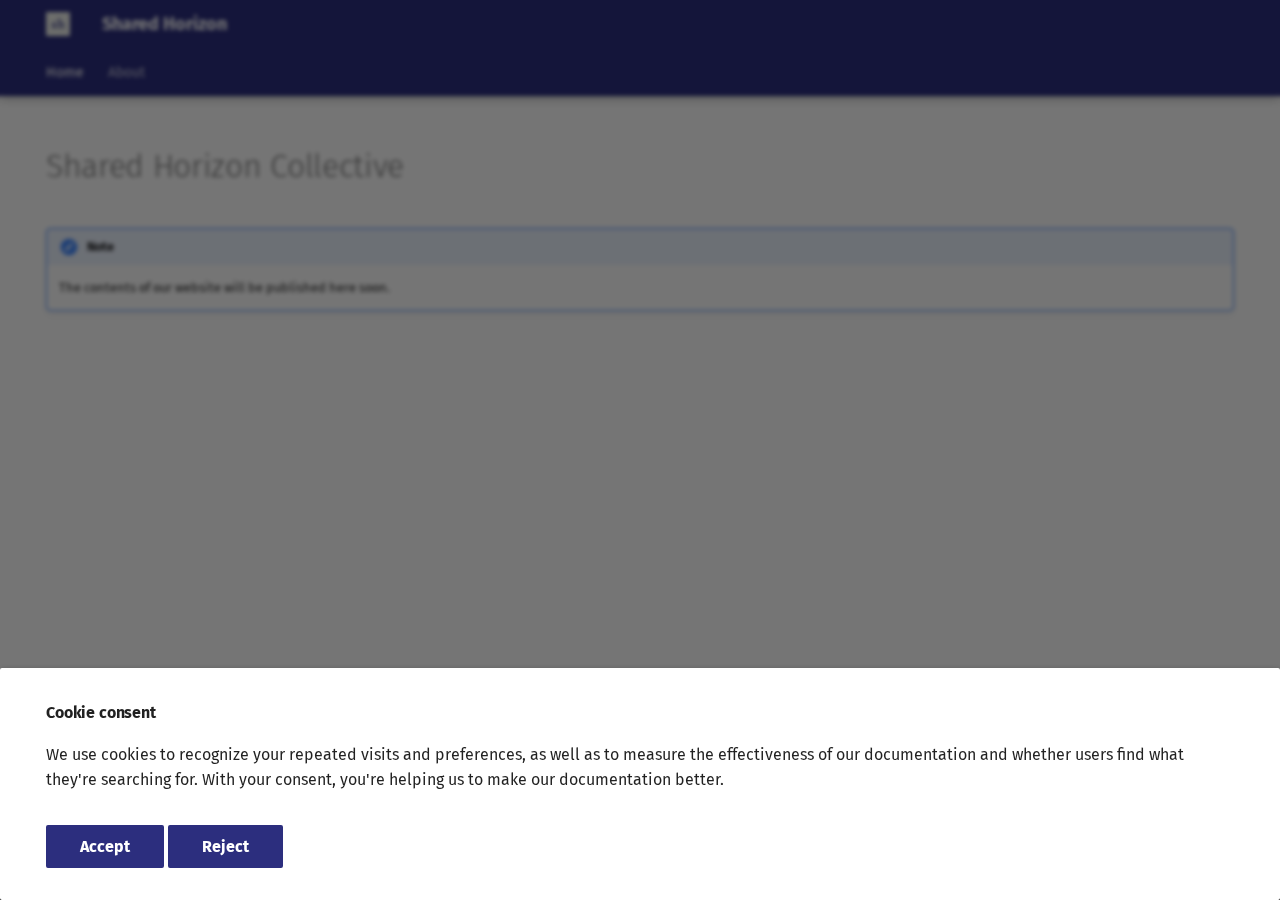
<file: index.html>
<!doctype html>
<html lang="en" class="no-js">
  <head>
    
      <meta charset="utf-8">
      <meta name="viewport" content="width=device-width,initial-scale=1">
      
      
      
        <link rel="canonical" href="https://shared-horizon.github.io/">
      
      
      
        <link rel="next" href="about/">
      
      
      <link rel="icon" href="assets/sh_logo.png">
      <meta name="generator" content="mkdocs-1.6.0, mkdocs-material-9.5.31">
    
    
      
        <title>Shared Horizon</title>
      
    
    
      <link rel="stylesheet" href="assets/stylesheets/main.3cba04c6.min.css">
      
        
        <link rel="stylesheet" href="assets/stylesheets/palette.06af60db.min.css">
      
      


    
    
      
    
    
      
        
        
        
        <link rel="stylesheet" href="assets/external/fonts.googleapis.com/css.0c16be94.css">
        <style>:root{--md-text-font:"Fira Sans";--md-code-font:"Fira Code"}</style>
      
    
    
      <link rel="stylesheet" href="stylesheets/extra.css">
    
    <script>__md_scope=new URL(".",location),__md_hash=e=>[...e].reduce((e,_)=>(e<<5)-e+_.charCodeAt(0),0),__md_get=(e,_=localStorage,t=__md_scope)=>JSON.parse(_.getItem(t.pathname+"."+e)),__md_set=(e,_,t=localStorage,a=__md_scope)=>{try{t.setItem(a.pathname+"."+e,JSON.stringify(_))}catch(e){}}</script>
    
      

    
    
      
        <meta  property="og:type"  content="website" >
      
        <meta  property="og:title"  content="Home" >
      
        <meta  property="og:description"  content="None" >
      
        <meta  property="og:image"  content="https://shared-horizon.github.io/assets/images/social/index.png" >
      
        <meta  property="og:image:type"  content="image/png" >
      
        <meta  property="og:image:width"  content="1200" >
      
        <meta  property="og:image:height"  content="630" >
      
        <meta  property="og:url"  content="https://shared-horizon.github.io/" >
      
        <meta  name="twitter:card"  content="summary_large_image" >
      
        <meta  name="twitter:title"  content="Home" >
      
        <meta  name="twitter:description"  content="None" >
      
        <meta  name="twitter:image"  content="https://shared-horizon.github.io/assets/images/social/index.png" >
      
    
    
  </head>
  
  
    
    
      
    
    
    
    
    <body dir="ltr" data-md-color-scheme="default" data-md-color-primary="custom" data-md-color-accent="indigo">
  
    
    <input class="md-toggle" data-md-toggle="drawer" type="checkbox" id="__drawer" autocomplete="off">
    <input class="md-toggle" data-md-toggle="search" type="checkbox" id="__search" autocomplete="off">
    <label class="md-overlay" for="__drawer"></label>
    <div data-md-component="skip">
      
        
        <a href="#shared-horizon-collective" class="md-skip">
          Skip to content
        </a>
      
    </div>
    <div data-md-component="announce">
      
    </div>
    
    
      

  

<header class="md-header md-header--shadow md-header--lifted" data-md-component="header">
  <nav class="md-header__inner md-grid" aria-label="Header">
    <a href="." title="Shared Horizon" class="md-header__button md-logo" aria-label="Shared Horizon" data-md-component="logo">
      
  <img src="assets/sh_logo.png" alt="logo">

    </a>
    <label class="md-header__button md-icon" for="__drawer">
      
      <svg xmlns="http://www.w3.org/2000/svg" viewBox="0 0 24 24"><path d="M3 6h18v2H3V6m0 5h18v2H3v-2m0 5h18v2H3v-2Z"/></svg>
    </label>
    <div class="md-header__title" data-md-component="header-title">
      <div class="md-header__ellipsis">
        <div class="md-header__topic">
          <span class="md-ellipsis">
            Shared Horizon
          </span>
        </div>
        <div class="md-header__topic" data-md-component="header-topic">
          <span class="md-ellipsis">
            
              Home
            
          </span>
        </div>
      </div>
    </div>
    
      
        <form class="md-header__option" data-md-component="palette">
  
    
    
    
    <input class="md-option" data-md-color-media="" data-md-color-scheme="default" data-md-color-primary="custom" data-md-color-accent="indigo"  aria-hidden="true"  type="radio" name="__palette" id="__palette_0">
    
  
</form>
      
    
    
      <script>var media,input,key,value,palette=__md_get("__palette");if(palette&&palette.color){"(prefers-color-scheme)"===palette.color.media&&(media=matchMedia("(prefers-color-scheme: light)"),input=document.querySelector(media.matches?"[data-md-color-media='(prefers-color-scheme: light)']":"[data-md-color-media='(prefers-color-scheme: dark)']"),palette.color.media=input.getAttribute("data-md-color-media"),palette.color.scheme=input.getAttribute("data-md-color-scheme"),palette.color.primary=input.getAttribute("data-md-color-primary"),palette.color.accent=input.getAttribute("data-md-color-accent"));for([key,value]of Object.entries(palette.color))document.body.setAttribute("data-md-color-"+key,value)}</script>
    
    
    
    
  </nav>
  
    
      
<nav class="md-tabs" aria-label="Tabs" data-md-component="tabs">
  <div class="md-grid">
    <ul class="md-tabs__list">
      
        
  
  
    
  
  
    <li class="md-tabs__item md-tabs__item--active">
      <a href="." class="md-tabs__link">
        
  
    
  
  Home

      </a>
    </li>
  

      
        
  
  
  
    
    
      <li class="md-tabs__item">
        <a href="about/" class="md-tabs__link">
          
  
    
  
  About

        </a>
      </li>
    
  

      
    </ul>
  </div>
</nav>
    
  
</header>
    
    <div class="md-container" data-md-component="container">
      
      
        
      
      <main class="md-main" data-md-component="main">
        <div class="md-main__inner md-grid">
          
            
              
                
              
              <div class="md-sidebar md-sidebar--primary" data-md-component="sidebar" data-md-type="navigation" hidden>
                <div class="md-sidebar__scrollwrap">
                  <div class="md-sidebar__inner">
                    


  


  

<nav class="md-nav md-nav--primary md-nav--lifted md-nav--integrated" aria-label="Navigation" data-md-level="0">
  <label class="md-nav__title" for="__drawer">
    <a href="." title="Shared Horizon" class="md-nav__button md-logo" aria-label="Shared Horizon" data-md-component="logo">
      
  <img src="assets/sh_logo.png" alt="logo">

    </a>
    Shared Horizon
  </label>
  
  <ul class="md-nav__list" data-md-scrollfix>
    
      
      
  
  
    
  
  
  
    <li class="md-nav__item md-nav__item--active">
      
      <input class="md-nav__toggle md-toggle" type="checkbox" id="__toc">
      
      
        
      
      
      <a href="." class="md-nav__link md-nav__link--active">
        
  
  <span class="md-ellipsis">
    Home
  </span>
  

      </a>
      
    </li>
  

    
      
      
  
  
  
  
    
    
      
        
          
        
      
    
    
      
      
    
    
    <li class="md-nav__item md-nav__item--nested">
      
        
        
        <input class="md-nav__toggle md-toggle " type="checkbox" id="__nav_2" >
        
          
          
          <div class="md-nav__link md-nav__container">
            <a href="about/" class="md-nav__link ">
              
  
  <span class="md-ellipsis">
    About
  </span>
  

            </a>
            
          </div>
        
        <nav class="md-nav" data-md-level="1" aria-labelledby="__nav_2_label" aria-expanded="false">
          <label class="md-nav__title" for="__nav_2">
            <span class="md-nav__icon md-icon"></span>
            About
          </label>
          <ul class="md-nav__list" data-md-scrollfix>
            
              
            
          </ul>
        </nav>
      
    </li>
  

    
  </ul>
</nav>
                  </div>
                </div>
              </div>
            
            
          
          
            <div class="md-content" data-md-component="content">
              <article class="md-content__inner md-typeset">
                
                  


<h1 id="shared-horizon-collective">Shared Horizon Collective<a class="headerlink" href="#shared-horizon-collective" title="Permanent link">&para;</a></h1>
<div class="admonition note">
<p class="admonition-title">Note</p>
<p>The contents of our website will be published here soon.</p>
</div>







  
  




  



                
              </article>
            </div>
          
          
<script>var target=document.getElementById(location.hash.slice(1));target&&target.name&&(target.checked=target.name.startsWith("__tabbed_"))</script>
        </div>
        
      </main>
      
        <footer class="md-footer">
  
  <div class="md-footer-meta md-typeset">
    <div class="md-footer-meta__inner md-grid">
      <div class="md-copyright">
  
    <div class="md-copyright__highlight">
      Copyright &copy; 2022 - <span id="year"></span> Shared Horizon – <a href="#__consent">Change cookie settings</a> <script>document.getElementById('year').textContent = new Date().getFullYear();</script>

    </div>
  
  
    Made with
    <a href="https://squidfunk.github.io/mkdocs-material/" target="_blank" rel="noopener">
      Material for MkDocs
    </a>
  
</div>
      
        <div class="md-social">
  
    
    
    
    
      
      
    
    <a href="https://github.com/shared-horizon" target="_blank" rel="noopener" title="github.com" class="md-social__link">
      <svg xmlns="http://www.w3.org/2000/svg" viewBox="0 0 496 512"><!--! Font Awesome Free 6.6.0 by @fontawesome - https://fontawesome.com License - https://fontawesome.com/license/free (Icons: CC BY 4.0, Fonts: SIL OFL 1.1, Code: MIT License) Copyright 2024 Fonticons, Inc.--><path d="M165.9 397.4c0 2-2.3 3.6-5.2 3.6-3.3.3-5.6-1.3-5.6-3.6 0-2 2.3-3.6 5.2-3.6 3-.3 5.6 1.3 5.6 3.6zm-31.1-4.5c-.7 2 1.3 4.3 4.3 4.9 2.6 1 5.6 0 6.2-2s-1.3-4.3-4.3-5.2c-2.6-.7-5.5.3-6.2 2.3zm44.2-1.7c-2.9.7-4.9 2.6-4.6 4.9.3 2 2.9 3.3 5.9 2.6 2.9-.7 4.9-2.6 4.6-4.6-.3-1.9-3-3.2-5.9-2.9zM244.8 8C106.1 8 0 113.3 0 252c0 110.9 69.8 205.8 169.5 239.2 12.8 2.3 17.3-5.6 17.3-12.1 0-6.2-.3-40.4-.3-61.4 0 0-70 15-84.7-29.8 0 0-11.4-29.1-27.8-36.6 0 0-22.9-15.7 1.6-15.4 0 0 24.9 2 38.6 25.8 21.9 38.6 58.6 27.5 72.9 20.9 2.3-16 8.8-27.1 16-33.7-55.9-6.2-112.3-14.3-112.3-110.5 0-27.5 7.6-41.3 23.6-58.9-2.6-6.5-11.1-33.3 2.6-67.9 20.9-6.5 69 27 69 27 20-5.6 41.5-8.5 62.8-8.5s42.8 2.9 62.8 8.5c0 0 48.1-33.6 69-27 13.7 34.7 5.2 61.4 2.6 67.9 16 17.7 25.8 31.5 25.8 58.9 0 96.5-58.9 104.2-114.8 110.5 9.2 7.9 17 22.9 17 46.4 0 33.7-.3 75.4-.3 83.6 0 6.5 4.6 14.4 17.3 12.1C428.2 457.8 496 362.9 496 252 496 113.3 383.5 8 244.8 8zM97.2 352.9c-1.3 1-1 3.3.7 5.2 1.6 1.6 3.9 2.3 5.2 1 1.3-1 1-3.3-.7-5.2-1.6-1.6-3.9-2.3-5.2-1zm-10.8-8.1c-.7 1.3.3 2.9 2.3 3.9 1.6 1 3.6.7 4.3-.7.7-1.3-.3-2.9-2.3-3.9-2-.6-3.6-.3-4.3.7zm32.4 35.6c-1.6 1.3-1 4.3 1.3 6.2 2.3 2.3 5.2 2.6 6.5 1 1.3-1.3.7-4.3-1.3-6.2-2.2-2.3-5.2-2.6-6.5-1zm-11.4-14.7c-1.6 1-1.6 3.6 0 5.9 1.6 2.3 4.3 3.3 5.6 2.3 1.6-1.3 1.6-3.9 0-6.2-1.4-2.3-4-3.3-5.6-2z"/></svg>
    </a>
  
</div>
      
    </div>
  </div>
</footer>
      
    </div>
    <div class="md-dialog" data-md-component="dialog">
      <div class="md-dialog__inner md-typeset"></div>
    </div>
    
      <div class="md-progress" data-md-component="progress" role="progressbar"></div>
    
    
      <div class="md-consent" data-md-component="consent" id="__consent" hidden>
        <div class="md-consent__overlay"></div>
        <aside class="md-consent__inner">
          <form class="md-consent__form md-grid md-typeset" name="consent">
            





  

<h4>Cookie consent</h4>
<p>We use cookies to recognize your repeated visits and preferences, as well as to measure the effectiveness of our documentation and whether users find what they're searching for. With your consent, you're helping us to make our documentation better.</p>
<input class="md-toggle" type="checkbox" id="__settings" checked>
<div class="md-consent__settings">
  <ul class="task-list">
    
  </ul>
</div>
<div class="md-consent__controls">
  
    
      <button class="md-button md-button--primary">Accept</button>
    
    
    
  
    
    
      <button type="reset" class="md-button md-button--primary">Reject</button>
    
    
  
</div>
          </form>
        </aside>
      </div>
      <script>var consent=__md_get("__consent");if(consent)for(var input of document.forms.consent.elements)input.name&&(input.checked=consent[input.name]||!1);else"file:"!==location.protocol&&setTimeout(function(){document.querySelector("[data-md-component=consent]").hidden=!1},250);var action,form=document.forms.consent;for(action of["submit","reset"])form.addEventListener(action,function(e){if(e.preventDefault(),"reset"===e.type)for(var n of document.forms.consent.elements)n.name&&(n.checked=!1);__md_set("__consent",Object.fromEntries(Array.from(new FormData(form).keys()).map(function(e){return[e,!0]}))),location.hash="",location.reload()})</script>
    
    <script id="__config" type="application/json">{"base": ".", "features": ["navigation.indexes", "navigation.instant", "navigation.instant.prefetch", "navigation.instant.progress", "navigation.tabs", "navigation.tabs.sticky", "toc.follow", "toc.integrate"], "search": "assets/javascripts/workers/search.b8dbb3d2.min.js", "translations": {"clipboard.copied": "Copied to clipboard", "clipboard.copy": "Copy to clipboard", "search.result.more.one": "1 more on this page", "search.result.more.other": "# more on this page", "search.result.none": "No matching documents", "search.result.one": "1 matching document", "search.result.other": "# matching documents", "search.result.placeholder": "Type to start searching", "search.result.term.missing": "Missing", "select.version": "Select version"}}</script>
    
    
      <script src="assets/javascripts/bundle.fe8b6f2b.min.js"></script>
      
    
  </body>
</html>
</file>
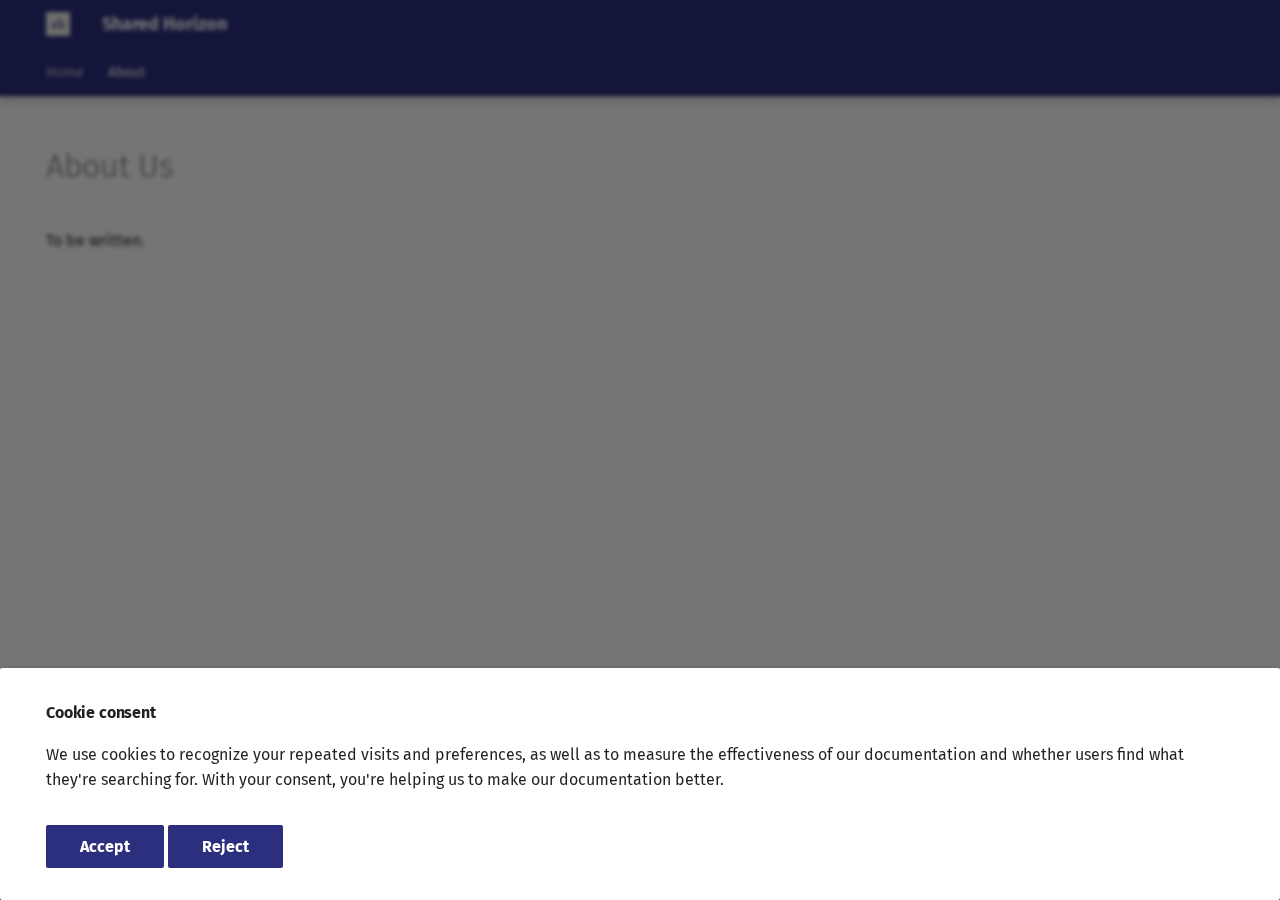
<file: about/index.html>
<!doctype html>
<html lang="en" class="no-js">
  <head>
    
      <meta charset="utf-8">
      <meta name="viewport" content="width=device-width,initial-scale=1">
      
      
      
        <link rel="canonical" href="https://shared-horizon.github.io/about/">
      
      
        <link rel="prev" href="..">
      
      
      
      <link rel="icon" href="../assets/sh_logo.png">
      <meta name="generator" content="mkdocs-1.6.0, mkdocs-material-9.5.31">
    
    
      
        <title>About Us - Shared Horizon</title>
      
    
    
      <link rel="stylesheet" href="../assets/stylesheets/main.3cba04c6.min.css">
      
        
        <link rel="stylesheet" href="../assets/stylesheets/palette.06af60db.min.css">
      
      


    
    
      
    
    
      
        
        
        
        <link rel="stylesheet" href="../assets/external/fonts.googleapis.com/css.0c16be94.css">
        <style>:root{--md-text-font:"Fira Sans";--md-code-font:"Fira Code"}</style>
      
    
    
      <link rel="stylesheet" href="../stylesheets/extra.css">
    
    <script>__md_scope=new URL("..",location),__md_hash=e=>[...e].reduce((e,_)=>(e<<5)-e+_.charCodeAt(0),0),__md_get=(e,_=localStorage,t=__md_scope)=>JSON.parse(_.getItem(t.pathname+"."+e)),__md_set=(e,_,t=localStorage,a=__md_scope)=>{try{t.setItem(a.pathname+"."+e,JSON.stringify(_))}catch(e){}}</script>
    
      

    
    
      
        <meta  property="og:type"  content="website" >
      
        <meta  property="og:title"  content="About Us - Shared Horizon" >
      
        <meta  property="og:description"  content="None" >
      
        <meta  property="og:image"  content="https://shared-horizon.github.io/assets/images/social/about/index.png" >
      
        <meta  property="og:image:type"  content="image/png" >
      
        <meta  property="og:image:width"  content="1200" >
      
        <meta  property="og:image:height"  content="630" >
      
        <meta  property="og:url"  content="https://shared-horizon.github.io/about/" >
      
        <meta  name="twitter:card"  content="summary_large_image" >
      
        <meta  name="twitter:title"  content="About Us - Shared Horizon" >
      
        <meta  name="twitter:description"  content="None" >
      
        <meta  name="twitter:image"  content="https://shared-horizon.github.io/assets/images/social/about/index.png" >
      
    
    
  </head>
  
  
    
    
      
    
    
    
    
    <body dir="ltr" data-md-color-scheme="default" data-md-color-primary="custom" data-md-color-accent="indigo">
  
    
    <input class="md-toggle" data-md-toggle="drawer" type="checkbox" id="__drawer" autocomplete="off">
    <input class="md-toggle" data-md-toggle="search" type="checkbox" id="__search" autocomplete="off">
    <label class="md-overlay" for="__drawer"></label>
    <div data-md-component="skip">
      
        
        <a href="#about-us" class="md-skip">
          Skip to content
        </a>
      
    </div>
    <div data-md-component="announce">
      
    </div>
    
    
      

  

<header class="md-header md-header--shadow md-header--lifted" data-md-component="header">
  <nav class="md-header__inner md-grid" aria-label="Header">
    <a href=".." title="Shared Horizon" class="md-header__button md-logo" aria-label="Shared Horizon" data-md-component="logo">
      
  <img src="../assets/sh_logo.png" alt="logo">

    </a>
    <label class="md-header__button md-icon" for="__drawer">
      
      <svg xmlns="http://www.w3.org/2000/svg" viewBox="0 0 24 24"><path d="M3 6h18v2H3V6m0 5h18v2H3v-2m0 5h18v2H3v-2Z"/></svg>
    </label>
    <div class="md-header__title" data-md-component="header-title">
      <div class="md-header__ellipsis">
        <div class="md-header__topic">
          <span class="md-ellipsis">
            Shared Horizon
          </span>
        </div>
        <div class="md-header__topic" data-md-component="header-topic">
          <span class="md-ellipsis">
            
              About Us
            
          </span>
        </div>
      </div>
    </div>
    
      
        <form class="md-header__option" data-md-component="palette">
  
    
    
    
    <input class="md-option" data-md-color-media="" data-md-color-scheme="default" data-md-color-primary="custom" data-md-color-accent="indigo"  aria-hidden="true"  type="radio" name="__palette" id="__palette_0">
    
  
</form>
      
    
    
      <script>var media,input,key,value,palette=__md_get("__palette");if(palette&&palette.color){"(prefers-color-scheme)"===palette.color.media&&(media=matchMedia("(prefers-color-scheme: light)"),input=document.querySelector(media.matches?"[data-md-color-media='(prefers-color-scheme: light)']":"[data-md-color-media='(prefers-color-scheme: dark)']"),palette.color.media=input.getAttribute("data-md-color-media"),palette.color.scheme=input.getAttribute("data-md-color-scheme"),palette.color.primary=input.getAttribute("data-md-color-primary"),palette.color.accent=input.getAttribute("data-md-color-accent"));for([key,value]of Object.entries(palette.color))document.body.setAttribute("data-md-color-"+key,value)}</script>
    
    
    
    
  </nav>
  
    
      
<nav class="md-tabs" aria-label="Tabs" data-md-component="tabs">
  <div class="md-grid">
    <ul class="md-tabs__list">
      
        
  
  
  
    <li class="md-tabs__item">
      <a href=".." class="md-tabs__link">
        
  
    
  
  Home

      </a>
    </li>
  

      
        
  
  
    
  
  
    
    
      <li class="md-tabs__item md-tabs__item--active">
        <a href="./" class="md-tabs__link">
          
  
    
  
  About

        </a>
      </li>
    
  

      
    </ul>
  </div>
</nav>
    
  
</header>
    
    <div class="md-container" data-md-component="container">
      
      
        
      
      <main class="md-main" data-md-component="main">
        <div class="md-main__inner md-grid">
          
            
              
                
              
              <div class="md-sidebar md-sidebar--primary" data-md-component="sidebar" data-md-type="navigation" hidden>
                <div class="md-sidebar__scrollwrap">
                  <div class="md-sidebar__inner">
                    


  


  

<nav class="md-nav md-nav--primary md-nav--lifted md-nav--integrated" aria-label="Navigation" data-md-level="0">
  <label class="md-nav__title" for="__drawer">
    <a href=".." title="Shared Horizon" class="md-nav__button md-logo" aria-label="Shared Horizon" data-md-component="logo">
      
  <img src="../assets/sh_logo.png" alt="logo">

    </a>
    Shared Horizon
  </label>
  
  <ul class="md-nav__list" data-md-scrollfix>
    
      
      
  
  
  
  
    <li class="md-nav__item">
      <a href=".." class="md-nav__link">
        
  
  <span class="md-ellipsis">
    Home
  </span>
  

      </a>
    </li>
  

    
      
      
  
  
    
  
  
  
    
    
      
        
          
        
      
    
    
      
        
        
      
      
    
    
    <li class="md-nav__item md-nav__item--active md-nav__item--section md-nav__item--nested">
      
        
        
        <input class="md-nav__toggle md-toggle " type="checkbox" id="__nav_2" checked>
        
          
          
          <div class="md-nav__link md-nav__container">
            <a href="./" class="md-nav__link md-nav__link--active">
              
  
  <span class="md-ellipsis">
    About
  </span>
  

            </a>
            
          </div>
        
        <nav class="md-nav" data-md-level="1" aria-labelledby="__nav_2_label" aria-expanded="true">
          <label class="md-nav__title" for="__nav_2">
            <span class="md-nav__icon md-icon"></span>
            About
          </label>
          <ul class="md-nav__list" data-md-scrollfix>
            
              
            
          </ul>
        </nav>
      
    </li>
  

    
  </ul>
</nav>
                  </div>
                </div>
              </div>
            
            
          
          
            <div class="md-content" data-md-component="content">
              <article class="md-content__inner md-typeset">
                
                  


<h1 id="about-us">About Us<a class="headerlink" href="#about-us" title="Permanent link">&para;</a></h1>
<p>To be written.</p>







  
  




  



                
              </article>
            </div>
          
          
<script>var target=document.getElementById(location.hash.slice(1));target&&target.name&&(target.checked=target.name.startsWith("__tabbed_"))</script>
        </div>
        
      </main>
      
        <footer class="md-footer">
  
  <div class="md-footer-meta md-typeset">
    <div class="md-footer-meta__inner md-grid">
      <div class="md-copyright">
  
    <div class="md-copyright__highlight">
      Copyright &copy; 2022 - <span id="year"></span> Shared Horizon – <a href="#__consent">Change cookie settings</a> <script>document.getElementById('year').textContent = new Date().getFullYear();</script>

    </div>
  
  
    Made with
    <a href="https://squidfunk.github.io/mkdocs-material/" target="_blank" rel="noopener">
      Material for MkDocs
    </a>
  
</div>
      
        <div class="md-social">
  
    
    
    
    
      
      
    
    <a href="https://github.com/shared-horizon" target="_blank" rel="noopener" title="github.com" class="md-social__link">
      <svg xmlns="http://www.w3.org/2000/svg" viewBox="0 0 496 512"><!--! Font Awesome Free 6.6.0 by @fontawesome - https://fontawesome.com License - https://fontawesome.com/license/free (Icons: CC BY 4.0, Fonts: SIL OFL 1.1, Code: MIT License) Copyright 2024 Fonticons, Inc.--><path d="M165.9 397.4c0 2-2.3 3.6-5.2 3.6-3.3.3-5.6-1.3-5.6-3.6 0-2 2.3-3.6 5.2-3.6 3-.3 5.6 1.3 5.6 3.6zm-31.1-4.5c-.7 2 1.3 4.3 4.3 4.9 2.6 1 5.6 0 6.2-2s-1.3-4.3-4.3-5.2c-2.6-.7-5.5.3-6.2 2.3zm44.2-1.7c-2.9.7-4.9 2.6-4.6 4.9.3 2 2.9 3.3 5.9 2.6 2.9-.7 4.9-2.6 4.6-4.6-.3-1.9-3-3.2-5.9-2.9zM244.8 8C106.1 8 0 113.3 0 252c0 110.9 69.8 205.8 169.5 239.2 12.8 2.3 17.3-5.6 17.3-12.1 0-6.2-.3-40.4-.3-61.4 0 0-70 15-84.7-29.8 0 0-11.4-29.1-27.8-36.6 0 0-22.9-15.7 1.6-15.4 0 0 24.9 2 38.6 25.8 21.9 38.6 58.6 27.5 72.9 20.9 2.3-16 8.8-27.1 16-33.7-55.9-6.2-112.3-14.3-112.3-110.5 0-27.5 7.6-41.3 23.6-58.9-2.6-6.5-11.1-33.3 2.6-67.9 20.9-6.5 69 27 69 27 20-5.6 41.5-8.5 62.8-8.5s42.8 2.9 62.8 8.5c0 0 48.1-33.6 69-27 13.7 34.7 5.2 61.4 2.6 67.9 16 17.7 25.8 31.5 25.8 58.9 0 96.5-58.9 104.2-114.8 110.5 9.2 7.9 17 22.9 17 46.4 0 33.7-.3 75.4-.3 83.6 0 6.5 4.6 14.4 17.3 12.1C428.2 457.8 496 362.9 496 252 496 113.3 383.5 8 244.8 8zM97.2 352.9c-1.3 1-1 3.3.7 5.2 1.6 1.6 3.9 2.3 5.2 1 1.3-1 1-3.3-.7-5.2-1.6-1.6-3.9-2.3-5.2-1zm-10.8-8.1c-.7 1.3.3 2.9 2.3 3.9 1.6 1 3.6.7 4.3-.7.7-1.3-.3-2.9-2.3-3.9-2-.6-3.6-.3-4.3.7zm32.4 35.6c-1.6 1.3-1 4.3 1.3 6.2 2.3 2.3 5.2 2.6 6.5 1 1.3-1.3.7-4.3-1.3-6.2-2.2-2.3-5.2-2.6-6.5-1zm-11.4-14.7c-1.6 1-1.6 3.6 0 5.9 1.6 2.3 4.3 3.3 5.6 2.3 1.6-1.3 1.6-3.9 0-6.2-1.4-2.3-4-3.3-5.6-2z"/></svg>
    </a>
  
</div>
      
    </div>
  </div>
</footer>
      
    </div>
    <div class="md-dialog" data-md-component="dialog">
      <div class="md-dialog__inner md-typeset"></div>
    </div>
    
      <div class="md-progress" data-md-component="progress" role="progressbar"></div>
    
    
      <div class="md-consent" data-md-component="consent" id="__consent" hidden>
        <div class="md-consent__overlay"></div>
        <aside class="md-consent__inner">
          <form class="md-consent__form md-grid md-typeset" name="consent">
            





  

<h4>Cookie consent</h4>
<p>We use cookies to recognize your repeated visits and preferences, as well as to measure the effectiveness of our documentation and whether users find what they're searching for. With your consent, you're helping us to make our documentation better.</p>
<input class="md-toggle" type="checkbox" id="__settings" checked>
<div class="md-consent__settings">
  <ul class="task-list">
    
  </ul>
</div>
<div class="md-consent__controls">
  
    
      <button class="md-button md-button--primary">Accept</button>
    
    
    
  
    
    
      <button type="reset" class="md-button md-button--primary">Reject</button>
    
    
  
</div>
          </form>
        </aside>
      </div>
      <script>var consent=__md_get("__consent");if(consent)for(var input of document.forms.consent.elements)input.name&&(input.checked=consent[input.name]||!1);else"file:"!==location.protocol&&setTimeout(function(){document.querySelector("[data-md-component=consent]").hidden=!1},250);var action,form=document.forms.consent;for(action of["submit","reset"])form.addEventListener(action,function(e){if(e.preventDefault(),"reset"===e.type)for(var n of document.forms.consent.elements)n.name&&(n.checked=!1);__md_set("__consent",Object.fromEntries(Array.from(new FormData(form).keys()).map(function(e){return[e,!0]}))),location.hash="",location.reload()})</script>
    
    <script id="__config" type="application/json">{"base": "..", "features": ["navigation.indexes", "navigation.instant", "navigation.instant.prefetch", "navigation.instant.progress", "navigation.tabs", "navigation.tabs.sticky", "toc.follow", "toc.integrate"], "search": "../assets/javascripts/workers/search.b8dbb3d2.min.js", "translations": {"clipboard.copied": "Copied to clipboard", "clipboard.copy": "Copy to clipboard", "search.result.more.one": "1 more on this page", "search.result.more.other": "# more on this page", "search.result.none": "No matching documents", "search.result.one": "1 matching document", "search.result.other": "# matching documents", "search.result.placeholder": "Type to start searching", "search.result.term.missing": "Missing", "select.version": "Select version"}}</script>
    
    
      <script src="../assets/javascripts/bundle.fe8b6f2b.min.js"></script>
      
    
  </body>
</html>
</file>
<file: assets/external/fonts.googleapis.com/css.0c16be94.css>
/* cyrillic-ext */
@font-face {
  font-family: 'Fira Code';
  font-style: normal;
  font-weight: 400;
  font-display: fallback;
  src: url(../fonts.gstatic.com/s/firacode/v22/uU9NCBsR6Z2vfE9aq3bh0NSDulI.woff2) format('woff2');
  unicode-range: U+0460-052F, U+1C80-1C88, U+20B4, U+2DE0-2DFF, U+A640-A69F, U+FE2E-FE2F;
}
/* cyrillic */
@font-face {
  font-family: 'Fira Code';
  font-style: normal;
  font-weight: 400;
  font-display: fallback;
  src: url(../fonts.gstatic.com/s/firacode/v22/uU9NCBsR6Z2vfE9aq3bh2dSDulI.woff2) format('woff2');
  unicode-range: U+0301, U+0400-045F, U+0490-0491, U+04B0-04B1, U+2116;
}
/* greek-ext */
@font-face {
  font-family: 'Fira Code';
  font-style: normal;
  font-weight: 400;
  font-display: fallback;
  src: url(../fonts.gstatic.com/s/firacode/v22/uU9NCBsR6Z2vfE9aq3bh0dSDulI.woff2) format('woff2');
  unicode-range: U+1F00-1FFF;
}
/* greek */
@font-face {
  font-family: 'Fira Code';
  font-style: normal;
  font-weight: 400;
  font-display: fallback;
  src: url(../fonts.gstatic.com/s/firacode/v22/uU9NCBsR6Z2vfE9aq3bh3tSDulI.woff2) format('woff2');
  unicode-range: U+0370-0377, U+037A-037F, U+0384-038A, U+038C, U+038E-03A1, U+03A3-03FF;
}
/* latin-ext */
@font-face {
  font-family: 'Fira Code';
  font-style: normal;
  font-weight: 400;
  font-display: fallback;
  src: url(../fonts.gstatic.com/s/firacode/v22/uU9NCBsR6Z2vfE9aq3bh09SDulI.woff2) format('woff2');
  unicode-range: U+0100-02AF, U+0304, U+0308, U+0329, U+1E00-1E9F, U+1EF2-1EFF, U+2020, U+20A0-20AB, U+20AD-20C0, U+2113, U+2C60-2C7F, U+A720-A7FF;
}
/* latin */
@font-face {
  font-family: 'Fira Code';
  font-style: normal;
  font-weight: 400;
  font-display: fallback;
  src: url(../fonts.gstatic.com/s/firacode/v22/uU9NCBsR6Z2vfE9aq3bh3dSD.woff2) format('woff2');
  unicode-range: U+0000-00FF, U+0131, U+0152-0153, U+02BB-02BC, U+02C6, U+02DA, U+02DC, U+0304, U+0308, U+0329, U+2000-206F, U+2074, U+20AC, U+2122, U+2191, U+2193, U+2212, U+2215, U+FEFF, U+FFFD;
}
/* cyrillic-ext */
@font-face {
  font-family: 'Fira Code';
  font-style: normal;
  font-weight: 700;
  font-display: fallback;
  src: url(../fonts.gstatic.com/s/firacode/v22/uU9NCBsR6Z2vfE9aq3bh0NSDulI.woff2) format('woff2');
  unicode-range: U+0460-052F, U+1C80-1C88, U+20B4, U+2DE0-2DFF, U+A640-A69F, U+FE2E-FE2F;
}
/* cyrillic */
@font-face {
  font-family: 'Fira Code';
  font-style: normal;
  font-weight: 700;
  font-display: fallback;
  src: url(../fonts.gstatic.com/s/firacode/v22/uU9NCBsR6Z2vfE9aq3bh2dSDulI.woff2) format('woff2');
  unicode-range: U+0301, U+0400-045F, U+0490-0491, U+04B0-04B1, U+2116;
}
/* greek-ext */
@font-face {
  font-family: 'Fira Code';
  font-style: normal;
  font-weight: 700;
  font-display: fallback;
  src: url(../fonts.gstatic.com/s/firacode/v22/uU9NCBsR6Z2vfE9aq3bh0dSDulI.woff2) format('woff2');
  unicode-range: U+1F00-1FFF;
}
/* greek */
@font-face {
  font-family: 'Fira Code';
  font-style: normal;
  font-weight: 700;
  font-display: fallback;
  src: url(../fonts.gstatic.com/s/firacode/v22/uU9NCBsR6Z2vfE9aq3bh3tSDulI.woff2) format('woff2');
  unicode-range: U+0370-0377, U+037A-037F, U+0384-038A, U+038C, U+038E-03A1, U+03A3-03FF;
}
/* latin-ext */
@font-face {
  font-family: 'Fira Code';
  font-style: normal;
  font-weight: 700;
  font-display: fallback;
  src: url(../fonts.gstatic.com/s/firacode/v22/uU9NCBsR6Z2vfE9aq3bh09SDulI.woff2) format('woff2');
  unicode-range: U+0100-02AF, U+0304, U+0308, U+0329, U+1E00-1E9F, U+1EF2-1EFF, U+2020, U+20A0-20AB, U+20AD-20C0, U+2113, U+2C60-2C7F, U+A720-A7FF;
}
/* latin */
@font-face {
  font-family: 'Fira Code';
  font-style: normal;
  font-weight: 700;
  font-display: fallback;
  src: url(../fonts.gstatic.com/s/firacode/v22/uU9NCBsR6Z2vfE9aq3bh3dSD.woff2) format('woff2');
  unicode-range: U+0000-00FF, U+0131, U+0152-0153, U+02BB-02BC, U+02C6, U+02DA, U+02DC, U+0304, U+0308, U+0329, U+2000-206F, U+2074, U+20AC, U+2122, U+2191, U+2193, U+2212, U+2215, U+FEFF, U+FFFD;
}
/* cyrillic-ext */
@font-face {
  font-family: 'Fira Sans';
  font-style: italic;
  font-weight: 300;
  font-display: fallback;
  src: url(../fonts.gstatic.com/s/firasans/v17/va9f4kDNxMZdWfMOD5VvkrBiQyf1VFn2lg.woff2) format('woff2');
  unicode-range: U+0460-052F, U+1C80-1C88, U+20B4, U+2DE0-2DFF, U+A640-A69F, U+FE2E-FE2F;
}
/* cyrillic */
@font-face {
  font-family: 'Fira Sans';
  font-style: italic;
  font-weight: 300;
  font-display: fallback;
  src: url(../fonts.gstatic.com/s/firasans/v17/va9f4kDNxMZdWfMOD5VvkrBiQyf8VFn2lg.woff2) format('woff2');
  unicode-range: U+0301, U+0400-045F, U+0490-0491, U+04B0-04B1, U+2116;
}
/* greek-ext */
@font-face {
  font-family: 'Fira Sans';
  font-style: italic;
  font-weight: 300;
  font-display: fallback;
  src: url(../fonts.gstatic.com/s/firasans/v17/va9f4kDNxMZdWfMOD5VvkrBiQyf0VFn2lg.woff2) format('woff2');
  unicode-range: U+1F00-1FFF;
}
/* greek */
@font-face {
  font-family: 'Fira Sans';
  font-style: italic;
  font-weight: 300;
  font-display: fallback;
  src: url(../fonts.gstatic.com/s/firasans/v17/va9f4kDNxMZdWfMOD5VvkrBiQyf7VFn2lg.woff2) format('woff2');
  unicode-range: U+0370-0377, U+037A-037F, U+0384-038A, U+038C, U+038E-03A1, U+03A3-03FF;
}
/* vietnamese */
@font-face {
  font-family: 'Fira Sans';
  font-style: italic;
  font-weight: 300;
  font-display: fallback;
  src: url(../fonts.gstatic.com/s/firasans/v17/va9f4kDNxMZdWfMOD5VvkrBiQyf3VFn2lg.woff2) format('woff2');
  unicode-range: U+0102-0103, U+0110-0111, U+0128-0129, U+0168-0169, U+01A0-01A1, U+01AF-01B0, U+0300-0301, U+0303-0304, U+0308-0309, U+0323, U+0329, U+1EA0-1EF9, U+20AB;
}
/* latin-ext */
@font-face {
  font-family: 'Fira Sans';
  font-style: italic;
  font-weight: 300;
  font-display: fallback;
  src: url(../fonts.gstatic.com/s/firasans/v17/va9f4kDNxMZdWfMOD5VvkrBiQyf2VFn2lg.woff2) format('woff2');
  unicode-range: U+0100-02AF, U+0304, U+0308, U+0329, U+1E00-1E9F, U+1EF2-1EFF, U+2020, U+20A0-20AB, U+20AD-20C0, U+2113, U+2C60-2C7F, U+A720-A7FF;
}
/* latin */
@font-face {
  font-family: 'Fira Sans';
  font-style: italic;
  font-weight: 300;
  font-display: fallback;
  src: url(../fonts.gstatic.com/s/firasans/v17/va9f4kDNxMZdWfMOD5VvkrBiQyf4VFk.woff2) format('woff2');
  unicode-range: U+0000-00FF, U+0131, U+0152-0153, U+02BB-02BC, U+02C6, U+02DA, U+02DC, U+0304, U+0308, U+0329, U+2000-206F, U+2074, U+20AC, U+2122, U+2191, U+2193, U+2212, U+2215, U+FEFF, U+FFFD;
}
/* cyrillic-ext */
@font-face {
  font-family: 'Fira Sans';
  font-style: italic;
  font-weight: 400;
  font-display: fallback;
  src: url(../fonts.gstatic.com/s/firasans/v17/va9C4kDNxMZdWfMOD5VvkrjEYTLHdQ.woff2) format('woff2');
  unicode-range: U+0460-052F, U+1C80-1C88, U+20B4, U+2DE0-2DFF, U+A640-A69F, U+FE2E-FE2F;
}
/* cyrillic */
@font-face {
  font-family: 'Fira Sans';
  font-style: italic;
  font-weight: 400;
  font-display: fallback;
  src: url(../fonts.gstatic.com/s/firasans/v17/va9C4kDNxMZdWfMOD5VvkrjNYTLHdQ.woff2) format('woff2');
  unicode-range: U+0301, U+0400-045F, U+0490-0491, U+04B0-04B1, U+2116;
}
/* greek-ext */
@font-face {
  font-family: 'Fira Sans';
  font-style: italic;
  font-weight: 400;
  font-display: fallback;
  src: url(../fonts.gstatic.com/s/firasans/v17/va9C4kDNxMZdWfMOD5VvkrjFYTLHdQ.woff2) format('woff2');
  unicode-range: U+1F00-1FFF;
}
/* greek */
@font-face {
  font-family: 'Fira Sans';
  font-style: italic;
  font-weight: 400;
  font-display: fallback;
  src: url(../fonts.gstatic.com/s/firasans/v17/va9C4kDNxMZdWfMOD5VvkrjKYTLHdQ.woff2) format('woff2');
  unicode-range: U+0370-0377, U+037A-037F, U+0384-038A, U+038C, U+038E-03A1, U+03A3-03FF;
}
/* vietnamese */
@font-face {
  font-family: 'Fira Sans';
  font-style: italic;
  font-weight: 400;
  font-display: fallback;
  src: url(../fonts.gstatic.com/s/firasans/v17/va9C4kDNxMZdWfMOD5VvkrjGYTLHdQ.woff2) format('woff2');
  unicode-range: U+0102-0103, U+0110-0111, U+0128-0129, U+0168-0169, U+01A0-01A1, U+01AF-01B0, U+0300-0301, U+0303-0304, U+0308-0309, U+0323, U+0329, U+1EA0-1EF9, U+20AB;
}
/* latin-ext */
@font-face {
  font-family: 'Fira Sans';
  font-style: italic;
  font-weight: 400;
  font-display: fallback;
  src: url(../fonts.gstatic.com/s/firasans/v17/va9C4kDNxMZdWfMOD5VvkrjHYTLHdQ.woff2) format('woff2');
  unicode-range: U+0100-02AF, U+0304, U+0308, U+0329, U+1E00-1E9F, U+1EF2-1EFF, U+2020, U+20A0-20AB, U+20AD-20C0, U+2113, U+2C60-2C7F, U+A720-A7FF;
}
/* latin */
@font-face {
  font-family: 'Fira Sans';
  font-style: italic;
  font-weight: 400;
  font-display: fallback;
  src: url(../fonts.gstatic.com/s/firasans/v17/va9C4kDNxMZdWfMOD5VvkrjJYTI.woff2) format('woff2');
  unicode-range: U+0000-00FF, U+0131, U+0152-0153, U+02BB-02BC, U+02C6, U+02DA, U+02DC, U+0304, U+0308, U+0329, U+2000-206F, U+2074, U+20AC, U+2122, U+2191, U+2193, U+2212, U+2215, U+FEFF, U+FFFD;
}
/* cyrillic-ext */
@font-face {
  font-family: 'Fira Sans';
  font-style: italic;
  font-weight: 700;
  font-display: fallback;
  src: url(../fonts.gstatic.com/s/firasans/v17/va9f4kDNxMZdWfMOD5VvkrByRCf1VFn2lg.woff2) format('woff2');
  unicode-range: U+0460-052F, U+1C80-1C88, U+20B4, U+2DE0-2DFF, U+A640-A69F, U+FE2E-FE2F;
}
/* cyrillic */
@font-face {
  font-family: 'Fira Sans';
  font-style: italic;
  font-weight: 700;
  font-display: fallback;
  src: url(../fonts.gstatic.com/s/firasans/v17/va9f4kDNxMZdWfMOD5VvkrByRCf8VFn2lg.woff2) format('woff2');
  unicode-range: U+0301, U+0400-045F, U+0490-0491, U+04B0-04B1, U+2116;
}
/* greek-ext */
@font-face {
  font-family: 'Fira Sans';
  font-style: italic;
  font-weight: 700;
  font-display: fallback;
  src: url(../fonts.gstatic.com/s/firasans/v17/va9f4kDNxMZdWfMOD5VvkrByRCf0VFn2lg.woff2) format('woff2');
  unicode-range: U+1F00-1FFF;
}
/* greek */
@font-face {
  font-family: 'Fira Sans';
  font-style: italic;
  font-weight: 700;
  font-display: fallback;
  src: url(../fonts.gstatic.com/s/firasans/v17/va9f4kDNxMZdWfMOD5VvkrByRCf7VFn2lg.woff2) format('woff2');
  unicode-range: U+0370-0377, U+037A-037F, U+0384-038A, U+038C, U+038E-03A1, U+03A3-03FF;
}
/* vietnamese */
@font-face {
  font-family: 'Fira Sans';
  font-style: italic;
  font-weight: 700;
  font-display: fallback;
  src: url(../fonts.gstatic.com/s/firasans/v17/va9f4kDNxMZdWfMOD5VvkrByRCf3VFn2lg.woff2) format('woff2');
  unicode-range: U+0102-0103, U+0110-0111, U+0128-0129, U+0168-0169, U+01A0-01A1, U+01AF-01B0, U+0300-0301, U+0303-0304, U+0308-0309, U+0323, U+0329, U+1EA0-1EF9, U+20AB;
}
/* latin-ext */
@font-face {
  font-family: 'Fira Sans';
  font-style: italic;
  font-weight: 700;
  font-display: fallback;
  src: url(../fonts.gstatic.com/s/firasans/v17/va9f4kDNxMZdWfMOD5VvkrByRCf2VFn2lg.woff2) format('woff2');
  unicode-range: U+0100-02AF, U+0304, U+0308, U+0329, U+1E00-1E9F, U+1EF2-1EFF, U+2020, U+20A0-20AB, U+20AD-20C0, U+2113, U+2C60-2C7F, U+A720-A7FF;
}
/* latin */
@font-face {
  font-family: 'Fira Sans';
  font-style: italic;
  font-weight: 700;
  font-display: fallback;
  src: url(../fonts.gstatic.com/s/firasans/v17/va9f4kDNxMZdWfMOD5VvkrByRCf4VFk.woff2) format('woff2');
  unicode-range: U+0000-00FF, U+0131, U+0152-0153, U+02BB-02BC, U+02C6, U+02DA, U+02DC, U+0304, U+0308, U+0329, U+2000-206F, U+2074, U+20AC, U+2122, U+2191, U+2193, U+2212, U+2215, U+FEFF, U+FFFD;
}
/* cyrillic-ext */
@font-face {
  font-family: 'Fira Sans';
  font-style: normal;
  font-weight: 300;
  font-display: fallback;
  src: url(../fonts.gstatic.com/s/firasans/v17/va9B4kDNxMZdWfMOD5VnPKreSxf6TF0.woff2) format('woff2');
  unicode-range: U+0460-052F, U+1C80-1C88, U+20B4, U+2DE0-2DFF, U+A640-A69F, U+FE2E-FE2F;
}
/* cyrillic */
@font-face {
  font-family: 'Fira Sans';
  font-style: normal;
  font-weight: 300;
  font-display: fallback;
  src: url(../fonts.gstatic.com/s/firasans/v17/va9B4kDNxMZdWfMOD5VnPKreQhf6TF0.woff2) format('woff2');
  unicode-range: U+0301, U+0400-045F, U+0490-0491, U+04B0-04B1, U+2116;
}
/* greek-ext */
@font-face {
  font-family: 'Fira Sans';
  font-style: normal;
  font-weight: 300;
  font-display: fallback;
  src: url(../fonts.gstatic.com/s/firasans/v17/va9B4kDNxMZdWfMOD5VnPKreShf6TF0.woff2) format('woff2');
  unicode-range: U+1F00-1FFF;
}
/* greek */
@font-face {
  font-family: 'Fira Sans';
  font-style: normal;
  font-weight: 300;
  font-display: fallback;
  src: url(../fonts.gstatic.com/s/firasans/v17/va9B4kDNxMZdWfMOD5VnPKreRRf6TF0.woff2) format('woff2');
  unicode-range: U+0370-0377, U+037A-037F, U+0384-038A, U+038C, U+038E-03A1, U+03A3-03FF;
}
/* vietnamese */
@font-face {
  font-family: 'Fira Sans';
  font-style: normal;
  font-weight: 300;
  font-display: fallback;
  src: url(../fonts.gstatic.com/s/firasans/v17/va9B4kDNxMZdWfMOD5VnPKreSRf6TF0.woff2) format('woff2');
  unicode-range: U+0102-0103, U+0110-0111, U+0128-0129, U+0168-0169, U+01A0-01A1, U+01AF-01B0, U+0300-0301, U+0303-0304, U+0308-0309, U+0323, U+0329, U+1EA0-1EF9, U+20AB;
}
/* latin-ext */
@font-face {
  font-family: 'Fira Sans';
  font-style: normal;
  font-weight: 300;
  font-display: fallback;
  src: url(../fonts.gstatic.com/s/firasans/v17/va9B4kDNxMZdWfMOD5VnPKreSBf6TF0.woff2) format('woff2');
  unicode-range: U+0100-02AF, U+0304, U+0308, U+0329, U+1E00-1E9F, U+1EF2-1EFF, U+2020, U+20A0-20AB, U+20AD-20C0, U+2113, U+2C60-2C7F, U+A720-A7FF;
}
/* latin */
@font-face {
  font-family: 'Fira Sans';
  font-style: normal;
  font-weight: 300;
  font-display: fallback;
  src: url(../fonts.gstatic.com/s/firasans/v17/va9B4kDNxMZdWfMOD5VnPKreRhf6.woff2) format('woff2');
  unicode-range: U+0000-00FF, U+0131, U+0152-0153, U+02BB-02BC, U+02C6, U+02DA, U+02DC, U+0304, U+0308, U+0329, U+2000-206F, U+2074, U+20AC, U+2122, U+2191, U+2193, U+2212, U+2215, U+FEFF, U+FFFD;
}
/* cyrillic-ext */
@font-face {
  font-family: 'Fira Sans';
  font-style: normal;
  font-weight: 400;
  font-display: fallback;
  src: url(../fonts.gstatic.com/s/firasans/v17/va9E4kDNxMZdWfMOD5VvmojLeTY.woff2) format('woff2');
  unicode-range: U+0460-052F, U+1C80-1C88, U+20B4, U+2DE0-2DFF, U+A640-A69F, U+FE2E-FE2F;
}
/* cyrillic */
@font-face {
  font-family: 'Fira Sans';
  font-style: normal;
  font-weight: 400;
  font-display: fallback;
  src: url(../fonts.gstatic.com/s/firasans/v17/va9E4kDNxMZdWfMOD5Vvk4jLeTY.woff2) format('woff2');
  unicode-range: U+0301, U+0400-045F, U+0490-0491, U+04B0-04B1, U+2116;
}
/* greek-ext */
@font-face {
  font-family: 'Fira Sans';
  font-style: normal;
  font-weight: 400;
  font-display: fallback;
  src: url(../fonts.gstatic.com/s/firasans/v17/va9E4kDNxMZdWfMOD5Vvm4jLeTY.woff2) format('woff2');
  unicode-range: U+1F00-1FFF;
}
/* greek */
@font-face {
  font-family: 'Fira Sans';
  font-style: normal;
  font-weight: 400;
  font-display: fallback;
  src: url(../fonts.gstatic.com/s/firasans/v17/va9E4kDNxMZdWfMOD5VvlIjLeTY.woff2) format('woff2');
  unicode-range: U+0370-0377, U+037A-037F, U+0384-038A, U+038C, U+038E-03A1, U+03A3-03FF;
}
/* vietnamese */
@font-face {
  font-family: 'Fira Sans';
  font-style: normal;
  font-weight: 400;
  font-display: fallback;
  src: url(../fonts.gstatic.com/s/firasans/v17/va9E4kDNxMZdWfMOD5VvmIjLeTY.woff2) format('woff2');
  unicode-range: U+0102-0103, U+0110-0111, U+0128-0129, U+0168-0169, U+01A0-01A1, U+01AF-01B0, U+0300-0301, U+0303-0304, U+0308-0309, U+0323, U+0329, U+1EA0-1EF9, U+20AB;
}
/* latin-ext */
@font-face {
  font-family: 'Fira Sans';
  font-style: normal;
  font-weight: 400;
  font-display: fallback;
  src: url(../fonts.gstatic.com/s/firasans/v17/va9E4kDNxMZdWfMOD5VvmYjLeTY.woff2) format('woff2');
  unicode-range: U+0100-02AF, U+0304, U+0308, U+0329, U+1E00-1E9F, U+1EF2-1EFF, U+2020, U+20A0-20AB, U+20AD-20C0, U+2113, U+2C60-2C7F, U+A720-A7FF;
}
/* latin */
@font-face {
  font-family: 'Fira Sans';
  font-style: normal;
  font-weight: 400;
  font-display: fallback;
  src: url(../fonts.gstatic.com/s/firasans/v17/va9E4kDNxMZdWfMOD5Vvl4jL.woff2) format('woff2');
  unicode-range: U+0000-00FF, U+0131, U+0152-0153, U+02BB-02BC, U+02C6, U+02DA, U+02DC, U+0304, U+0308, U+0329, U+2000-206F, U+2074, U+20AC, U+2122, U+2191, U+2193, U+2212, U+2215, U+FEFF, U+FFFD;
}
/* cyrillic-ext */
@font-face {
  font-family: 'Fira Sans';
  font-style: normal;
  font-weight: 700;
  font-display: fallback;
  src: url(../fonts.gstatic.com/s/firasans/v17/va9B4kDNxMZdWfMOD5VnLK3eSxf6TF0.woff2) format('woff2');
  unicode-range: U+0460-052F, U+1C80-1C88, U+20B4, U+2DE0-2DFF, U+A640-A69F, U+FE2E-FE2F;
}
/* cyrillic */
@font-face {
  font-family: 'Fira Sans';
  font-style: normal;
  font-weight: 700;
  font-display: fallback;
  src: url(../fonts.gstatic.com/s/firasans/v17/va9B4kDNxMZdWfMOD5VnLK3eQhf6TF0.woff2) format('woff2');
  unicode-range: U+0301, U+0400-045F, U+0490-0491, U+04B0-04B1, U+2116;
}
/* greek-ext */
@font-face {
  font-family: 'Fira Sans';
  font-style: normal;
  font-weight: 700;
  font-display: fallback;
  src: url(../fonts.gstatic.com/s/firasans/v17/va9B4kDNxMZdWfMOD5VnLK3eShf6TF0.woff2) format('woff2');
  unicode-range: U+1F00-1FFF;
}
/* greek */
@font-face {
  font-family: 'Fira Sans';
  font-style: normal;
  font-weight: 700;
  font-display: fallback;
  src: url(../fonts.gstatic.com/s/firasans/v17/va9B4kDNxMZdWfMOD5VnLK3eRRf6TF0.woff2) format('woff2');
  unicode-range: U+0370-0377, U+037A-037F, U+0384-038A, U+038C, U+038E-03A1, U+03A3-03FF;
}
/* vietnamese */
@font-face {
  font-family: 'Fira Sans';
  font-style: normal;
  font-weight: 700;
  font-display: fallback;
  src: url(../fonts.gstatic.com/s/firasans/v17/va9B4kDNxMZdWfMOD5VnLK3eSRf6TF0.woff2) format('woff2');
  unicode-range: U+0102-0103, U+0110-0111, U+0128-0129, U+0168-0169, U+01A0-01A1, U+01AF-01B0, U+0300-0301, U+0303-0304, U+0308-0309, U+0323, U+0329, U+1EA0-1EF9, U+20AB;
}
/* latin-ext */
@font-face {
  font-family: 'Fira Sans';
  font-style: normal;
  font-weight: 700;
  font-display: fallback;
  src: url(../fonts.gstatic.com/s/firasans/v17/va9B4kDNxMZdWfMOD5VnLK3eSBf6TF0.woff2) format('woff2');
  unicode-range: U+0100-02AF, U+0304, U+0308, U+0329, U+1E00-1E9F, U+1EF2-1EFF, U+2020, U+20A0-20AB, U+20AD-20C0, U+2113, U+2C60-2C7F, U+A720-A7FF;
}
/* latin */
@font-face {
  font-family: 'Fira Sans';
  font-style: normal;
  font-weight: 700;
  font-display: fallback;
  src: url(../fonts.gstatic.com/s/firasans/v17/va9B4kDNxMZdWfMOD5VnLK3eRhf6.woff2) format('woff2');
  unicode-range: U+0000-00FF, U+0131, U+0152-0153, U+02BB-02BC, U+02C6, U+02DA, U+02DC, U+0304, U+0308, U+0329, U+2000-206F, U+2074, U+20AC, U+2122, U+2191, U+2193, U+2212, U+2215, U+FEFF, U+FFFD;
}
</file>
<file: stylesheets/extra.css>
:root {
  --md-primary-fg-color:        rgb(44, 46, 126);
  --md-primary-fg-color--light: rgb(152, 153, 224);
  --md-primary-fg-color--dark:  rgb(19, 21, 108);
}
</file>
<file: assets/stylesheets/main.3cba04c6.min.css>
@charset "UTF-8";html{-webkit-text-size-adjust:none;-moz-text-size-adjust:none;text-size-adjust:none;box-sizing:border-box}*,:after,:before{box-sizing:inherit}@media (prefers-reduced-motion){*,:after,:before{transition:none!important}}body{margin:0}a,button,input,label{-webkit-tap-highlight-color:transparent}a{color:inherit;text-decoration:none}hr{border:0;box-sizing:initial;display:block;height:.05rem;overflow:visible;padding:0}small{font-size:80%}sub,sup{line-height:1em}img{border-style:none}table{border-collapse:initial;border-spacing:0}td,th{font-weight:400;vertical-align:top}button{background:#0000;border:0;font-family:inherit;font-size:inherit;margin:0;padding:0}input{border:0;outline:none}:root{--md-primary-fg-color:#4051b5;--md-primary-fg-color--light:#5d6cc0;--md-primary-fg-color--dark:#303fa1;--md-primary-bg-color:#fff;--md-primary-bg-color--light:#ffffffb3;--md-accent-fg-color:#526cfe;--md-accent-fg-color--transparent:#526cfe1a;--md-accent-bg-color:#fff;--md-accent-bg-color--light:#ffffffb3}[data-md-color-scheme=default]{color-scheme:light}[data-md-color-scheme=default] img[src$="#gh-dark-mode-only"],[data-md-color-scheme=default] img[src$="#only-dark"]{display:none}:root,[data-md-color-scheme=default]{--md-hue:225deg;--md-default-fg-color:#000000de;--md-default-fg-color--light:#0000008a;--md-default-fg-color--lighter:#00000052;--md-default-fg-color--lightest:#00000012;--md-default-bg-color:#fff;--md-default-bg-color--light:#ffffffb3;--md-default-bg-color--lighter:#ffffff4d;--md-default-bg-color--lightest:#ffffff1f;--md-code-fg-color:#36464e;--md-code-bg-color:#f5f5f5;--md-code-hl-color:#4287ff;--md-code-hl-color--light:#4287ff1a;--md-code-hl-number-color:#d52a2a;--md-code-hl-special-color:#db1457;--md-code-hl-function-color:#a846b9;--md-code-hl-constant-color:#6e59d9;--md-code-hl-keyword-color:#3f6ec6;--md-code-hl-string-color:#1c7d4d;--md-code-hl-name-color:var(--md-code-fg-color);--md-code-hl-operator-color:var(--md-default-fg-color--light);--md-code-hl-punctuation-color:var(--md-default-fg-color--light);--md-code-hl-comment-color:var(--md-default-fg-color--light);--md-code-hl-generic-color:var(--md-default-fg-color--light);--md-code-hl-variable-color:var(--md-default-fg-color--light);--md-typeset-color:var(--md-default-fg-color);--md-typeset-a-color:var(--md-primary-fg-color);--md-typeset-del-color:#f5503d26;--md-typeset-ins-color:#0bd57026;--md-typeset-kbd-color:#fafafa;--md-typeset-kbd-accent-color:#fff;--md-typeset-kbd-border-color:#b8b8b8;--md-typeset-mark-color:#ffff0080;--md-typeset-table-color:#0000001f;--md-typeset-table-color--light:rgba(0,0,0,.035);--md-admonition-fg-color:var(--md-default-fg-color);--md-admonition-bg-color:var(--md-default-bg-color);--md-warning-fg-color:#000000de;--md-warning-bg-color:#ff9;--md-footer-fg-color:#fff;--md-footer-fg-color--light:#ffffffb3;--md-footer-fg-color--lighter:#ffffff73;--md-footer-bg-color:#000000de;--md-footer-bg-color--dark:#00000052;--md-shadow-z1:0 0.2rem 0.5rem #0000000d,0 0 0.05rem #0000001a;--md-shadow-z2:0 0.2rem 0.5rem #0000001a,0 0 0.05rem #00000040;--md-shadow-z3:0 0.2rem 0.5rem #0003,0 0 0.05rem #00000059}.md-icon svg{fill:currentcolor;display:block;height:1.2rem;width:1.2rem}body{-webkit-font-smoothing:antialiased;-moz-osx-font-smoothing:grayscale;--md-text-font-family:var(--md-text-font,_),-apple-system,BlinkMacSystemFont,Helvetica,Arial,sans-serif;--md-code-font-family:var(--md-code-font,_),SFMono-Regular,Consolas,Menlo,monospace}aside,body,input{font-feature-settings:"kern","liga";color:var(--md-typeset-color);font-family:var(--md-text-font-family)}code,kbd,pre{font-feature-settings:"kern";font-family:var(--md-code-font-family)}:root{--md-typeset-table-sort-icon:url('data:image/svg+xml;charset=utf-8,<svg xmlns="http://www.w3.org/2000/svg" viewBox="0 0 24 24"><path d="m18 21-4-4h3V7h-3l4-4 4 4h-3v10h3M2 19v-2h10v2M2 13v-2h7v2M2 7V5h4v2H2Z"/></svg>');--md-typeset-table-sort-icon--asc:url('data:image/svg+xml;charset=utf-8,<svg xmlns="http://www.w3.org/2000/svg" viewBox="0 0 24 24"><path d="M19 17h3l-4 4-4-4h3V3h2M2 17h10v2H2M6 5v2H2V5m0 6h7v2H2v-2Z"/></svg>');--md-typeset-table-sort-icon--desc:url('data:image/svg+xml;charset=utf-8,<svg xmlns="http://www.w3.org/2000/svg" viewBox="0 0 24 24"><path d="M19 7h3l-4-4-4 4h3v14h2M2 17h10v2H2M6 5v2H2V5m0 6h7v2H2v-2Z"/></svg>')}.md-typeset{-webkit-print-color-adjust:exact;color-adjust:exact;font-size:.8rem;line-height:1.6}@media print{.md-typeset{font-size:.68rem}}.md-typeset blockquote,.md-typeset dl,.md-typeset figure,.md-typeset ol,.md-typeset pre,.md-typeset ul{margin-bottom:1em;margin-top:1em}.md-typeset h1{color:var(--md-default-fg-color--light);font-size:2em;line-height:1.3;margin:0 0 1.25em}.md-typeset h1,.md-typeset h2{font-weight:300;letter-spacing:-.01em}.md-typeset h2{font-size:1.5625em;line-height:1.4;margin:1.6em 0 .64em}.md-typeset h3{font-size:1.25em;font-weight:400;letter-spacing:-.01em;line-height:1.5;margin:1.6em 0 .8em}.md-typeset h2+h3{margin-top:.8em}.md-typeset h4{font-weight:700;letter-spacing:-.01em;margin:1em 0}.md-typeset h5,.md-typeset h6{color:var(--md-default-fg-color--light);font-size:.8em;font-weight:700;letter-spacing:-.01em;margin:1.25em 0}.md-typeset h5{text-transform:uppercase}.md-typeset hr{border-bottom:.05rem solid var(--md-default-fg-color--lightest);display:flow-root;margin:1.5em 0}.md-typeset a{color:var(--md-typeset-a-color);word-break:break-word}.md-typeset a,.md-typeset a:before{transition:color 125ms}.md-typeset a:focus,.md-typeset a:hover{color:var(--md-accent-fg-color)}.md-typeset a:focus code,.md-typeset a:hover code{background-color:var(--md-accent-fg-color--transparent)}.md-typeset a code{color:currentcolor;transition:background-color 125ms}.md-typeset a.focus-visible{outline-color:var(--md-accent-fg-color);outline-offset:.2rem}.md-typeset code,.md-typeset kbd,.md-typeset pre{color:var(--md-code-fg-color);direction:ltr;font-variant-ligatures:none}@media print{.md-typeset code,.md-typeset kbd,.md-typeset pre{white-space:pre-wrap}}.md-typeset code{background-color:var(--md-code-bg-color);border-radius:.1rem;-webkit-box-decoration-break:clone;box-decoration-break:clone;font-size:.85em;padding:0 .2941176471em;word-break:break-word}.md-typeset code:not(.focus-visible){-webkit-tap-highlight-color:transparent;outline:none}.md-typeset pre{display:flow-root;line-height:1.4;position:relative}.md-typeset pre>code{-webkit-box-decoration-break:slice;box-decoration-break:slice;box-shadow:none;display:block;margin:0;outline-color:var(--md-accent-fg-color);overflow:auto;padding:.7720588235em 1.1764705882em;scrollbar-color:var(--md-default-fg-color--lighter) #0000;scrollbar-width:thin;touch-action:auto;word-break:normal}.md-typeset pre>code:hover{scrollbar-color:var(--md-accent-fg-color) #0000}.md-typeset pre>code::-webkit-scrollbar{height:.2rem;width:.2rem}.md-typeset pre>code::-webkit-scrollbar-thumb{background-color:var(--md-default-fg-color--lighter)}.md-typeset pre>code::-webkit-scrollbar-thumb:hover{background-color:var(--md-accent-fg-color)}.md-typeset kbd{background-color:var(--md-typeset-kbd-color);border-radius:.1rem;box-shadow:0 .1rem 0 .05rem var(--md-typeset-kbd-border-color),0 .1rem 0 var(--md-typeset-kbd-border-color),0 -.1rem .2rem var(--md-typeset-kbd-accent-color) inset;color:var(--md-default-fg-color);display:inline-block;font-size:.75em;padding:0 .6666666667em;vertical-align:text-top;word-break:break-word}.md-typeset mark{background-color:var(--md-typeset-mark-color);-webkit-box-decoration-break:clone;box-decoration-break:clone;color:inherit;word-break:break-word}.md-typeset abbr{border-bottom:.05rem dotted var(--md-default-fg-color--light);cursor:help;text-decoration:none}.md-typeset small{opacity:.75}[dir=ltr] .md-typeset sub,[dir=ltr] .md-typeset sup{margin-left:.078125em}[dir=rtl] .md-typeset sub,[dir=rtl] .md-typeset sup{margin-right:.078125em}[dir=ltr] .md-typeset blockquote{padding-left:.6rem}[dir=rtl] .md-typeset blockquote{padding-right:.6rem}[dir=ltr] .md-typeset blockquote{border-left:.2rem solid var(--md-default-fg-color--lighter)}[dir=rtl] .md-typeset blockquote{border-right:.2rem solid var(--md-default-fg-color--lighter)}.md-typeset blockquote{color:var(--md-default-fg-color--light);margin-left:0;margin-right:0}.md-typeset ul{list-style-type:disc}[dir=ltr] .md-typeset ol,[dir=ltr] .md-typeset ul{margin-left:.625em}[dir=rtl] .md-typeset ol,[dir=rtl] .md-typeset ul{margin-right:.625em}.md-typeset ol,.md-typeset ul{padding:0}.md-typeset ol:not([hidden]),.md-typeset ul:not([hidden]){display:flow-root}.md-typeset ol ol,.md-typeset ul ol{list-style-type:lower-alpha}.md-typeset ol ol ol,.md-typeset ul ol ol{list-style-type:lower-roman}[dir=ltr] .md-typeset ol li,[dir=ltr] .md-typeset ul li{margin-left:1.25em}[dir=rtl] .md-typeset ol li,[dir=rtl] .md-typeset ul li{margin-right:1.25em}.md-typeset ol li,.md-typeset ul li{margin-bottom:.5em}.md-typeset ol li blockquote,.md-typeset ol li p,.md-typeset ul li blockquote,.md-typeset ul li p{margin:.5em 0}.md-typeset ol li:last-child,.md-typeset ul li:last-child{margin-bottom:0}[dir=ltr] .md-typeset ol li ol,[dir=ltr] .md-typeset ol li ul,[dir=ltr] .md-typeset ul li ol,[dir=ltr] .md-typeset ul li ul{margin-left:.625em}[dir=rtl] .md-typeset ol li ol,[dir=rtl] .md-typeset ol li ul,[dir=rtl] .md-typeset ul li ol,[dir=rtl] .md-typeset ul li ul{margin-right:.625em}.md-typeset ol li ol,.md-typeset ol li ul,.md-typeset ul li ol,.md-typeset ul li ul{margin-bottom:.5em;margin-top:.5em}[dir=ltr] .md-typeset dd{margin-left:1.875em}[dir=rtl] .md-typeset dd{margin-right:1.875em}.md-typeset dd{margin-bottom:1.5em;margin-top:1em}.md-typeset img,.md-typeset svg,.md-typeset video{height:auto;max-width:100%}.md-typeset img[align=left]{margin:1em 1em 1em 0}.md-typeset img[align=right]{margin:1em 0 1em 1em}.md-typeset img[align]:only-child{margin-top:0}.md-typeset figure{display:flow-root;margin:1em auto;max-width:100%;text-align:center;width:-moz-fit-content;width:fit-content}.md-typeset figure img{display:block;margin:0 auto}.md-typeset figcaption{font-style:italic;margin:1em auto;max-width:24rem}.md-typeset iframe{max-width:100%}.md-typeset table:not([class]){background-color:var(--md-default-bg-color);border:.05rem solid var(--md-typeset-table-color);border-radius:.1rem;display:inline-block;font-size:.64rem;max-width:100%;overflow:auto;touch-action:auto}@media print{.md-typeset table:not([class]){display:table}}.md-typeset table:not([class])+*{margin-top:1.5em}.md-typeset table:not([class]) td>:first-child,.md-typeset table:not([class]) th>:first-child{margin-top:0}.md-typeset table:not([class]) td>:last-child,.md-typeset table:not([class]) th>:last-child{margin-bottom:0}.md-typeset table:not([class]) td:not([align]),.md-typeset table:not([class]) th:not([align]){text-align:left}[dir=rtl] .md-typeset table:not([class]) td:not([align]),[dir=rtl] .md-typeset table:not([class]) th:not([align]){text-align:right}.md-typeset table:not([class]) th{font-weight:700;min-width:5rem;padding:.9375em 1.25em;vertical-align:top}.md-typeset table:not([class]) td{border-top:.05rem solid var(--md-typeset-table-color);padding:.9375em 1.25em;vertical-align:top}.md-typeset table:not([class]) tbody tr{transition:background-color 125ms}.md-typeset table:not([class]) tbody tr:hover{background-color:var(--md-typeset-table-color--light);box-shadow:0 .05rem 0 var(--md-default-bg-color) inset}.md-typeset table:not([class]) a{word-break:normal}.md-typeset table th[role=columnheader]{cursor:pointer}[dir=ltr] .md-typeset table th[role=columnheader]:after{margin-left:.5em}[dir=rtl] .md-typeset table th[role=columnheader]:after{margin-right:.5em}.md-typeset table th[role=columnheader]:after{content:"";display:inline-block;height:1.2em;-webkit-mask-image:var(--md-typeset-table-sort-icon);mask-image:var(--md-typeset-table-sort-icon);-webkit-mask-repeat:no-repeat;mask-repeat:no-repeat;-webkit-mask-size:contain;mask-size:contain;transition:background-color 125ms;vertical-align:text-bottom;width:1.2em}.md-typeset table th[role=columnheader]:hover:after{background-color:var(--md-default-fg-color--lighter)}.md-typeset table th[role=columnheader][aria-sort=ascending]:after{background-color:var(--md-default-fg-color--light);-webkit-mask-image:var(--md-typeset-table-sort-icon--asc);mask-image:var(--md-typeset-table-sort-icon--asc)}.md-typeset table th[role=columnheader][aria-sort=descending]:after{background-color:var(--md-default-fg-color--light);-webkit-mask-image:var(--md-typeset-table-sort-icon--desc);mask-image:var(--md-typeset-table-sort-icon--desc)}.md-typeset__scrollwrap{margin:1em -.8rem;overflow-x:auto;touch-action:auto}.md-typeset__table{display:inline-block;margin-bottom:.5em;padding:0 .8rem}@media print{.md-typeset__table{display:block}}html .md-typeset__table table{display:table;margin:0;overflow:hidden;width:100%}@media screen and (max-width:44.984375em){.md-content__inner>pre{margin:1em -.8rem}.md-content__inner>pre code{border-radius:0}}.md-typeset .md-author{border-radius:100%;display:block;flex-shrink:0;height:1.6rem;overflow:hidden;position:relative;transition:color 125ms,transform 125ms;width:1.6rem}.md-typeset .md-author img{display:block}.md-typeset .md-author--more{background:var(--md-default-fg-color--lightest);color:var(--md-default-fg-color--lighter);font-size:.6rem;font-weight:700;line-height:1.6rem;text-align:center}.md-typeset .md-author--long{height:2.4rem;width:2.4rem}.md-typeset a.md-author{transform:scale(1)}.md-typeset a.md-author img{border-radius:100%;filter:grayscale(100%) opacity(75%);transition:filter 125ms}.md-typeset a.md-author:focus,.md-typeset a.md-author:hover{transform:scale(1.1);z-index:1}.md-typeset a.md-author:focus img,.md-typeset a.md-author:hover img{filter:grayscale(0)}.md-banner{background-color:var(--md-footer-bg-color);color:var(--md-footer-fg-color);overflow:auto}@media print{.md-banner{display:none}}.md-banner--warning{background-color:var(--md-warning-bg-color);color:var(--md-warning-fg-color)}.md-banner__inner{font-size:.7rem;margin:.6rem auto;padding:0 .8rem}[dir=ltr] .md-banner__button{float:right}[dir=rtl] .md-banner__button{float:left}.md-banner__button{color:inherit;cursor:pointer;transition:opacity .25s}.no-js .md-banner__button{display:none}.md-banner__button:hover{opacity:.7}html{font-size:125%;height:100%;overflow-x:hidden}@media screen and (min-width:100em){html{font-size:137.5%}}@media screen and (min-width:125em){html{font-size:150%}}body{background-color:var(--md-default-bg-color);display:flex;flex-direction:column;font-size:.5rem;min-height:100%;position:relative;width:100%}@media print{body{display:block}}@media screen and (max-width:59.984375em){body[data-md-scrolllock]{position:fixed}}.md-grid{margin-left:auto;margin-right:auto;max-width:61rem}.md-container{display:flex;flex-direction:column;flex-grow:1}@media print{.md-container{display:block}}.md-main{flex-grow:1}.md-main__inner{display:flex;height:100%;margin-top:1.5rem}.md-ellipsis{overflow:hidden;text-overflow:ellipsis}.md-toggle{display:none}.md-option{height:0;opacity:0;position:absolute;width:0}.md-option:checked+label:not([hidden]){display:block}.md-option.focus-visible+label{outline-color:var(--md-accent-fg-color);outline-style:auto}.md-skip{background-color:var(--md-default-fg-color);border-radius:.1rem;color:var(--md-default-bg-color);font-size:.64rem;margin:.5rem;opacity:0;outline-color:var(--md-accent-fg-color);padding:.3rem .5rem;position:fixed;transform:translateY(.4rem);z-index:-1}.md-skip:focus{opacity:1;transform:translateY(0);transition:transform .25s cubic-bezier(.4,0,.2,1),opacity 175ms 75ms;z-index:10}@page{margin:25mm}:root{--md-clipboard-icon:url('data:image/svg+xml;charset=utf-8,<svg xmlns="http://www.w3.org/2000/svg" viewBox="0 0 24 24"><path d="M19 21H8V7h11m0-2H8a2 2 0 0 0-2 2v14a2 2 0 0 0 2 2h11a2 2 0 0 0 2-2V7a2 2 0 0 0-2-2m-3-4H4a2 2 0 0 0-2 2v14h2V3h12V1Z"/></svg>')}.md-clipboard{border-radius:.1rem;color:var(--md-default-fg-color--lightest);cursor:pointer;height:1.5em;outline-color:var(--md-accent-fg-color);outline-offset:.1rem;position:absolute;right:.5em;top:.5em;transition:color .25s;width:1.5em;z-index:1}@media print{.md-clipboard{display:none}}.md-clipboard:not(.focus-visible){-webkit-tap-highlight-color:transparent;outline:none}:hover>.md-clipboard{color:var(--md-default-fg-color--light)}.md-clipboard:focus,.md-clipboard:hover{color:var(--md-accent-fg-color)}.md-clipboard:after{background-color:currentcolor;content:"";display:block;height:1.125em;margin:0 auto;-webkit-mask-image:var(--md-clipboard-icon);mask-image:var(--md-clipboard-icon);-webkit-mask-position:center;mask-position:center;-webkit-mask-repeat:no-repeat;mask-repeat:no-repeat;-webkit-mask-size:contain;mask-size:contain;width:1.125em}.md-clipboard--inline{cursor:pointer}.md-clipboard--inline code{transition:color .25s,background-color .25s}.md-clipboard--inline:focus code,.md-clipboard--inline:hover code{background-color:var(--md-accent-fg-color--transparent);color:var(--md-accent-fg-color)}.md-typeset .md-code__content{display:grid}@keyframes consent{0%{opacity:0;transform:translateY(100%)}to{opacity:1;transform:translateY(0)}}@keyframes overlay{0%{opacity:0}to{opacity:1}}.md-consent__overlay{animation:overlay .25s both;-webkit-backdrop-filter:blur(.1rem);backdrop-filter:blur(.1rem);background-color:#0000008a;height:100%;opacity:1;position:fixed;top:0;width:100%;z-index:5}.md-consent__inner{animation:consent .5s cubic-bezier(.1,.7,.1,1) both;background-color:var(--md-default-bg-color);border:0;border-radius:.1rem;bottom:0;box-shadow:0 0 .2rem #0000001a,0 .2rem .4rem #0003;max-height:100%;overflow:auto;padding:0;position:fixed;width:100%;z-index:5}.md-consent__form{padding:.8rem}.md-consent__settings{display:none;margin:1em 0}input:checked+.md-consent__settings{display:block}.md-consent__controls{margin-bottom:.8rem}.md-typeset .md-consent__controls .md-button{display:inline}@media screen and (max-width:44.984375em){.md-typeset .md-consent__controls .md-button{display:block;margin-top:.4rem;text-align:center;width:100%}}.md-consent label{cursor:pointer}.md-content{flex-grow:1;min-width:0}.md-content__inner{margin:0 .8rem 1.2rem;padding-top:.6rem}@media screen and (min-width:76.25em){[dir=ltr] .md-sidebar--primary:not([hidden])~.md-content>.md-content__inner{margin-left:1.2rem}[dir=ltr] .md-sidebar--secondary:not([hidden])~.md-content>.md-content__inner,[dir=rtl] .md-sidebar--primary:not([hidden])~.md-content>.md-content__inner{margin-right:1.2rem}[dir=rtl] .md-sidebar--secondary:not([hidden])~.md-content>.md-content__inner{margin-left:1.2rem}}.md-content__inner:before{content:"";display:block;height:.4rem}.md-content__inner>:last-child{margin-bottom:0}[dir=ltr] .md-content__button{float:right}[dir=rtl] .md-content__button{float:left}[dir=ltr] .md-content__button{margin-left:.4rem}[dir=rtl] .md-content__button{margin-right:.4rem}.md-content__button{margin:.4rem 0;padding:0}@media print{.md-content__button{display:none}}.md-typeset .md-content__button{color:var(--md-default-fg-color--lighter)}.md-content__button svg{display:inline;vertical-align:top}[dir=rtl] .md-content__button svg{transform:scaleX(-1)}[dir=ltr] .md-dialog{right:.8rem}[dir=rtl] .md-dialog{left:.8rem}.md-dialog{background-color:var(--md-default-fg-color);border-radius:.1rem;bottom:.8rem;box-shadow:var(--md-shadow-z3);min-width:11.1rem;opacity:0;padding:.4rem .6rem;pointer-events:none;position:fixed;transform:translateY(100%);transition:transform 0ms .4s,opacity .4s;z-index:4}@media print{.md-dialog{display:none}}.md-dialog--active{opacity:1;pointer-events:auto;transform:translateY(0);transition:transform .4s cubic-bezier(.075,.85,.175,1),opacity .4s}.md-dialog__inner{color:var(--md-default-bg-color);font-size:.7rem}.md-feedback{margin:2em 0 1em;text-align:center}.md-feedback fieldset{border:none;margin:0;padding:0}.md-feedback__title{font-weight:700;margin:1em auto}.md-feedback__inner{position:relative}.md-feedback__list{display:flex;flex-wrap:wrap;place-content:baseline center;position:relative}.md-feedback__list:hover .md-icon:not(:disabled){color:var(--md-default-fg-color--lighter)}:disabled .md-feedback__list{min-height:1.8rem}.md-feedback__icon{color:var(--md-default-fg-color--light);cursor:pointer;flex-shrink:0;margin:0 .1rem;transition:color 125ms}.md-feedback__icon:not(:disabled).md-icon:hover{color:var(--md-accent-fg-color)}.md-feedback__icon:disabled{color:var(--md-default-fg-color--lightest);pointer-events:none}.md-feedback__note{opacity:0;position:relative;transform:translateY(.4rem);transition:transform .4s cubic-bezier(.1,.7,.1,1),opacity .15s}.md-feedback__note>*{margin:0 auto;max-width:16rem}:disabled .md-feedback__note{opacity:1;transform:translateY(0)}.md-footer{background-color:var(--md-footer-bg-color);color:var(--md-footer-fg-color)}@media print{.md-footer{display:none}}.md-footer__inner{justify-content:space-between;overflow:auto;padding:.2rem}.md-footer__inner:not([hidden]){display:flex}.md-footer__link{align-items:end;display:flex;flex-grow:0.01;margin-bottom:.4rem;margin-top:1rem;max-width:100%;outline-color:var(--md-accent-fg-color);overflow:hidden;transition:opacity .25s}.md-footer__link:focus,.md-footer__link:hover{opacity:.7}[dir=rtl] .md-footer__link svg{transform:scaleX(-1)}@media screen and (max-width:44.984375em){.md-footer__link--prev{flex-shrink:0}.md-footer__link--prev .md-footer__title{display:none}}[dir=ltr] .md-footer__link--next{margin-left:auto}[dir=rtl] .md-footer__link--next{margin-right:auto}.md-footer__link--next{text-align:right}[dir=rtl] .md-footer__link--next{text-align:left}.md-footer__title{flex-grow:1;font-size:.9rem;margin-bottom:.7rem;max-width:calc(100% - 2.4rem);padding:0 1rem;white-space:nowrap}.md-footer__button{margin:.2rem;padding:.4rem}.md-footer__direction{font-size:.64rem;opacity:.7}.md-footer-meta{background-color:var(--md-footer-bg-color--dark)}.md-footer-meta__inner{display:flex;flex-wrap:wrap;justify-content:space-between;padding:.2rem}html .md-footer-meta.md-typeset a{color:var(--md-footer-fg-color--light)}html .md-footer-meta.md-typeset a:focus,html .md-footer-meta.md-typeset a:hover{color:var(--md-footer-fg-color)}.md-copyright{color:var(--md-footer-fg-color--lighter);font-size:.64rem;margin:auto .6rem;padding:.4rem 0;width:100%}@media screen and (min-width:45em){.md-copyright{width:auto}}.md-copyright__highlight{color:var(--md-footer-fg-color--light)}.md-social{display:inline-flex;gap:.2rem;margin:0 .4rem;padding:.2rem 0 .6rem}@media screen and (min-width:45em){.md-social{padding:.6rem 0}}.md-social__link{display:inline-block;height:1.6rem;text-align:center;width:1.6rem}.md-social__link:before{line-height:1.9}.md-social__link svg{fill:currentcolor;max-height:.8rem;vertical-align:-25%}.md-typeset .md-button{border:.1rem solid;border-radius:.1rem;color:var(--md-primary-fg-color);cursor:pointer;display:inline-block;font-weight:700;padding:.625em 2em;transition:color 125ms,background-color 125ms,border-color 125ms}.md-typeset .md-button--primary{background-color:var(--md-primary-fg-color);border-color:var(--md-primary-fg-color);color:var(--md-primary-bg-color)}.md-typeset .md-button:focus,.md-typeset .md-button:hover{background-color:var(--md-accent-fg-color);border-color:var(--md-accent-fg-color);color:var(--md-accent-bg-color)}[dir=ltr] .md-typeset .md-input{border-top-left-radius:.1rem}[dir=ltr] .md-typeset .md-input,[dir=rtl] .md-typeset .md-input{border-top-right-radius:.1rem}[dir=rtl] .md-typeset .md-input{border-top-left-radius:.1rem}.md-typeset .md-input{border-bottom:.1rem solid var(--md-default-fg-color--lighter);box-shadow:var(--md-shadow-z1);font-size:.8rem;height:1.8rem;padding:0 .6rem;transition:border .25s,box-shadow .25s}.md-typeset .md-input:focus,.md-typeset .md-input:hover{border-bottom-color:var(--md-accent-fg-color);box-shadow:var(--md-shadow-z2)}.md-typeset .md-input--stretch{width:100%}.md-header{background-color:var(--md-primary-fg-color);box-shadow:0 0 .2rem #0000,0 .2rem .4rem #0000;color:var(--md-primary-bg-color);display:block;left:0;position:sticky;right:0;top:0;z-index:4}@media print{.md-header{display:none}}.md-header[hidden]{transform:translateY(-100%);transition:transform .25s cubic-bezier(.8,0,.6,1),box-shadow .25s}.md-header--shadow{box-shadow:0 0 .2rem #0000001a,0 .2rem .4rem #0003;transition:transform .25s cubic-bezier(.1,.7,.1,1),box-shadow .25s}.md-header__inner{align-items:center;display:flex;padding:0 .2rem}.md-header__button{color:currentcolor;cursor:pointer;margin:.2rem;outline-color:var(--md-accent-fg-color);padding:.4rem;position:relative;transition:opacity .25s;vertical-align:middle;z-index:1}.md-header__button:hover{opacity:.7}.md-header__button:not([hidden]){display:inline-block}.md-header__button:not(.focus-visible){-webkit-tap-highlight-color:transparent;outline:none}.md-header__button.md-logo{margin:.2rem;padding:.4rem}@media screen and (max-width:76.234375em){.md-header__button.md-logo{display:none}}.md-header__button.md-logo img,.md-header__button.md-logo svg{fill:currentcolor;display:block;height:1.2rem;width:auto}@media screen and (min-width:60em){.md-header__button[for=__search]{display:none}}.no-js .md-header__button[for=__search]{display:none}[dir=rtl] .md-header__button[for=__search] svg{transform:scaleX(-1)}@media screen and (min-width:76.25em){.md-header__button[for=__drawer]{display:none}}.md-header__topic{display:flex;max-width:100%;position:absolute;transition:transform .4s cubic-bezier(.1,.7,.1,1),opacity .15s;white-space:nowrap}.md-header__topic+.md-header__topic{opacity:0;pointer-events:none;transform:translateX(1.25rem);transition:transform .4s cubic-bezier(1,.7,.1,.1),opacity .15s;z-index:-1}[dir=rtl] .md-header__topic+.md-header__topic{transform:translateX(-1.25rem)}.md-header__topic:first-child{font-weight:700}[dir=ltr] .md-header__title{margin-left:1rem;margin-right:.4rem}[dir=rtl] .md-header__title{margin-left:.4rem;margin-right:1rem}.md-header__title{flex-grow:1;font-size:.9rem;height:2.4rem;line-height:2.4rem}.md-header__title--active .md-header__topic{opacity:0;pointer-events:none;transform:translateX(-1.25rem);transition:transform .4s cubic-bezier(1,.7,.1,.1),opacity .15s;z-index:-1}[dir=rtl] .md-header__title--active .md-header__topic{transform:translateX(1.25rem)}.md-header__title--active .md-header__topic+.md-header__topic{opacity:1;pointer-events:auto;transform:translateX(0);transition:transform .4s cubic-bezier(.1,.7,.1,1),opacity .15s;z-index:0}.md-header__title>.md-header__ellipsis{height:100%;position:relative;width:100%}.md-header__option{display:flex;flex-shrink:0;max-width:100%;transition:max-width 0ms .25s,opacity .25s .25s;white-space:nowrap}[data-md-toggle=search]:checked~.md-header .md-header__option{max-width:0;opacity:0;transition:max-width 0ms,opacity 0ms}.md-header__option>input{bottom:0}.md-header__source{display:none}@media screen and (min-width:60em){[dir=ltr] .md-header__source{margin-left:1rem}[dir=rtl] .md-header__source{margin-right:1rem}.md-header__source{display:block;max-width:11.7rem;width:11.7rem}}@media screen and (min-width:76.25em){[dir=ltr] .md-header__source{margin-left:1.4rem}[dir=rtl] .md-header__source{margin-right:1.4rem}}.md-meta{color:var(--md-default-fg-color--light);font-size:.7rem;line-height:1.3}.md-meta__list{display:inline-flex;flex-wrap:wrap;list-style:none;margin:0;padding:0}.md-meta__item:not(:last-child):after{content:"·";margin-left:.2rem;margin-right:.2rem}.md-meta__link{color:var(--md-typeset-a-color)}.md-meta__link:focus,.md-meta__link:hover{color:var(--md-accent-fg-color)}.md-draft{background-color:#ff1744;border-radius:.125em;color:#fff;display:inline-block;font-weight:700;padding-left:.5714285714em;padding-right:.5714285714em}:root{--md-nav-icon--prev:url('data:image/svg+xml;charset=utf-8,<svg xmlns="http://www.w3.org/2000/svg" viewBox="0 0 24 24"><path d="M20 11v2H8l5.5 5.5-1.42 1.42L4.16 12l7.92-7.92L13.5 5.5 8 11h12Z"/></svg>');--md-nav-icon--next:url('data:image/svg+xml;charset=utf-8,<svg xmlns="http://www.w3.org/2000/svg" viewBox="0 0 24 24"><path d="M8.59 16.58 13.17 12 8.59 7.41 10 6l6 6-6 6-1.41-1.42Z"/></svg>');--md-toc-icon:url('data:image/svg+xml;charset=utf-8,<svg xmlns="http://www.w3.org/2000/svg" viewBox="0 0 24 24"><path d="M3 9h14V7H3v2m0 4h14v-2H3v2m0 4h14v-2H3v2m16 0h2v-2h-2v2m0-10v2h2V7h-2m0 6h2v-2h-2v2Z"/></svg>')}.md-nav{font-size:.7rem;line-height:1.3}.md-nav__title{color:var(--md-default-fg-color--light);display:block;font-weight:700;overflow:hidden;padding:0 .6rem;text-overflow:ellipsis}.md-nav__title .md-nav__button{display:none}.md-nav__title .md-nav__button img{height:100%;width:auto}.md-nav__title .md-nav__button.md-logo img,.md-nav__title .md-nav__button.md-logo svg{fill:currentcolor;display:block;height:2.4rem;max-width:100%;object-fit:contain;width:auto}.md-nav__list{list-style:none;margin:0;padding:0}.md-nav__link{align-items:flex-start;display:flex;gap:.4rem;margin-top:.625em;scroll-snap-align:start;transition:color 125ms}.md-nav__link--passed{color:var(--md-default-fg-color--light)}.md-nav__item .md-nav__link--active,.md-nav__item .md-nav__link--active code{color:var(--md-typeset-a-color)}.md-nav__link .md-ellipsis{position:relative}[dir=ltr] .md-nav__link .md-icon:last-child{margin-left:auto}[dir=rtl] .md-nav__link .md-icon:last-child{margin-right:auto}.md-nav__link svg{fill:currentcolor;flex-shrink:0;height:1.3em;position:relative}.md-nav__link[for]:focus,.md-nav__link[for]:hover,.md-nav__link[href]:focus,.md-nav__link[href]:hover{color:var(--md-accent-fg-color);cursor:pointer}.md-nav__link.focus-visible{outline-color:var(--md-accent-fg-color);outline-offset:.2rem}.md-nav--primary .md-nav__link[for=__toc]{display:none}.md-nav--primary .md-nav__link[for=__toc] .md-icon:after{background-color:currentcolor;display:block;height:100%;-webkit-mask-image:var(--md-toc-icon);mask-image:var(--md-toc-icon);width:100%}.md-nav--primary .md-nav__link[for=__toc]~.md-nav{display:none}.md-nav__container>.md-nav__link{margin-top:0}.md-nav__container>.md-nav__link:first-child{flex-grow:1;min-width:0}.md-nav__icon{flex-shrink:0}.md-nav__source{display:none}@media screen and (max-width:76.234375em){.md-nav--primary,.md-nav--primary .md-nav{background-color:var(--md-default-bg-color);display:flex;flex-direction:column;height:100%;left:0;position:absolute;right:0;top:0;z-index:1}.md-nav--primary .md-nav__item,.md-nav--primary .md-nav__title{font-size:.8rem;line-height:1.5}.md-nav--primary .md-nav__title{background-color:var(--md-default-fg-color--lightest);color:var(--md-default-fg-color--light);cursor:pointer;height:5.6rem;line-height:2.4rem;padding:3rem .8rem .2rem;position:relative;white-space:nowrap}[dir=ltr] .md-nav--primary .md-nav__title .md-nav__icon{left:.4rem}[dir=rtl] .md-nav--primary .md-nav__title .md-nav__icon{right:.4rem}.md-nav--primary .md-nav__title .md-nav__icon{display:block;height:1.2rem;margin:.2rem;position:absolute;top:.4rem;width:1.2rem}.md-nav--primary .md-nav__title .md-nav__icon:after{background-color:currentcolor;content:"";display:block;height:100%;-webkit-mask-image:var(--md-nav-icon--prev);mask-image:var(--md-nav-icon--prev);-webkit-mask-position:center;mask-position:center;-webkit-mask-repeat:no-repeat;mask-repeat:no-repeat;-webkit-mask-size:contain;mask-size:contain;width:100%}.md-nav--primary .md-nav__title~.md-nav__list{background-color:var(--md-default-bg-color);box-shadow:0 .05rem 0 var(--md-default-fg-color--lightest) inset;overflow-y:auto;scroll-snap-type:y mandatory;touch-action:pan-y}.md-nav--primary .md-nav__title~.md-nav__list>:first-child{border-top:0}.md-nav--primary .md-nav__title[for=__drawer]{background-color:var(--md-primary-fg-color);color:var(--md-primary-bg-color);font-weight:700}.md-nav--primary .md-nav__title .md-logo{display:block;left:.2rem;margin:.2rem;padding:.4rem;position:absolute;right:.2rem;top:.2rem}.md-nav--primary .md-nav__list{flex:1}.md-nav--primary .md-nav__item{border-top:.05rem solid var(--md-default-fg-color--lightest)}.md-nav--primary .md-nav__item--active>.md-nav__link{color:var(--md-typeset-a-color)}.md-nav--primary .md-nav__item--active>.md-nav__link:focus,.md-nav--primary .md-nav__item--active>.md-nav__link:hover{color:var(--md-accent-fg-color)}.md-nav--primary .md-nav__link{margin-top:0;padding:.6rem .8rem}.md-nav--primary .md-nav__link svg{margin-top:.1em}.md-nav--primary .md-nav__link>.md-nav__link{padding:0}[dir=ltr] .md-nav--primary .md-nav__link .md-nav__icon{margin-right:-.2rem}[dir=rtl] .md-nav--primary .md-nav__link .md-nav__icon{margin-left:-.2rem}.md-nav--primary .md-nav__link .md-nav__icon{font-size:1.2rem;height:1.2rem;width:1.2rem}.md-nav--primary .md-nav__link .md-nav__icon:after{background-color:currentcolor;content:"";display:block;height:100%;-webkit-mask-image:var(--md-nav-icon--next);mask-image:var(--md-nav-icon--next);-webkit-mask-position:center;mask-position:center;-webkit-mask-repeat:no-repeat;mask-repeat:no-repeat;-webkit-mask-size:contain;mask-size:contain;width:100%}[dir=rtl] .md-nav--primary .md-nav__icon:after{transform:scale(-1)}.md-nav--primary .md-nav--secondary .md-nav{background-color:initial;position:static}[dir=ltr] .md-nav--primary .md-nav--secondary .md-nav .md-nav__link{padding-left:1.4rem}[dir=rtl] .md-nav--primary .md-nav--secondary .md-nav .md-nav__link{padding-right:1.4rem}[dir=ltr] .md-nav--primary .md-nav--secondary .md-nav .md-nav .md-nav__link{padding-left:2rem}[dir=rtl] .md-nav--primary .md-nav--secondary .md-nav .md-nav .md-nav__link{padding-right:2rem}[dir=ltr] .md-nav--primary .md-nav--secondary .md-nav .md-nav .md-nav .md-nav__link{padding-left:2.6rem}[dir=rtl] .md-nav--primary .md-nav--secondary .md-nav .md-nav .md-nav .md-nav__link{padding-right:2.6rem}[dir=ltr] .md-nav--primary .md-nav--secondary .md-nav .md-nav .md-nav .md-nav .md-nav__link{padding-left:3.2rem}[dir=rtl] .md-nav--primary .md-nav--secondary .md-nav .md-nav .md-nav .md-nav .md-nav__link{padding-right:3.2rem}.md-nav--secondary{background-color:initial}.md-nav__toggle~.md-nav{display:flex;opacity:0;transform:translateX(100%);transition:transform .25s cubic-bezier(.8,0,.6,1),opacity 125ms 50ms}[dir=rtl] .md-nav__toggle~.md-nav{transform:translateX(-100%)}.md-nav__toggle:checked~.md-nav{opacity:1;transform:translateX(0);transition:transform .25s cubic-bezier(.4,0,.2,1),opacity 125ms 125ms}.md-nav__toggle:checked~.md-nav>.md-nav__list{-webkit-backface-visibility:hidden;backface-visibility:hidden}}@media screen and (max-width:59.984375em){.md-nav--primary .md-nav__link[for=__toc]{display:flex}.md-nav--primary .md-nav__link[for=__toc] .md-icon:after{content:""}.md-nav--primary .md-nav__link[for=__toc]+.md-nav__link{display:none}.md-nav--primary .md-nav__link[for=__toc]~.md-nav{display:flex}.md-nav__source{background-color:var(--md-primary-fg-color--dark);color:var(--md-primary-bg-color);display:block;padding:0 .2rem}}@media screen and (min-width:60em) and (max-width:76.234375em){.md-nav--integrated .md-nav__link[for=__toc]{display:flex}.md-nav--integrated .md-nav__link[for=__toc] .md-icon:after{content:""}.md-nav--integrated .md-nav__link[for=__toc]+.md-nav__link{display:none}.md-nav--integrated .md-nav__link[for=__toc]~.md-nav{display:flex}}@media screen and (min-width:60em){.md-nav{margin-bottom:-.4rem}.md-nav--secondary .md-nav__title{background:var(--md-default-bg-color);box-shadow:0 0 .4rem .4rem var(--md-default-bg-color);position:sticky;top:0;z-index:1}.md-nav--secondary .md-nav__title[for=__toc]{scroll-snap-align:start}.md-nav--secondary .md-nav__title .md-nav__icon{display:none}[dir=ltr] .md-nav--secondary .md-nav__list{padding-left:.6rem}[dir=rtl] .md-nav--secondary .md-nav__list{padding-right:.6rem}.md-nav--secondary .md-nav__list{padding-bottom:.4rem}[dir=ltr] .md-nav--secondary .md-nav__item>.md-nav__link{margin-right:.4rem}[dir=rtl] .md-nav--secondary .md-nav__item>.md-nav__link{margin-left:.4rem}}@media screen and (min-width:76.25em){.md-nav{margin-bottom:-.4rem;transition:max-height .25s cubic-bezier(.86,0,.07,1)}.md-nav--primary .md-nav__title{background:var(--md-default-bg-color);box-shadow:0 0 .4rem .4rem var(--md-default-bg-color);position:sticky;top:0;z-index:1}.md-nav--primary .md-nav__title[for=__drawer]{scroll-snap-align:start}.md-nav--primary .md-nav__title .md-nav__icon{display:none}[dir=ltr] .md-nav--primary .md-nav__list{padding-left:.6rem}[dir=rtl] .md-nav--primary .md-nav__list{padding-right:.6rem}.md-nav--primary .md-nav__list{padding-bottom:.4rem}[dir=ltr] .md-nav--primary .md-nav__item>.md-nav__link{margin-right:.4rem}[dir=rtl] .md-nav--primary .md-nav__item>.md-nav__link{margin-left:.4rem}.md-nav__toggle~.md-nav{display:grid;grid-template-rows:0fr;opacity:0;transition:grid-template-rows .25s cubic-bezier(.86,0,.07,1),opacity .25s,visibility 0ms .25s;visibility:collapse}.md-nav__toggle~.md-nav>.md-nav__list{overflow:hidden}.md-nav__toggle.md-toggle--indeterminate~.md-nav,.md-nav__toggle:checked~.md-nav{grid-template-rows:1fr;opacity:1;transition:grid-template-rows .25s cubic-bezier(.86,0,.07,1),opacity .15s .1s,visibility 0ms;visibility:visible}.md-nav__toggle.md-toggle--indeterminate~.md-nav{transition:none}.md-nav__item--nested>.md-nav>.md-nav__title{display:none}.md-nav__item--section{display:block;margin:1.25em 0}.md-nav__item--section:last-child{margin-bottom:0}.md-nav__item--section>.md-nav__link{font-weight:700}.md-nav__item--section>.md-nav__link[for]{color:var(--md-default-fg-color--light)}.md-nav__item--section>.md-nav__link:not(.md-nav__container){pointer-events:none}.md-nav__item--section>.md-nav__link .md-icon,.md-nav__item--section>.md-nav__link>[for]{display:none}[dir=ltr] .md-nav__item--section>.md-nav{margin-left:-.6rem}[dir=rtl] .md-nav__item--section>.md-nav{margin-right:-.6rem}.md-nav__item--section>.md-nav{display:block;opacity:1;visibility:visible}.md-nav__item--section>.md-nav>.md-nav__list>.md-nav__item{padding:0}.md-nav__icon{border-radius:100%;height:.9rem;transition:background-color .25s;width:.9rem}.md-nav__icon:hover{background-color:var(--md-accent-fg-color--transparent)}.md-nav__icon:after{background-color:currentcolor;border-radius:100%;content:"";display:inline-block;height:100%;-webkit-mask-image:var(--md-nav-icon--next);mask-image:var(--md-nav-icon--next);-webkit-mask-position:center;mask-position:center;-webkit-mask-repeat:no-repeat;mask-repeat:no-repeat;-webkit-mask-size:contain;mask-size:contain;transition:transform .25s;vertical-align:-.1rem;width:100%}[dir=rtl] .md-nav__icon:after{transform:rotate(180deg)}.md-nav__item--nested .md-nav__toggle:checked~.md-nav__link .md-nav__icon:after,.md-nav__item--nested .md-toggle--indeterminate~.md-nav__link .md-nav__icon:after{transform:rotate(90deg)}.md-nav--lifted>.md-nav__list>.md-nav__item,.md-nav--lifted>.md-nav__title{display:none}.md-nav--lifted>.md-nav__list>.md-nav__item--active{display:block}.md-nav--lifted>.md-nav__list>.md-nav__item--active>.md-nav__link{background:var(--md-default-bg-color);box-shadow:0 0 .4rem .4rem var(--md-default-bg-color);margin-top:0;position:sticky;top:0;z-index:1}.md-nav--lifted>.md-nav__list>.md-nav__item--active>.md-nav__link:not(.md-nav__container){pointer-events:none}.md-nav--lifted>.md-nav__list>.md-nav__item--active.md-nav__item--section{margin:0}[dir=ltr] .md-nav--lifted>.md-nav__list>.md-nav__item>.md-nav:not(.md-nav--secondary){margin-left:-.6rem}[dir=rtl] .md-nav--lifted>.md-nav__list>.md-nav__item>.md-nav:not(.md-nav--secondary){margin-right:-.6rem}.md-nav--lifted>.md-nav__list>.md-nav__item>[for]{color:var(--md-default-fg-color--light)}.md-nav--lifted .md-nav[data-md-level="1"]{grid-template-rows:1fr;opacity:1;visibility:visible}[dir=ltr] .md-nav--integrated>.md-nav__list>.md-nav__item--active .md-nav--secondary{border-left:.05rem solid var(--md-primary-fg-color)}[dir=rtl] .md-nav--integrated>.md-nav__list>.md-nav__item--active .md-nav--secondary{border-right:.05rem solid var(--md-primary-fg-color)}.md-nav--integrated>.md-nav__list>.md-nav__item--active .md-nav--secondary{display:block;margin-bottom:1.25em;opacity:1;visibility:visible}.md-nav--integrated>.md-nav__list>.md-nav__item--active .md-nav--secondary>.md-nav__list{overflow:visible;padding-bottom:0}.md-nav--integrated>.md-nav__list>.md-nav__item--active .md-nav--secondary>.md-nav__title{display:none}}.md-pagination{font-size:.8rem;font-weight:700;gap:.4rem}.md-pagination,.md-pagination>*{align-items:center;display:flex;justify-content:center}.md-pagination>*{border-radius:.2rem;height:1.8rem;min-width:1.8rem;text-align:center}.md-pagination__current{background-color:var(--md-default-fg-color--lightest);color:var(--md-default-fg-color--light)}.md-pagination__link{transition:color 125ms,background-color 125ms}.md-pagination__link:focus,.md-pagination__link:hover{background-color:var(--md-accent-fg-color--transparent);color:var(--md-accent-fg-color)}.md-pagination__link:focus svg,.md-pagination__link:hover svg{color:var(--md-accent-fg-color)}.md-pagination__link.focus-visible{outline-color:var(--md-accent-fg-color);outline-offset:.2rem}.md-pagination__link svg{fill:currentcolor;color:var(--md-default-fg-color--lighter);display:block;max-height:100%;width:1.2rem}.md-post__back{border-bottom:.05rem solid var(--md-default-fg-color--lightest);margin-bottom:1.2rem;padding-bottom:1.2rem}@media screen and (max-width:76.234375em){.md-post__back{display:none}}[dir=rtl] .md-post__back svg{transform:scaleX(-1)}.md-post__authors{display:flex;flex-direction:column;gap:.6rem;margin:0 .6rem 1.2rem}.md-post .md-post__meta a{transition:color 125ms}.md-post .md-post__meta a:focus,.md-post .md-post__meta a:hover{color:var(--md-accent-fg-color)}.md-post__title{color:var(--md-default-fg-color--light);font-weight:700}.md-post--excerpt{margin-bottom:3.2rem}.md-post--excerpt .md-post__header{align-items:center;display:flex;gap:.6rem;min-height:1.6rem}.md-post--excerpt .md-post__authors{align-items:center;display:inline-flex;flex-direction:row;gap:.2rem;margin:0;min-height:2.4rem}[dir=ltr] .md-post--excerpt .md-post__meta .md-meta__list{margin-right:.4rem}[dir=rtl] .md-post--excerpt .md-post__meta .md-meta__list{margin-left:.4rem}.md-post--excerpt .md-post__content>:first-child{--md-scroll-margin:6rem;margin-top:0}.md-post>.md-nav--secondary{margin:1em 0}.md-profile{align-items:center;display:flex;font-size:.7rem;gap:.6rem;line-height:1.4;width:100%}.md-profile__description{flex-grow:1}.md-content--post{display:flex}@media screen and (max-width:76.234375em){.md-content--post{flex-flow:column-reverse}}.md-content--post>.md-content__inner{min-width:0}@media screen and (min-width:76.25em){[dir=ltr] .md-content--post>.md-content__inner{margin-left:1.2rem}[dir=rtl] .md-content--post>.md-content__inner{margin-right:1.2rem}}@media screen and (max-width:76.234375em){.md-sidebar.md-sidebar--post{padding:0;position:static;width:100%}.md-sidebar.md-sidebar--post .md-sidebar__scrollwrap{overflow:visible}.md-sidebar.md-sidebar--post .md-sidebar__inner{padding:0}.md-sidebar.md-sidebar--post .md-post__meta{margin-left:.6rem;margin-right:.6rem}.md-sidebar.md-sidebar--post .md-nav__item{border:none;display:inline}.md-sidebar.md-sidebar--post .md-nav__list{display:inline-flex;flex-wrap:wrap;gap:.6rem;padding-bottom:.6rem;padding-top:.6rem}.md-sidebar.md-sidebar--post .md-nav__link{padding:0}.md-sidebar.md-sidebar--post .md-nav{height:auto;margin-bottom:0;position:static}}:root{--md-progress-value:0;--md-progress-delay:400ms}.md-progress{background:var(--md-primary-bg-color);height:.075rem;opacity:min(clamp(0,var(--md-progress-value),1),clamp(0,100 - var(--md-progress-value),1));position:fixed;top:0;transform:scaleX(calc(var(--md-progress-value)*1%));transform-origin:left;transition:transform .5s cubic-bezier(.19,1,.22,1),opacity .25s var(--md-progress-delay);width:100%;z-index:4}:root{--md-search-result-icon:url('data:image/svg+xml;charset=utf-8,<svg xmlns="http://www.w3.org/2000/svg" viewBox="0 0 24 24"><path d="M14 2H6a2 2 0 0 0-2 2v16a2 2 0 0 0 2 2h7c-.41-.25-.8-.56-1.14-.9-.33-.33-.61-.7-.86-1.1H6V4h7v5h5v1.18c.71.16 1.39.43 2 .82V8l-6-6m6.31 16.9c1.33-2.11.69-4.9-1.4-6.22-2.11-1.33-4.91-.68-6.22 1.4-1.34 2.11-.69 4.89 1.4 6.22 1.46.93 3.32.93 4.79.02L22 23.39 23.39 22l-3.08-3.1m-3.81.1a2.5 2.5 0 0 1-2.5-2.5 2.5 2.5 0 0 1 2.5-2.5 2.5 2.5 0 0 1 2.5 2.5 2.5 2.5 0 0 1-2.5 2.5Z"/></svg>')}.md-search{position:relative}@media screen and (min-width:60em){.md-search{padding:.2rem 0}}.no-js .md-search{display:none}.md-search__overlay{opacity:0;z-index:1}@media screen and (max-width:59.984375em){[dir=ltr] .md-search__overlay{left:-2.2rem}[dir=rtl] .md-search__overlay{right:-2.2rem}.md-search__overlay{background-color:var(--md-default-bg-color);border-radius:1rem;height:2rem;overflow:hidden;pointer-events:none;position:absolute;top:-1rem;transform-origin:center;transition:transform .3s .1s,opacity .2s .2s;width:2rem}[data-md-toggle=search]:checked~.md-header .md-search__overlay{opacity:1;transition:transform .4s,opacity .1s}}@media screen and (min-width:60em){[dir=ltr] .md-search__overlay{left:0}[dir=rtl] .md-search__overlay{right:0}.md-search__overlay{background-color:#0000008a;cursor:pointer;height:0;position:fixed;top:0;transition:width 0ms .25s,height 0ms .25s,opacity .25s;width:0}[data-md-toggle=search]:checked~.md-header .md-search__overlay{height:200vh;opacity:1;transition:width 0ms,height 0ms,opacity .25s;width:100%}}@media screen and (max-width:29.984375em){[data-md-toggle=search]:checked~.md-header .md-search__overlay{transform:scale(45)}}@media screen and (min-width:30em) and (max-width:44.984375em){[data-md-toggle=search]:checked~.md-header .md-search__overlay{transform:scale(60)}}@media screen and (min-width:45em) and (max-width:59.984375em){[data-md-toggle=search]:checked~.md-header .md-search__overlay{transform:scale(75)}}.md-search__inner{-webkit-backface-visibility:hidden;backface-visibility:hidden}@media screen and (max-width:59.984375em){[dir=ltr] .md-search__inner{left:0}[dir=rtl] .md-search__inner{right:0}.md-search__inner{height:0;opacity:0;overflow:hidden;position:fixed;top:0;transform:translateX(5%);transition:width 0ms .3s,height 0ms .3s,transform .15s cubic-bezier(.4,0,.2,1) .15s,opacity .15s .15s;width:0;z-index:2}[dir=rtl] .md-search__inner{transform:translateX(-5%)}[data-md-toggle=search]:checked~.md-header .md-search__inner{height:100%;opacity:1;transform:translateX(0);transition:width 0ms 0ms,height 0ms 0ms,transform .15s cubic-bezier(.1,.7,.1,1) .15s,opacity .15s .15s;width:100%}}@media screen and (min-width:60em){[dir=ltr] .md-search__inner{float:right}[dir=rtl] .md-search__inner{float:left}.md-search__inner{padding:.1rem 0;position:relative;transition:width .25s cubic-bezier(.1,.7,.1,1);width:11.7rem}}@media screen and (min-width:60em) and (max-width:76.234375em){[data-md-toggle=search]:checked~.md-header .md-search__inner{width:23.4rem}}@media screen and (min-width:76.25em){[data-md-toggle=search]:checked~.md-header .md-search__inner{width:34.4rem}}.md-search__form{background-color:var(--md-default-bg-color);box-shadow:0 0 .6rem #0000;height:2.4rem;position:relative;transition:color .25s,background-color .25s;z-index:2}@media screen and (min-width:60em){.md-search__form{background-color:#00000042;border-radius:.1rem;height:1.8rem}.md-search__form:hover{background-color:#ffffff1f}}[data-md-toggle=search]:checked~.md-header .md-search__form{background-color:var(--md-default-bg-color);border-radius:.1rem .1rem 0 0;box-shadow:0 0 .6rem #00000012;color:var(--md-default-fg-color)}[dir=ltr] .md-search__input{padding-left:3.6rem;padding-right:2.2rem}[dir=rtl] .md-search__input{padding-left:2.2rem;padding-right:3.6rem}.md-search__input{background:#0000;font-size:.9rem;height:100%;position:relative;text-overflow:ellipsis;width:100%;z-index:2}.md-search__input::placeholder{transition:color .25s}.md-search__input::placeholder,.md-search__input~.md-search__icon{color:var(--md-default-fg-color--light)}.md-search__input::-ms-clear{display:none}@media screen and (max-width:59.984375em){.md-search__input{font-size:.9rem;height:2.4rem;width:100%}}@media screen and (min-width:60em){[dir=ltr] .md-search__input{padding-left:2.2rem}[dir=rtl] .md-search__input{padding-right:2.2rem}.md-search__input{color:inherit;font-size:.8rem}.md-search__input::placeholder{color:var(--md-primary-bg-color--light)}.md-search__input+.md-search__icon{color:var(--md-primary-bg-color)}[data-md-toggle=search]:checked~.md-header .md-search__input{text-overflow:clip}[data-md-toggle=search]:checked~.md-header .md-search__input+.md-search__icon{color:var(--md-default-fg-color--light)}[data-md-toggle=search]:checked~.md-header .md-search__input::placeholder{color:#0000}}.md-search__icon{cursor:pointer;display:inline-block;height:1.2rem;transition:color .25s,opacity .25s;width:1.2rem}.md-search__icon:hover{opacity:.7}[dir=ltr] .md-search__icon[for=__search]{left:.5rem}[dir=rtl] .md-search__icon[for=__search]{right:.5rem}.md-search__icon[for=__search]{position:absolute;top:.3rem;z-index:2}[dir=rtl] .md-search__icon[for=__search] svg{transform:scaleX(-1)}@media screen and (max-width:59.984375em){[dir=ltr] .md-search__icon[for=__search]{left:.8rem}[dir=rtl] .md-search__icon[for=__search]{right:.8rem}.md-search__icon[for=__search]{top:.6rem}.md-search__icon[for=__search] svg:first-child{display:none}}@media screen and (min-width:60em){.md-search__icon[for=__search]{pointer-events:none}.md-search__icon[for=__search] svg:last-child{display:none}}[dir=ltr] .md-search__options{right:.5rem}[dir=rtl] .md-search__options{left:.5rem}.md-search__options{pointer-events:none;position:absolute;top:.3rem;z-index:2}@media screen and (max-width:59.984375em){[dir=ltr] .md-search__options{right:.8rem}[dir=rtl] .md-search__options{left:.8rem}.md-search__options{top:.6rem}}[dir=ltr] .md-search__options>.md-icon{margin-left:.2rem}[dir=rtl] .md-search__options>.md-icon{margin-right:.2rem}.md-search__options>.md-icon{color:var(--md-default-fg-color--light);opacity:0;transform:scale(.75);transition:transform .15s cubic-bezier(.1,.7,.1,1),opacity .15s}.md-search__options>.md-icon:not(.focus-visible){-webkit-tap-highlight-color:transparent;outline:none}[data-md-toggle=search]:checked~.md-header .md-search__input:valid~.md-search__options>.md-icon{opacity:1;pointer-events:auto;transform:scale(1)}[data-md-toggle=search]:checked~.md-header .md-search__input:valid~.md-search__options>.md-icon:hover{opacity:.7}[dir=ltr] .md-search__suggest{padding-left:3.6rem;padding-right:2.2rem}[dir=rtl] .md-search__suggest{padding-left:2.2rem;padding-right:3.6rem}.md-search__suggest{align-items:center;color:var(--md-default-fg-color--lighter);display:flex;font-size:.9rem;height:100%;opacity:0;position:absolute;top:0;transition:opacity 50ms;white-space:nowrap;width:100%}@media screen and (min-width:60em){[dir=ltr] .md-search__suggest{padding-left:2.2rem}[dir=rtl] .md-search__suggest{padding-right:2.2rem}.md-search__suggest{font-size:.8rem}}[data-md-toggle=search]:checked~.md-header .md-search__suggest{opacity:1;transition:opacity .3s .1s}[dir=ltr] .md-search__output{border-bottom-left-radius:.1rem}[dir=ltr] .md-search__output,[dir=rtl] .md-search__output{border-bottom-right-radius:.1rem}[dir=rtl] .md-search__output{border-bottom-left-radius:.1rem}.md-search__output{overflow:hidden;position:absolute;width:100%;z-index:1}@media screen and (max-width:59.984375em){.md-search__output{bottom:0;top:2.4rem}}@media screen and (min-width:60em){.md-search__output{opacity:0;top:1.9rem;transition:opacity .4s}[data-md-toggle=search]:checked~.md-header .md-search__output{box-shadow:var(--md-shadow-z3);opacity:1}}.md-search__scrollwrap{-webkit-backface-visibility:hidden;backface-visibility:hidden;background-color:var(--md-default-bg-color);height:100%;overflow-y:auto;touch-action:pan-y}@media (-webkit-max-device-pixel-ratio:1),(max-resolution:1dppx){.md-search__scrollwrap{transform:translateZ(0)}}@media screen and (min-width:60em) and (max-width:76.234375em){.md-search__scrollwrap{width:23.4rem}}@media screen and (min-width:76.25em){.md-search__scrollwrap{width:34.4rem}}@media screen and (min-width:60em){.md-search__scrollwrap{max-height:0;scrollbar-color:var(--md-default-fg-color--lighter) #0000;scrollbar-width:thin}[data-md-toggle=search]:checked~.md-header .md-search__scrollwrap{max-height:75vh}.md-search__scrollwrap:hover{scrollbar-color:var(--md-accent-fg-color) #0000}.md-search__scrollwrap::-webkit-scrollbar{height:.2rem;width:.2rem}.md-search__scrollwrap::-webkit-scrollbar-thumb{background-color:var(--md-default-fg-color--lighter)}.md-search__scrollwrap::-webkit-scrollbar-thumb:hover{background-color:var(--md-accent-fg-color)}}.md-search-result{color:var(--md-default-fg-color);word-break:break-word}.md-search-result__meta{background-color:var(--md-default-fg-color--lightest);color:var(--md-default-fg-color--light);font-size:.64rem;line-height:1.8rem;padding:0 .8rem;scroll-snap-align:start}@media screen and (min-width:60em){[dir=ltr] .md-search-result__meta{padding-left:2.2rem}[dir=rtl] .md-search-result__meta{padding-right:2.2rem}}.md-search-result__list{list-style:none;margin:0;padding:0;-webkit-user-select:none;user-select:none}.md-search-result__item{box-shadow:0 -.05rem var(--md-default-fg-color--lightest)}.md-search-result__item:first-child{box-shadow:none}.md-search-result__link{display:block;outline:none;scroll-snap-align:start;transition:background-color .25s}.md-search-result__link:focus,.md-search-result__link:hover{background-color:var(--md-accent-fg-color--transparent)}.md-search-result__link:last-child p:last-child{margin-bottom:.6rem}.md-search-result__more>summary{cursor:pointer;display:block;outline:none;position:sticky;scroll-snap-align:start;top:0;z-index:1}.md-search-result__more>summary::marker{display:none}.md-search-result__more>summary::-webkit-details-marker{display:none}.md-search-result__more>summary>div{color:var(--md-typeset-a-color);font-size:.64rem;padding:.75em .8rem;transition:color .25s,background-color .25s}@media screen and (min-width:60em){[dir=ltr] .md-search-result__more>summary>div{padding-left:2.2rem}[dir=rtl] .md-search-result__more>summary>div{padding-right:2.2rem}}.md-search-result__more>summary:focus>div,.md-search-result__more>summary:hover>div{background-color:var(--md-accent-fg-color--transparent);color:var(--md-accent-fg-color)}.md-search-result__more[open]>summary{background-color:var(--md-default-bg-color)}.md-search-result__article{overflow:hidden;padding:0 .8rem;position:relative}@media screen and (min-width:60em){[dir=ltr] .md-search-result__article{padding-left:2.2rem}[dir=rtl] .md-search-result__article{padding-right:2.2rem}}[dir=ltr] .md-search-result__icon{left:0}[dir=rtl] .md-search-result__icon{right:0}.md-search-result__icon{color:var(--md-default-fg-color--light);height:1.2rem;margin:.5rem;position:absolute;width:1.2rem}@media screen and (max-width:59.984375em){.md-search-result__icon{display:none}}.md-search-result__icon:after{background-color:currentcolor;content:"";display:inline-block;height:100%;-webkit-mask-image:var(--md-search-result-icon);mask-image:var(--md-search-result-icon);-webkit-mask-position:center;mask-position:center;-webkit-mask-repeat:no-repeat;mask-repeat:no-repeat;-webkit-mask-size:contain;mask-size:contain;width:100%}[dir=rtl] .md-search-result__icon:after{transform:scaleX(-1)}.md-search-result .md-typeset{color:var(--md-default-fg-color--light);font-size:.64rem;line-height:1.6}.md-search-result .md-typeset h1{color:var(--md-default-fg-color);font-size:.8rem;font-weight:400;line-height:1.4;margin:.55rem 0}.md-search-result .md-typeset h1 mark{text-decoration:none}.md-search-result .md-typeset h2{color:var(--md-default-fg-color);font-size:.64rem;font-weight:700;line-height:1.6;margin:.5em 0}.md-search-result .md-typeset h2 mark{text-decoration:none}.md-search-result__terms{color:var(--md-default-fg-color);display:block;font-size:.64rem;font-style:italic;margin:.5em 0}.md-search-result mark{background-color:initial;color:var(--md-accent-fg-color);text-decoration:underline}.md-select{position:relative;z-index:1}.md-select__inner{background-color:var(--md-default-bg-color);border-radius:.1rem;box-shadow:var(--md-shadow-z2);color:var(--md-default-fg-color);left:50%;margin-top:.2rem;max-height:0;opacity:0;position:absolute;top:calc(100% - .2rem);transform:translate3d(-50%,.3rem,0);transition:transform .25s 375ms,opacity .25s .25s,max-height 0ms .5s}.md-select:focus-within .md-select__inner,.md-select:hover .md-select__inner{max-height:10rem;opacity:1;transform:translate3d(-50%,0,0);transition:transform .25s cubic-bezier(.1,.7,.1,1),opacity .25s,max-height 0ms}.md-select__inner:after{border-bottom:.2rem solid #0000;border-bottom-color:var(--md-default-bg-color);border-left:.2rem solid #0000;border-right:.2rem solid #0000;border-top:0;content:"";height:0;left:50%;margin-left:-.2rem;margin-top:-.2rem;position:absolute;top:0;width:0}.md-select__list{border-radius:.1rem;font-size:.8rem;list-style-type:none;margin:0;max-height:inherit;overflow:auto;padding:0}.md-select__item{line-height:1.8rem}[dir=ltr] .md-select__link{padding-left:.6rem;padding-right:1.2rem}[dir=rtl] .md-select__link{padding-left:1.2rem;padding-right:.6rem}.md-select__link{cursor:pointer;display:block;outline:none;scroll-snap-align:start;transition:background-color .25s,color .25s;width:100%}.md-select__link:focus,.md-select__link:hover{color:var(--md-accent-fg-color)}.md-select__link:focus{background-color:var(--md-default-fg-color--lightest)}.md-sidebar{align-self:flex-start;flex-shrink:0;padding:1.2rem 0;position:sticky;top:2.4rem;width:12.1rem}@media print{.md-sidebar{display:none}}@media screen and (max-width:76.234375em){[dir=ltr] .md-sidebar--primary{left:-12.1rem}[dir=rtl] .md-sidebar--primary{right:-12.1rem}.md-sidebar--primary{background-color:var(--md-default-bg-color);display:block;height:100%;position:fixed;top:0;transform:translateX(0);transition:transform .25s cubic-bezier(.4,0,.2,1),box-shadow .25s;width:12.1rem;z-index:5}[data-md-toggle=drawer]:checked~.md-container .md-sidebar--primary{box-shadow:var(--md-shadow-z3);transform:translateX(12.1rem)}[dir=rtl] [data-md-toggle=drawer]:checked~.md-container .md-sidebar--primary{transform:translateX(-12.1rem)}.md-sidebar--primary .md-sidebar__scrollwrap{bottom:0;left:0;margin:0;overflow:hidden;position:absolute;right:0;scroll-snap-type:none;top:0}}@media screen and (min-width:76.25em){.md-sidebar{height:0}.no-js .md-sidebar{height:auto}.md-header--lifted~.md-container .md-sidebar{top:4.8rem}}.md-sidebar--secondary{display:none;order:2}@media screen and (min-width:60em){.md-sidebar--secondary{height:0}.no-js .md-sidebar--secondary{height:auto}.md-sidebar--secondary:not([hidden]){display:block}.md-sidebar--secondary .md-sidebar__scrollwrap{touch-action:pan-y}}.md-sidebar__scrollwrap{scrollbar-gutter:stable;-webkit-backface-visibility:hidden;backface-visibility:hidden;margin:0 .2rem;overflow-y:auto;scrollbar-color:var(--md-default-fg-color--lighter) #0000;scrollbar-width:thin}.md-sidebar__scrollwrap::-webkit-scrollbar{height:.2rem;width:.2rem}.md-sidebar__scrollwrap:focus-within,.md-sidebar__scrollwrap:hover{scrollbar-color:var(--md-accent-fg-color) #0000}.md-sidebar__scrollwrap:focus-within::-webkit-scrollbar-thumb,.md-sidebar__scrollwrap:hover::-webkit-scrollbar-thumb{background-color:var(--md-default-fg-color--lighter)}.md-sidebar__scrollwrap:focus-within::-webkit-scrollbar-thumb:hover,.md-sidebar__scrollwrap:hover::-webkit-scrollbar-thumb:hover{background-color:var(--md-accent-fg-color)}@supports selector(::-webkit-scrollbar){.md-sidebar__scrollwrap{scrollbar-gutter:auto}[dir=ltr] .md-sidebar__inner{padding-right:calc(100% - 11.5rem)}[dir=rtl] .md-sidebar__inner{padding-left:calc(100% - 11.5rem)}}@media screen and (max-width:76.234375em){.md-overlay{background-color:#0000008a;height:0;opacity:0;position:fixed;top:0;transition:width 0ms .25s,height 0ms .25s,opacity .25s;width:0;z-index:5}[data-md-toggle=drawer]:checked~.md-overlay{height:100%;opacity:1;transition:width 0ms,height 0ms,opacity .25s;width:100%}}@keyframes facts{0%{height:0}to{height:.65rem}}@keyframes fact{0%{opacity:0;transform:translateY(100%)}50%{opacity:0}to{opacity:1;transform:translateY(0)}}:root{--md-source-forks-icon:url('data:image/svg+xml;charset=utf-8,<svg xmlns="http://www.w3.org/2000/svg" viewBox="0 0 16 16"><path d="M5 5.372v.878c0 .414.336.75.75.75h4.5a.75.75 0 0 0 .75-.75v-.878a2.25 2.25 0 1 1 1.5 0v.878a2.25 2.25 0 0 1-2.25 2.25h-1.5v2.128a2.251 2.251 0 1 1-1.5 0V8.5h-1.5A2.25 2.25 0 0 1 3.5 6.25v-.878a2.25 2.25 0 1 1 1.5 0ZM5 3.25a.75.75 0 1 0-1.5 0 .75.75 0 0 0 1.5 0Zm6.75.75a.75.75 0 1 0 0-1.5.75.75 0 0 0 0 1.5Zm-3 8.75a.75.75 0 1 0-1.5 0 .75.75 0 0 0 1.5 0Z"/></svg>');--md-source-repositories-icon:url('data:image/svg+xml;charset=utf-8,<svg xmlns="http://www.w3.org/2000/svg" viewBox="0 0 16 16"><path d="M2 2.5A2.5 2.5 0 0 1 4.5 0h8.75a.75.75 0 0 1 .75.75v12.5a.75.75 0 0 1-.75.75h-2.5a.75.75 0 0 1 0-1.5h1.75v-2h-8a1 1 0 0 0-.714 1.7.75.75 0 1 1-1.072 1.05A2.495 2.495 0 0 1 2 11.5Zm10.5-1h-8a1 1 0 0 0-1 1v6.708A2.486 2.486 0 0 1 4.5 9h8ZM5 12.25a.25.25 0 0 1 .25-.25h3.5a.25.25 0 0 1 .25.25v3.25a.25.25 0 0 1-.4.2l-1.45-1.087a.249.249 0 0 0-.3 0L5.4 15.7a.25.25 0 0 1-.4-.2Z"/></svg>');--md-source-stars-icon:url('data:image/svg+xml;charset=utf-8,<svg xmlns="http://www.w3.org/2000/svg" viewBox="0 0 16 16"><path d="M8 .25a.75.75 0 0 1 .673.418l1.882 3.815 4.21.612a.75.75 0 0 1 .416 1.279l-3.046 2.97.719 4.192a.751.751 0 0 1-1.088.791L8 12.347l-3.766 1.98a.75.75 0 0 1-1.088-.79l.72-4.194L.818 6.374a.75.75 0 0 1 .416-1.28l4.21-.611L7.327.668A.75.75 0 0 1 8 .25Zm0 2.445L6.615 5.5a.75.75 0 0 1-.564.41l-3.097.45 2.24 2.184a.75.75 0 0 1 .216.664l-.528 3.084 2.769-1.456a.75.75 0 0 1 .698 0l2.77 1.456-.53-3.084a.75.75 0 0 1 .216-.664l2.24-2.183-3.096-.45a.75.75 0 0 1-.564-.41L8 2.694Z"/></svg>');--md-source-version-icon:url('data:image/svg+xml;charset=utf-8,<svg xmlns="http://www.w3.org/2000/svg" viewBox="0 0 16 16"><path d="M1 7.775V2.75C1 1.784 1.784 1 2.75 1h5.025c.464 0 .91.184 1.238.513l6.25 6.25a1.75 1.75 0 0 1 0 2.474l-5.026 5.026a1.75 1.75 0 0 1-2.474 0l-6.25-6.25A1.752 1.752 0 0 1 1 7.775Zm1.5 0c0 .066.026.13.073.177l6.25 6.25a.25.25 0 0 0 .354 0l5.025-5.025a.25.25 0 0 0 0-.354l-6.25-6.25a.25.25 0 0 0-.177-.073H2.75a.25.25 0 0 0-.25.25ZM6 5a1 1 0 1 1 0 2 1 1 0 0 1 0-2Z"/></svg>')}.md-source{-webkit-backface-visibility:hidden;backface-visibility:hidden;display:block;font-size:.65rem;line-height:1.2;outline-color:var(--md-accent-fg-color);transition:opacity .25s;white-space:nowrap}.md-source:hover{opacity:.7}.md-source__icon{display:inline-block;height:2.4rem;vertical-align:middle;width:2rem}[dir=ltr] .md-source__icon svg{margin-left:.6rem}[dir=rtl] .md-source__icon svg{margin-right:.6rem}.md-source__icon svg{margin-top:.6rem}[dir=ltr] .md-source__icon+.md-source__repository{padding-left:2rem}[dir=rtl] .md-source__icon+.md-source__repository{padding-right:2rem}[dir=ltr] .md-source__icon+.md-source__repository{margin-left:-2rem}[dir=rtl] .md-source__icon+.md-source__repository{margin-right:-2rem}[dir=ltr] .md-source__repository{margin-left:.6rem}[dir=rtl] .md-source__repository{margin-right:.6rem}.md-source__repository{display:inline-block;max-width:calc(100% - 1.2rem);overflow:hidden;text-overflow:ellipsis;vertical-align:middle}.md-source__facts{display:flex;font-size:.55rem;gap:.4rem;list-style-type:none;margin:.1rem 0 0;opacity:.75;overflow:hidden;padding:0;width:100%}.md-source__repository--active .md-source__facts{animation:facts .25s ease-in}.md-source__fact{overflow:hidden;text-overflow:ellipsis}.md-source__repository--active .md-source__fact{animation:fact .4s ease-out}[dir=ltr] .md-source__fact:before{margin-right:.1rem}[dir=rtl] .md-source__fact:before{margin-left:.1rem}.md-source__fact:before{background-color:currentcolor;content:"";display:inline-block;height:.6rem;-webkit-mask-position:center;mask-position:center;-webkit-mask-repeat:no-repeat;mask-repeat:no-repeat;-webkit-mask-size:contain;mask-size:contain;vertical-align:text-top;width:.6rem}.md-source__fact:nth-child(1n+2){flex-shrink:0}.md-source__fact--version:before{-webkit-mask-image:var(--md-source-version-icon);mask-image:var(--md-source-version-icon)}.md-source__fact--stars:before{-webkit-mask-image:var(--md-source-stars-icon);mask-image:var(--md-source-stars-icon)}.md-source__fact--forks:before{-webkit-mask-image:var(--md-source-forks-icon);mask-image:var(--md-source-forks-icon)}.md-source__fact--repositories:before{-webkit-mask-image:var(--md-source-repositories-icon);mask-image:var(--md-source-repositories-icon)}.md-source-file{margin:1em 0}[dir=ltr] .md-source-file__fact{margin-right:.6rem}[dir=rtl] .md-source-file__fact{margin-left:.6rem}.md-source-file__fact{align-items:center;color:var(--md-default-fg-color--light);display:inline-flex;font-size:.68rem;gap:.3rem}.md-source-file__fact .md-icon{flex-shrink:0;margin-bottom:.05rem}[dir=ltr] .md-source-file__fact .md-author{float:left}[dir=rtl] .md-source-file__fact .md-author{float:right}.md-source-file__fact .md-author{margin-right:.2rem}.md-source-file__fact svg{width:.9rem}:root{--md-status:url('data:image/svg+xml;charset=utf-8,<svg xmlns="http://www.w3.org/2000/svg" viewBox="0 0 24 24"><path d="M11 9h2V7h-2m1 13c-4.41 0-8-3.59-8-8s3.59-8 8-8 8 3.59 8 8-3.59 8-8 8m0-18A10 10 0 0 0 2 12a10 10 0 0 0 10 10 10 10 0 0 0 10-10A10 10 0 0 0 12 2m-1 15h2v-6h-2v6Z"/></svg>');--md-status--new:url('data:image/svg+xml;charset=utf-8,<svg xmlns="http://www.w3.org/2000/svg" viewBox="0 0 24 24"><path d="m23 12-2.44-2.78.34-3.68-3.61-.82-1.89-3.18L12 3 8.6 1.54 6.71 4.72l-3.61.81.34 3.68L1 12l2.44 2.78-.34 3.69 3.61.82 1.89 3.18L12 21l3.4 1.46 1.89-3.18 3.61-.82-.34-3.68L23 12m-10 5h-2v-2h2v2m0-4h-2V7h2v6Z"/></svg>');--md-status--deprecated:url('data:image/svg+xml;charset=utf-8,<svg xmlns="http://www.w3.org/2000/svg" viewBox="0 0 24 24"><path d="M9 3v1H4v2h1v13a2 2 0 0 0 2 2h10a2 2 0 0 0 2-2V6h1V4h-5V3H9m0 5h2v9H9V8m4 0h2v9h-2V8Z"/></svg>');--md-status--encrypted:url('data:image/svg+xml;charset=utf-8,<svg xmlns="http://www.w3.org/2000/svg" viewBox="0 0 24 24"><path d="M12 1 3 5v6c0 5.55 3.84 10.74 9 12 5.16-1.26 9-6.45 9-12V5l-9-4m0 6c1.4 0 2.8 1.1 2.8 2.5V11c.6 0 1.2.6 1.2 1.3v3.5c0 .6-.6 1.2-1.3 1.2H9.2c-.6 0-1.2-.6-1.2-1.3v-3.5c0-.6.6-1.2 1.2-1.2V9.5C9.2 8.1 10.6 7 12 7m0 1.2c-.8 0-1.5.5-1.5 1.3V11h3V9.5c0-.8-.7-1.3-1.5-1.3Z"/></svg>')}.md-status:after{background-color:var(--md-default-fg-color--light);content:"";display:inline-block;height:1.125em;-webkit-mask-image:var(--md-status);mask-image:var(--md-status);-webkit-mask-position:center;mask-position:center;-webkit-mask-repeat:no-repeat;mask-repeat:no-repeat;-webkit-mask-size:contain;mask-size:contain;vertical-align:text-bottom;width:1.125em}.md-status:hover:after{background-color:currentcolor}.md-status--new:after{-webkit-mask-image:var(--md-status--new);mask-image:var(--md-status--new)}.md-status--deprecated:after{-webkit-mask-image:var(--md-status--deprecated);mask-image:var(--md-status--deprecated)}.md-status--encrypted:after{-webkit-mask-image:var(--md-status--encrypted);mask-image:var(--md-status--encrypted)}.md-tabs{background-color:var(--md-primary-fg-color);color:var(--md-primary-bg-color);display:block;line-height:1.3;overflow:auto;width:100%;z-index:3}@media print{.md-tabs{display:none}}@media screen and (max-width:76.234375em){.md-tabs{display:none}}.md-tabs[hidden]{pointer-events:none}[dir=ltr] .md-tabs__list{margin-left:.2rem}[dir=rtl] .md-tabs__list{margin-right:.2rem}.md-tabs__list{contain:content;display:flex;list-style:none;margin:0;overflow:auto;padding:0;scrollbar-width:none;white-space:nowrap}.md-tabs__list::-webkit-scrollbar{display:none}.md-tabs__item{height:2.4rem;padding-left:.6rem;padding-right:.6rem}.md-tabs__item--active .md-tabs__link{color:inherit;opacity:1}.md-tabs__link{-webkit-backface-visibility:hidden;backface-visibility:hidden;display:flex;font-size:.7rem;margin-top:.8rem;opacity:.7;outline-color:var(--md-accent-fg-color);outline-offset:.2rem;transition:transform .4s cubic-bezier(.1,.7,.1,1),opacity .25s}.md-tabs__link:focus,.md-tabs__link:hover{color:inherit;opacity:1}[dir=ltr] .md-tabs__link svg{margin-right:.4rem}[dir=rtl] .md-tabs__link svg{margin-left:.4rem}.md-tabs__link svg{fill:currentcolor;height:1.3em}.md-tabs__item:nth-child(2) .md-tabs__link{transition-delay:20ms}.md-tabs__item:nth-child(3) .md-tabs__link{transition-delay:40ms}.md-tabs__item:nth-child(4) .md-tabs__link{transition-delay:60ms}.md-tabs__item:nth-child(5) .md-tabs__link{transition-delay:80ms}.md-tabs__item:nth-child(6) .md-tabs__link{transition-delay:.1s}.md-tabs__item:nth-child(7) .md-tabs__link{transition-delay:.12s}.md-tabs__item:nth-child(8) .md-tabs__link{transition-delay:.14s}.md-tabs__item:nth-child(9) .md-tabs__link{transition-delay:.16s}.md-tabs__item:nth-child(10) .md-tabs__link{transition-delay:.18s}.md-tabs__item:nth-child(11) .md-tabs__link{transition-delay:.2s}.md-tabs__item:nth-child(12) .md-tabs__link{transition-delay:.22s}.md-tabs__item:nth-child(13) .md-tabs__link{transition-delay:.24s}.md-tabs__item:nth-child(14) .md-tabs__link{transition-delay:.26s}.md-tabs__item:nth-child(15) .md-tabs__link{transition-delay:.28s}.md-tabs__item:nth-child(16) .md-tabs__link{transition-delay:.3s}.md-tabs[hidden] .md-tabs__link{opacity:0;transform:translateY(50%);transition:transform 0ms .1s,opacity .1s}:root{--md-tag-icon:url('data:image/svg+xml;charset=utf-8,<svg xmlns="http://www.w3.org/2000/svg" viewBox="0 0 24 24"><path d="m5.41 21 .71-4h-4l.35-2h4l1.06-6h-4l.35-2h4l.71-4h2l-.71 4h6l.71-4h2l-.71 4h4l-.35 2h-4l-1.06 6h4l-.35 2h-4l-.71 4h-2l.71-4h-6l-.71 4h-2M9.53 9l-1.06 6h6l1.06-6h-6Z"/></svg>')}.md-typeset .md-tags:not([hidden]){display:inline-flex;flex-wrap:wrap;gap:.5em;margin-bottom:.75em;margin-top:-.125em}.md-typeset .md-tag{align-items:center;background:var(--md-default-fg-color--lightest);border-radius:2.4rem;display:inline-flex;font-size:.64rem;font-size:min(.8em,.64rem);font-weight:700;gap:.5em;letter-spacing:normal;line-height:1.6;padding:.3125em .78125em}.md-typeset .md-tag[href]{-webkit-tap-highlight-color:transparent;color:inherit;outline:none;transition:color 125ms,background-color 125ms}.md-typeset .md-tag[href]:focus,.md-typeset .md-tag[href]:hover{background-color:var(--md-accent-fg-color);color:var(--md-accent-bg-color)}[id]>.md-typeset .md-tag{vertical-align:text-top}.md-typeset .md-tag-icon:before{background-color:var(--md-default-fg-color--lighter);content:"";display:inline-block;height:1.2em;-webkit-mask-image:var(--md-tag-icon);mask-image:var(--md-tag-icon);-webkit-mask-position:center;mask-position:center;-webkit-mask-repeat:no-repeat;mask-repeat:no-repeat;-webkit-mask-size:contain;mask-size:contain;transition:background-color 125ms;vertical-align:text-bottom;width:1.2em}.md-typeset .md-tag-icon[href]:focus:before,.md-typeset .md-tag-icon[href]:hover:before{background-color:var(--md-accent-bg-color)}@keyframes pulse{0%{transform:scale(.95)}75%{transform:scale(1)}to{transform:scale(.95)}}:root{--md-annotation-bg-icon:url('data:image/svg+xml;charset=utf-8,<svg xmlns="http://www.w3.org/2000/svg" viewBox="0 0 24 24"><path d="M12 2A10 10 0 0 0 2 12a10 10 0 0 0 10 10 10 10 0 0 0 10-10A10 10 0 0 0 12 2Z"/></svg>');--md-annotation-icon:url('data:image/svg+xml;charset=utf-8,<svg xmlns="http://www.w3.org/2000/svg" viewBox="0 0 24 24"><path d="M17 13h-4v4h-2v-4H7v-2h4V7h2v4h4m-5-9A10 10 0 0 0 2 12a10 10 0 0 0 10 10 10 10 0 0 0 10-10A10 10 0 0 0 12 2Z"/></svg>')}.md-tooltip{-webkit-backface-visibility:hidden;backface-visibility:hidden;background-color:var(--md-default-bg-color);border-radius:.1rem;box-shadow:var(--md-shadow-z2);color:var(--md-default-fg-color);font-family:var(--md-text-font-family);left:clamp(var(--md-tooltip-0,0rem) + .8rem,var(--md-tooltip-x),100vw + var(--md-tooltip-0,0rem) + .8rem - var(--md-tooltip-width) - 2 * .8rem);max-width:calc(100vw - 1.6rem);opacity:0;position:absolute;top:var(--md-tooltip-y);transform:translateY(-.4rem);transition:transform 0ms .25s,opacity .25s,z-index .25s;width:var(--md-tooltip-width);z-index:0}.md-tooltip--active{opacity:1;transform:translateY(0);transition:transform .25s cubic-bezier(.1,.7,.1,1),opacity .25s,z-index 0ms;z-index:2}.md-tooltip--inline{font-weight:700;-webkit-user-select:none;user-select:none;width:auto}.md-tooltip--inline:not(.md-tooltip--active){transform:translateY(.2rem) scale(.9)}.md-tooltip--inline .md-tooltip__inner{font-size:.5rem;padding:.2rem .4rem}[hidden]+.md-tooltip--inline{display:none}.focus-visible>.md-tooltip,.md-tooltip:target{outline:var(--md-accent-fg-color) auto}.md-tooltip__inner{font-size:.64rem;padding:.8rem}.md-tooltip__inner.md-typeset>:first-child{margin-top:0}.md-tooltip__inner.md-typeset>:last-child{margin-bottom:0}.md-annotation{font-style:normal;font-weight:400;outline:none;text-align:initial;vertical-align:text-bottom;white-space:normal}[dir=rtl] .md-annotation{direction:rtl}code .md-annotation{font-family:var(--md-code-font-family);font-size:inherit}.md-annotation:not([hidden]){display:inline-block;line-height:1.25}.md-annotation__index{border-radius:.01px;cursor:pointer;display:inline-block;margin-left:.4ch;margin-right:.4ch;outline:none;overflow:hidden;position:relative;-webkit-user-select:none;user-select:none;vertical-align:text-top;z-index:0}.md-annotation .md-annotation__index{transition:z-index .25s}@media screen{.md-annotation__index{width:2.2ch}[data-md-visible]>.md-annotation__index{animation:pulse 2s infinite}.md-annotation__index:before{background:var(--md-default-bg-color);-webkit-mask-image:var(--md-annotation-bg-icon);mask-image:var(--md-annotation-bg-icon)}.md-annotation__index:after,.md-annotation__index:before{content:"";height:2.2ch;-webkit-mask-position:center;mask-position:center;-webkit-mask-repeat:no-repeat;mask-repeat:no-repeat;-webkit-mask-size:contain;mask-size:contain;position:absolute;top:-.1ch;width:2.2ch;z-index:-1}.md-annotation__index:after{background-color:var(--md-default-fg-color--lighter);-webkit-mask-image:var(--md-annotation-icon);mask-image:var(--md-annotation-icon);transform:scale(1.0001);transition:background-color .25s,transform .25s}.md-tooltip--active+.md-annotation__index:after{transform:rotate(45deg)}.md-tooltip--active+.md-annotation__index:after,:hover>.md-annotation__index:after{background-color:var(--md-accent-fg-color)}}.md-tooltip--active+.md-annotation__index{animation-play-state:paused;transition-duration:0ms;z-index:2}.md-annotation__index [data-md-annotation-id]{display:inline-block}@media print{.md-annotation__index [data-md-annotation-id]{background:var(--md-default-fg-color--lighter);border-radius:2ch;color:var(--md-default-bg-color);font-weight:700;padding:0 .6ch;white-space:nowrap}.md-annotation__index [data-md-annotation-id]:after{content:attr(data-md-annotation-id)}}.md-typeset .md-annotation-list{counter-reset:xxx;list-style:none}.md-typeset .md-annotation-list li{position:relative}[dir=ltr] .md-typeset .md-annotation-list li:before{left:-2.125em}[dir=rtl] .md-typeset .md-annotation-list li:before{right:-2.125em}.md-typeset .md-annotation-list li:before{background:var(--md-default-fg-color--lighter);border-radius:2ch;color:var(--md-default-bg-color);content:counter(xxx);counter-increment:xxx;font-size:.8875em;font-weight:700;height:2ch;line-height:1.25;min-width:2ch;padding:0 .6ch;position:absolute;text-align:center;top:.25em}:root{--md-tooltip-width:20rem;--md-tooltip-tail:0.3rem}.md-tooltip2{-webkit-backface-visibility:hidden;backface-visibility:hidden;color:var(--md-default-fg-color);font-family:var(--md-text-font-family);opacity:0;pointer-events:none;position:absolute;top:calc(var(--md-tooltip-host-y) + var(--md-tooltip-y));transform:translateY(-.4rem);transform-origin:calc(var(--md-tooltip-host-x) + var(--md-tooltip-x)) 0;transition:transform 0ms .25s,opacity .25s,z-index .25s;width:100%;z-index:0}.md-tooltip2:before{border-left:var(--md-tooltip-tail) solid #0000;border-right:var(--md-tooltip-tail) solid #0000;content:"";display:block;left:clamp(1.5 * .8rem,var(--md-tooltip-host-x) + var(--md-tooltip-x) - var(--md-tooltip-tail),100vw - 2 * var(--md-tooltip-tail) - 1.5 * .8rem);position:absolute;z-index:1}.md-tooltip2--top:before{border-top:var(--md-tooltip-tail) solid var(--md-default-bg-color);bottom:calc(var(--md-tooltip-tail)*-1 + .025rem);filter:drop-shadow(0 1px 0 hsla(0,0%,0%,.05))}.md-tooltip2--bottom:before{border-bottom:var(--md-tooltip-tail) solid var(--md-default-bg-color);filter:drop-shadow(0 -1px 0 hsla(0,0%,0%,.05));top:calc(var(--md-tooltip-tail)*-1 + .025rem)}.md-tooltip2--active{opacity:1;transform:translateY(0);transition:transform .4s cubic-bezier(0,1,.5,1),opacity .25s,z-index 0ms;z-index:2}.md-tooltip2__inner{scrollbar-gutter:stable;background-color:var(--md-default-bg-color);border-radius:.1rem;box-shadow:var(--md-shadow-z2);left:clamp(.8rem,var(--md-tooltip-host-x) - .8rem,100vw - var(--md-tooltip-width) - .8rem);max-height:40vh;max-width:calc(100vw - 1.6rem);position:relative;scrollbar-width:thin}.md-tooltip2__inner::-webkit-scrollbar{height:.2rem;width:.2rem}.md-tooltip2__inner::-webkit-scrollbar-thumb{background-color:var(--md-default-fg-color--lighter)}.md-tooltip2__inner::-webkit-scrollbar-thumb:hover{background-color:var(--md-accent-fg-color)}[role=tooltip]>.md-tooltip2__inner{font-size:.5rem;font-weight:700;left:clamp(.8rem,var(--md-tooltip-host-x) + var(--md-tooltip-x) - var(--md-tooltip-width)/2,100vw - var(--md-tooltip-width) - .8rem);max-width:min(100vw - 2 * .8rem,400px);padding:.2rem .4rem;-webkit-user-select:none;user-select:none;width:-moz-fit-content;width:fit-content}.md-tooltip2__inner.md-typeset>:first-child{margin-top:0}.md-tooltip2__inner.md-typeset>:last-child{margin-bottom:0}[dir=ltr] .md-top{margin-left:50%}[dir=rtl] .md-top{margin-right:50%}.md-top{background-color:var(--md-default-bg-color);border-radius:1.6rem;box-shadow:var(--md-shadow-z2);color:var(--md-default-fg-color--light);cursor:pointer;display:block;font-size:.7rem;outline:none;padding:.4rem .8rem;position:fixed;top:3.2rem;transform:translate(-50%);transition:color 125ms,background-color 125ms,transform 125ms cubic-bezier(.4,0,.2,1),opacity 125ms;z-index:2}@media print{.md-top{display:none}}[dir=rtl] .md-top{transform:translate(50%)}.md-top[hidden]{opacity:0;pointer-events:none;transform:translate(-50%,.2rem);transition-duration:0ms}[dir=rtl] .md-top[hidden]{transform:translate(50%,.2rem)}.md-top:focus,.md-top:hover{background-color:var(--md-accent-fg-color);color:var(--md-accent-bg-color)}.md-top svg{display:inline-block;vertical-align:-.5em}@keyframes hoverfix{0%{pointer-events:none}}:root{--md-version-icon:url('data:image/svg+xml;charset=utf-8,<svg xmlns="http://www.w3.org/2000/svg" viewBox="0 0 320 512"><!--! Font Awesome Free 6.6.0 by @fontawesome - https://fontawesome.com License - https://fontawesome.com/license/free (Icons: CC BY 4.0, Fonts: SIL OFL 1.1, Code: MIT License) Copyright 2024 Fonticons, Inc.--><path d="M137.4 374.6c12.5 12.5 32.8 12.5 45.3 0l128-128c9.2-9.2 11.9-22.9 6.9-34.9S301 191.9 288 191.9L32 192c-12.9 0-24.6 7.8-29.6 19.8s-2.2 25.7 6.9 34.9l128 128z"/></svg>')}.md-version{flex-shrink:0;font-size:.8rem;height:2.4rem}[dir=ltr] .md-version__current{margin-left:1.4rem;margin-right:.4rem}[dir=rtl] .md-version__current{margin-left:.4rem;margin-right:1.4rem}.md-version__current{color:inherit;cursor:pointer;outline:none;position:relative;top:.05rem}[dir=ltr] .md-version__current:after{margin-left:.4rem}[dir=rtl] .md-version__current:after{margin-right:.4rem}.md-version__current:after{background-color:currentcolor;content:"";display:inline-block;height:.6rem;-webkit-mask-image:var(--md-version-icon);mask-image:var(--md-version-icon);-webkit-mask-position:center;mask-position:center;-webkit-mask-repeat:no-repeat;mask-repeat:no-repeat;-webkit-mask-size:contain;mask-size:contain;width:.4rem}.md-version__alias{margin-left:.3rem;opacity:.7}.md-version__list{background-color:var(--md-default-bg-color);border-radius:.1rem;box-shadow:var(--md-shadow-z2);color:var(--md-default-fg-color);list-style-type:none;margin:.2rem .8rem;max-height:0;opacity:0;overflow:auto;padding:0;position:absolute;scroll-snap-type:y mandatory;top:.15rem;transition:max-height 0ms .5s,opacity .25s .25s;z-index:3}.md-version:focus-within .md-version__list,.md-version:hover .md-version__list{max-height:10rem;opacity:1;transition:max-height 0ms,opacity .25s}@media (hover:none),(pointer:coarse){.md-version:hover .md-version__list{animation:hoverfix .25s forwards}.md-version:focus-within .md-version__list{animation:none}}.md-version__item{line-height:1.8rem}[dir=ltr] .md-version__link{padding-left:.6rem;padding-right:1.2rem}[dir=rtl] .md-version__link{padding-left:1.2rem;padding-right:.6rem}.md-version__link{cursor:pointer;display:block;outline:none;scroll-snap-align:start;transition:color .25s,background-color .25s;white-space:nowrap;width:100%}.md-version__link:focus,.md-version__link:hover{color:var(--md-accent-fg-color)}.md-version__link:focus{background-color:var(--md-default-fg-color--lightest)}:root{--md-admonition-icon--note:url('data:image/svg+xml;charset=utf-8,<svg xmlns="http://www.w3.org/2000/svg" viewBox="0 0 24 24"><path d="M12 2C6.47 2 2 6.47 2 12s4.47 10 10 10 10-4.47 10-10S17.53 2 12 2m3.1 5.07c.14 0 .28.05.4.16l1.27 1.27c.23.22.23.57 0 .78l-1 1-2.05-2.05 1-1c.1-.11.24-.16.38-.16m-1.97 1.74 2.06 2.06-6.06 6.06H7.07v-2.06l6.06-6.06Z"/></svg>');--md-admonition-icon--abstract:url('data:image/svg+xml;charset=utf-8,<svg xmlns="http://www.w3.org/2000/svg" viewBox="0 0 24 24"><path d="M17 9H7V7h10m0 6H7v-2h10m-3 6H7v-2h7M12 3a1 1 0 0 1 1 1 1 1 0 0 1-1 1 1 1 0 0 1-1-1 1 1 0 0 1 1-1m7 0h-4.18C14.4 1.84 13.3 1 12 1c-1.3 0-2.4.84-2.82 2H5a2 2 0 0 0-2 2v14a2 2 0 0 0 2 2h14a2 2 0 0 0 2-2V5a2 2 0 0 0-2-2Z"/></svg>');--md-admonition-icon--info:url('data:image/svg+xml;charset=utf-8,<svg xmlns="http://www.w3.org/2000/svg" viewBox="0 0 24 24"><path d="M13 9h-2V7h2m0 10h-2v-6h2m-1-9A10 10 0 0 0 2 12a10 10 0 0 0 10 10 10 10 0 0 0 10-10A10 10 0 0 0 12 2Z"/></svg>');--md-admonition-icon--tip:url('data:image/svg+xml;charset=utf-8,<svg xmlns="http://www.w3.org/2000/svg" viewBox="0 0 24 24"><path d="M17.66 11.2c-.23-.3-.51-.56-.77-.82-.67-.6-1.43-1.03-2.07-1.66C13.33 7.26 13 4.85 13.95 3c-.95.23-1.78.75-2.49 1.32-2.59 2.08-3.61 5.75-2.39 8.9.04.1.08.2.08.33 0 .22-.15.42-.35.5-.23.1-.47.04-.66-.12a.58.58 0 0 1-.14-.17c-1.13-1.43-1.31-3.48-.55-5.12C5.78 10 4.87 12.3 5 14.47c.06.5.12 1 .29 1.5.14.6.41 1.2.71 1.73 1.08 1.73 2.95 2.97 4.96 3.22 2.14.27 4.43-.12 6.07-1.6 1.83-1.66 2.47-4.32 1.53-6.6l-.13-.26c-.21-.46-.77-1.26-.77-1.26m-3.16 6.3c-.28.24-.74.5-1.1.6-1.12.4-2.24-.16-2.9-.82 1.19-.28 1.9-1.16 2.11-2.05.17-.8-.15-1.46-.28-2.23-.12-.74-.1-1.37.17-2.06.19.38.39.76.63 1.06.77 1 1.98 1.44 2.24 2.8.04.14.06.28.06.43.03.82-.33 1.72-.93 2.27Z"/></svg>');--md-admonition-icon--success:url('data:image/svg+xml;charset=utf-8,<svg xmlns="http://www.w3.org/2000/svg" viewBox="0 0 24 24"><path d="M21 7 9 19l-5.5-5.5 1.41-1.41L9 16.17 19.59 5.59 21 7Z"/></svg>');--md-admonition-icon--question:url('data:image/svg+xml;charset=utf-8,<svg xmlns="http://www.w3.org/2000/svg" viewBox="0 0 24 24"><path d="m15.07 11.25-.9.92C13.45 12.89 13 13.5 13 15h-2v-.5c0-1.11.45-2.11 1.17-2.83l1.24-1.26c.37-.36.59-.86.59-1.41a2 2 0 0 0-2-2 2 2 0 0 0-2 2H8a4 4 0 0 1 4-4 4 4 0 0 1 4 4 3.2 3.2 0 0 1-.93 2.25M13 19h-2v-2h2M12 2A10 10 0 0 0 2 12a10 10 0 0 0 10 10 10 10 0 0 0 10-10c0-5.53-4.5-10-10-10Z"/></svg>');--md-admonition-icon--warning:url('data:image/svg+xml;charset=utf-8,<svg xmlns="http://www.w3.org/2000/svg" viewBox="0 0 24 24"><path d="M13 14h-2V9h2m0 9h-2v-2h2M1 21h22L12 2 1 21Z"/></svg>');--md-admonition-icon--failure:url('data:image/svg+xml;charset=utf-8,<svg xmlns="http://www.w3.org/2000/svg" viewBox="0 0 24 24"><path d="M19 6.41 17.59 5 12 10.59 6.41 5 5 6.41 10.59 12 5 17.59 6.41 19 12 13.41 17.59 19 19 17.59 13.41 12 19 6.41Z"/></svg>');--md-admonition-icon--danger:url('data:image/svg+xml;charset=utf-8,<svg xmlns="http://www.w3.org/2000/svg" viewBox="0 0 24 24"><path d="m11.5 20 4.86-9.73H13V4l-5 9.73h3.5V20M12 2c2.75 0 5.1 1 7.05 2.95C21 6.9 22 9.25 22 12s-1 5.1-2.95 7.05C17.1 21 14.75 22 12 22s-5.1-1-7.05-2.95C3 17.1 2 14.75 2 12s1-5.1 2.95-7.05C6.9 3 9.25 2 12 2Z"/></svg>');--md-admonition-icon--bug:url('data:image/svg+xml;charset=utf-8,<svg xmlns="http://www.w3.org/2000/svg" viewBox="0 0 24 24"><path d="M11 13h2v1h-2v-1m10-8v6c0 5.5-3.8 10.7-9 12-5.2-1.3-9-6.5-9-12V5l9-4 9 4m-4 5h-2.2c-.2-.6-.6-1.1-1.1-1.5l1.2-1.2-.7-.7L12.8 8H12c-.2 0-.5 0-.7.1L9.9 6.6l-.8.8 1.2 1.2c-.5.3-.9.8-1.1 1.4H7v1h2v1H7v1h2v1H7v1h2.2c.4 1.2 1.5 2 2.8 2s2.4-.8 2.8-2H17v-1h-2v-1h2v-1h-2v-1h2v-1m-6 2h2v-1h-2v1Z"/></svg>');--md-admonition-icon--example:url('data:image/svg+xml;charset=utf-8,<svg xmlns="http://www.w3.org/2000/svg" viewBox="0 0 24 24"><path d="M7 2v2h1v14a4 4 0 0 0 4 4 4 4 0 0 0 4-4V4h1V2H7m4 14c-.6 0-1-.4-1-1s.4-1 1-1 1 .4 1 1-.4 1-1 1m2-4c-.6 0-1-.4-1-1s.4-1 1-1 1 .4 1 1-.4 1-1 1m1-5h-4V4h4v3Z"/></svg>');--md-admonition-icon--quote:url('data:image/svg+xml;charset=utf-8,<svg xmlns="http://www.w3.org/2000/svg" viewBox="0 0 24 24"><path d="M14 17h3l2-4V7h-6v6h3M6 17h3l2-4V7H5v6h3l-2 4Z"/></svg>')}.md-typeset .admonition,.md-typeset details{background-color:var(--md-admonition-bg-color);border:.075rem solid #448aff;border-radius:.2rem;box-shadow:var(--md-shadow-z1);color:var(--md-admonition-fg-color);display:flow-root;font-size:.64rem;margin:1.5625em 0;padding:0 .6rem;page-break-inside:avoid;transition:box-shadow 125ms}@media print{.md-typeset .admonition,.md-typeset details{box-shadow:none}}.md-typeset .admonition:focus-within,.md-typeset details:focus-within{box-shadow:0 0 0 .2rem #448aff1a}.md-typeset .admonition>*,.md-typeset details>*{box-sizing:border-box}.md-typeset .admonition .admonition,.md-typeset .admonition details,.md-typeset details .admonition,.md-typeset details details{margin-bottom:1em;margin-top:1em}.md-typeset .admonition .md-typeset__scrollwrap,.md-typeset details .md-typeset__scrollwrap{margin:1em -.6rem}.md-typeset .admonition .md-typeset__table,.md-typeset details .md-typeset__table{padding:0 .6rem}.md-typeset .admonition>.tabbed-set:only-child,.md-typeset details>.tabbed-set:only-child{margin-top:0}html .md-typeset .admonition>:last-child,html .md-typeset details>:last-child{margin-bottom:.6rem}[dir=ltr] .md-typeset .admonition-title,[dir=ltr] .md-typeset summary{padding-left:2rem;padding-right:.6rem}[dir=rtl] .md-typeset .admonition-title,[dir=rtl] .md-typeset summary{padding-left:.6rem;padding-right:2rem}[dir=ltr] .md-typeset .admonition-title,[dir=ltr] .md-typeset summary{border-left-width:.2rem}[dir=rtl] .md-typeset .admonition-title,[dir=rtl] .md-typeset summary{border-right-width:.2rem}[dir=ltr] .md-typeset .admonition-title,[dir=ltr] .md-typeset summary{border-top-left-radius:.1rem}[dir=ltr] .md-typeset .admonition-title,[dir=ltr] .md-typeset summary,[dir=rtl] .md-typeset .admonition-title,[dir=rtl] .md-typeset summary{border-top-right-radius:.1rem}[dir=rtl] .md-typeset .admonition-title,[dir=rtl] .md-typeset summary{border-top-left-radius:.1rem}.md-typeset .admonition-title,.md-typeset summary{background-color:#448aff1a;border:none;font-weight:700;margin:0 -.6rem;padding-bottom:.4rem;padding-top:.4rem;position:relative}html .md-typeset .admonition-title:last-child,html .md-typeset summary:last-child{margin-bottom:0}[dir=ltr] .md-typeset .admonition-title:before,[dir=ltr] .md-typeset summary:before{left:.6rem}[dir=rtl] .md-typeset .admonition-title:before,[dir=rtl] .md-typeset summary:before{right:.6rem}.md-typeset .admonition-title:before,.md-typeset summary:before{background-color:#448aff;content:"";height:1rem;-webkit-mask-image:var(--md-admonition-icon--note);mask-image:var(--md-admonition-icon--note);-webkit-mask-position:center;mask-position:center;-webkit-mask-repeat:no-repeat;mask-repeat:no-repeat;-webkit-mask-size:contain;mask-size:contain;position:absolute;top:.625em;width:1rem}.md-typeset .admonition-title code,.md-typeset summary code{box-shadow:0 0 0 .05rem var(--md-default-fg-color--lightest)}.md-typeset .admonition.note,.md-typeset details.note{border-color:#448aff}.md-typeset .admonition.note:focus-within,.md-typeset details.note:focus-within{box-shadow:0 0 0 .2rem #448aff1a}.md-typeset .note>.admonition-title,.md-typeset .note>summary{background-color:#448aff1a}.md-typeset .note>.admonition-title:before,.md-typeset .note>summary:before{background-color:#448aff;-webkit-mask-image:var(--md-admonition-icon--note);mask-image:var(--md-admonition-icon--note)}.md-typeset .note>.admonition-title:after,.md-typeset .note>summary:after{color:#448aff}.md-typeset .admonition.abstract,.md-typeset details.abstract{border-color:#00b0ff}.md-typeset .admonition.abstract:focus-within,.md-typeset details.abstract:focus-within{box-shadow:0 0 0 .2rem #00b0ff1a}.md-typeset .abstract>.admonition-title,.md-typeset .abstract>summary{background-color:#00b0ff1a}.md-typeset .abstract>.admonition-title:before,.md-typeset .abstract>summary:before{background-color:#00b0ff;-webkit-mask-image:var(--md-admonition-icon--abstract);mask-image:var(--md-admonition-icon--abstract)}.md-typeset .abstract>.admonition-title:after,.md-typeset .abstract>summary:after{color:#00b0ff}.md-typeset .admonition.info,.md-typeset details.info{border-color:#00b8d4}.md-typeset .admonition.info:focus-within,.md-typeset details.info:focus-within{box-shadow:0 0 0 .2rem #00b8d41a}.md-typeset .info>.admonition-title,.md-typeset .info>summary{background-color:#00b8d41a}.md-typeset .info>.admonition-title:before,.md-typeset .info>summary:before{background-color:#00b8d4;-webkit-mask-image:var(--md-admonition-icon--info);mask-image:var(--md-admonition-icon--info)}.md-typeset .info>.admonition-title:after,.md-typeset .info>summary:after{color:#00b8d4}.md-typeset .admonition.tip,.md-typeset details.tip{border-color:#00bfa5}.md-typeset .admonition.tip:focus-within,.md-typeset details.tip:focus-within{box-shadow:0 0 0 .2rem #00bfa51a}.md-typeset .tip>.admonition-title,.md-typeset .tip>summary{background-color:#00bfa51a}.md-typeset .tip>.admonition-title:before,.md-typeset .tip>summary:before{background-color:#00bfa5;-webkit-mask-image:var(--md-admonition-icon--tip);mask-image:var(--md-admonition-icon--tip)}.md-typeset .tip>.admonition-title:after,.md-typeset .tip>summary:after{color:#00bfa5}.md-typeset .admonition.success,.md-typeset details.success{border-color:#00c853}.md-typeset .admonition.success:focus-within,.md-typeset details.success:focus-within{box-shadow:0 0 0 .2rem #00c8531a}.md-typeset .success>.admonition-title,.md-typeset .success>summary{background-color:#00c8531a}.md-typeset .success>.admonition-title:before,.md-typeset .success>summary:before{background-color:#00c853;-webkit-mask-image:var(--md-admonition-icon--success);mask-image:var(--md-admonition-icon--success)}.md-typeset .success>.admonition-title:after,.md-typeset .success>summary:after{color:#00c853}.md-typeset .admonition.question,.md-typeset details.question{border-color:#64dd17}.md-typeset .admonition.question:focus-within,.md-typeset details.question:focus-within{box-shadow:0 0 0 .2rem #64dd171a}.md-typeset .question>.admonition-title,.md-typeset .question>summary{background-color:#64dd171a}.md-typeset .question>.admonition-title:before,.md-typeset .question>summary:before{background-color:#64dd17;-webkit-mask-image:var(--md-admonition-icon--question);mask-image:var(--md-admonition-icon--question)}.md-typeset .question>.admonition-title:after,.md-typeset .question>summary:after{color:#64dd17}.md-typeset .admonition.warning,.md-typeset details.warning{border-color:#ff9100}.md-typeset .admonition.warning:focus-within,.md-typeset details.warning:focus-within{box-shadow:0 0 0 .2rem #ff91001a}.md-typeset .warning>.admonition-title,.md-typeset .warning>summary{background-color:#ff91001a}.md-typeset .warning>.admonition-title:before,.md-typeset .warning>summary:before{background-color:#ff9100;-webkit-mask-image:var(--md-admonition-icon--warning);mask-image:var(--md-admonition-icon--warning)}.md-typeset .warning>.admonition-title:after,.md-typeset .warning>summary:after{color:#ff9100}.md-typeset .admonition.failure,.md-typeset details.failure{border-color:#ff5252}.md-typeset .admonition.failure:focus-within,.md-typeset details.failure:focus-within{box-shadow:0 0 0 .2rem #ff52521a}.md-typeset .failure>.admonition-title,.md-typeset .failure>summary{background-color:#ff52521a}.md-typeset .failure>.admonition-title:before,.md-typeset .failure>summary:before{background-color:#ff5252;-webkit-mask-image:var(--md-admonition-icon--failure);mask-image:var(--md-admonition-icon--failure)}.md-typeset .failure>.admonition-title:after,.md-typeset .failure>summary:after{color:#ff5252}.md-typeset .admonition.danger,.md-typeset details.danger{border-color:#ff1744}.md-typeset .admonition.danger:focus-within,.md-typeset details.danger:focus-within{box-shadow:0 0 0 .2rem #ff17441a}.md-typeset .danger>.admonition-title,.md-typeset .danger>summary{background-color:#ff17441a}.md-typeset .danger>.admonition-title:before,.md-typeset .danger>summary:before{background-color:#ff1744;-webkit-mask-image:var(--md-admonition-icon--danger);mask-image:var(--md-admonition-icon--danger)}.md-typeset .danger>.admonition-title:after,.md-typeset .danger>summary:after{color:#ff1744}.md-typeset .admonition.bug,.md-typeset details.bug{border-color:#f50057}.md-typeset .admonition.bug:focus-within,.md-typeset details.bug:focus-within{box-shadow:0 0 0 .2rem #f500571a}.md-typeset .bug>.admonition-title,.md-typeset .bug>summary{background-color:#f500571a}.md-typeset .bug>.admonition-title:before,.md-typeset .bug>summary:before{background-color:#f50057;-webkit-mask-image:var(--md-admonition-icon--bug);mask-image:var(--md-admonition-icon--bug)}.md-typeset .bug>.admonition-title:after,.md-typeset .bug>summary:after{color:#f50057}.md-typeset .admonition.example,.md-typeset details.example{border-color:#7c4dff}.md-typeset .admonition.example:focus-within,.md-typeset details.example:focus-within{box-shadow:0 0 0 .2rem #7c4dff1a}.md-typeset .example>.admonition-title,.md-typeset .example>summary{background-color:#7c4dff1a}.md-typeset .example>.admonition-title:before,.md-typeset .example>summary:before{background-color:#7c4dff;-webkit-mask-image:var(--md-admonition-icon--example);mask-image:var(--md-admonition-icon--example)}.md-typeset .example>.admonition-title:after,.md-typeset .example>summary:after{color:#7c4dff}.md-typeset .admonition.quote,.md-typeset details.quote{border-color:#9e9e9e}.md-typeset .admonition.quote:focus-within,.md-typeset details.quote:focus-within{box-shadow:0 0 0 .2rem #9e9e9e1a}.md-typeset .quote>.admonition-title,.md-typeset .quote>summary{background-color:#9e9e9e1a}.md-typeset .quote>.admonition-title:before,.md-typeset .quote>summary:before{background-color:#9e9e9e;-webkit-mask-image:var(--md-admonition-icon--quote);mask-image:var(--md-admonition-icon--quote)}.md-typeset .quote>.admonition-title:after,.md-typeset .quote>summary:after{color:#9e9e9e}:root{--md-footnotes-icon:url('data:image/svg+xml;charset=utf-8,<svg xmlns="http://www.w3.org/2000/svg" viewBox="0 0 24 24"><path d="M19 7v4H5.83l3.58-3.59L8 6l-6 6 6 6 1.41-1.42L5.83 13H21V7h-2Z"/></svg>')}.md-typeset .footnote{color:var(--md-default-fg-color--light);font-size:.64rem}[dir=ltr] .md-typeset .footnote>ol{margin-left:0}[dir=rtl] .md-typeset .footnote>ol{margin-right:0}.md-typeset .footnote>ol>li{transition:color 125ms}.md-typeset .footnote>ol>li:target{color:var(--md-default-fg-color)}.md-typeset .footnote>ol>li:focus-within .footnote-backref{opacity:1;transform:translateX(0);transition:none}.md-typeset .footnote>ol>li:hover .footnote-backref,.md-typeset .footnote>ol>li:target .footnote-backref{opacity:1;transform:translateX(0)}.md-typeset .footnote>ol>li>:first-child{margin-top:0}.md-typeset .footnote-ref{font-size:.75em;font-weight:700}html .md-typeset .footnote-ref{outline-offset:.1rem}.md-typeset [id^="fnref:"]:target>.footnote-ref{outline:auto}.md-typeset .footnote-backref{color:var(--md-typeset-a-color);display:inline-block;font-size:0;opacity:0;transform:translateX(.25rem);transition:color .25s,transform .25s .25s,opacity 125ms .25s;vertical-align:text-bottom}@media print{.md-typeset .footnote-backref{color:var(--md-typeset-a-color);opacity:1;transform:translateX(0)}}[dir=rtl] .md-typeset .footnote-backref{transform:translateX(-.25rem)}.md-typeset .footnote-backref:hover{color:var(--md-accent-fg-color)}.md-typeset .footnote-backref:before{background-color:currentcolor;content:"";display:inline-block;height:.8rem;-webkit-mask-image:var(--md-footnotes-icon);mask-image:var(--md-footnotes-icon);-webkit-mask-position:center;mask-position:center;-webkit-mask-repeat:no-repeat;mask-repeat:no-repeat;-webkit-mask-size:contain;mask-size:contain;width:.8rem}[dir=rtl] .md-typeset .footnote-backref:before svg{transform:scaleX(-1)}[dir=ltr] .md-typeset .headerlink{margin-left:.5rem}[dir=rtl] .md-typeset .headerlink{margin-right:.5rem}.md-typeset .headerlink{color:var(--md-default-fg-color--lighter);display:inline-block;opacity:0;transition:color .25s,opacity 125ms}@media print{.md-typeset .headerlink{display:none}}.md-typeset .headerlink:focus,.md-typeset :hover>.headerlink,.md-typeset :target>.headerlink{opacity:1;transition:color .25s,opacity 125ms}.md-typeset .headerlink:focus,.md-typeset .headerlink:hover,.md-typeset :target>.headerlink{color:var(--md-accent-fg-color)}.md-typeset :target{--md-scroll-margin:3.6rem;--md-scroll-offset:0rem;scroll-margin-top:calc(var(--md-scroll-margin) - var(--md-scroll-offset))}@media screen and (min-width:76.25em){.md-header--lifted~.md-container .md-typeset :target{--md-scroll-margin:6rem}}.md-typeset h1:target,.md-typeset h2:target,.md-typeset h3:target{--md-scroll-offset:0.2rem}.md-typeset h4:target{--md-scroll-offset:0.15rem}.md-typeset div.arithmatex{overflow:auto}@media screen and (max-width:44.984375em){.md-typeset div.arithmatex{margin:0 -.8rem}.md-typeset div.arithmatex>*{width:min-content}}.md-typeset div.arithmatex>*{margin-left:auto!important;margin-right:auto!important;padding:0 .8rem;touch-action:auto}.md-typeset div.arithmatex>* mjx-container{margin:0!important}.md-typeset div.arithmatex mjx-assistive-mml{height:0}.md-typeset del.critic{background-color:var(--md-typeset-del-color)}.md-typeset del.critic,.md-typeset ins.critic{-webkit-box-decoration-break:clone;box-decoration-break:clone}.md-typeset ins.critic{background-color:var(--md-typeset-ins-color)}.md-typeset .critic.comment{-webkit-box-decoration-break:clone;box-decoration-break:clone;color:var(--md-code-hl-comment-color)}.md-typeset .critic.comment:before{content:"/* "}.md-typeset .critic.comment:after{content:" */"}.md-typeset .critic.block{box-shadow:none;display:block;margin:1em 0;overflow:auto;padding-left:.8rem;padding-right:.8rem}.md-typeset .critic.block>:first-child{margin-top:.5em}.md-typeset .critic.block>:last-child{margin-bottom:.5em}:root{--md-details-icon:url('data:image/svg+xml;charset=utf-8,<svg xmlns="http://www.w3.org/2000/svg" viewBox="0 0 24 24"><path d="M8.59 16.58 13.17 12 8.59 7.41 10 6l6 6-6 6-1.41-1.42Z"/></svg>')}.md-typeset details{display:flow-root;overflow:visible;padding-top:0}.md-typeset details[open]>summary:after{transform:rotate(90deg)}.md-typeset details:not([open]){box-shadow:none;padding-bottom:0}.md-typeset details:not([open])>summary{border-radius:.1rem}[dir=ltr] .md-typeset summary{padding-right:1.8rem}[dir=rtl] .md-typeset summary{padding-left:1.8rem}[dir=ltr] .md-typeset summary{border-top-left-radius:.1rem}[dir=ltr] .md-typeset summary,[dir=rtl] .md-typeset summary{border-top-right-radius:.1rem}[dir=rtl] .md-typeset summary{border-top-left-radius:.1rem}.md-typeset summary{cursor:pointer;display:block;min-height:1rem;overflow:hidden}.md-typeset summary.focus-visible{outline-color:var(--md-accent-fg-color);outline-offset:.2rem}.md-typeset summary:not(.focus-visible){-webkit-tap-highlight-color:transparent;outline:none}[dir=ltr] .md-typeset summary:after{right:.4rem}[dir=rtl] .md-typeset summary:after{left:.4rem}.md-typeset summary:after{background-color:currentcolor;content:"";height:1rem;-webkit-mask-image:var(--md-details-icon);mask-image:var(--md-details-icon);-webkit-mask-position:center;mask-position:center;-webkit-mask-repeat:no-repeat;mask-repeat:no-repeat;-webkit-mask-size:contain;mask-size:contain;position:absolute;top:.625em;transform:rotate(0deg);transition:transform .25s;width:1rem}[dir=rtl] .md-typeset summary:after{transform:rotate(180deg)}.md-typeset summary::marker{display:none}.md-typeset summary::-webkit-details-marker{display:none}.md-typeset .emojione,.md-typeset .gemoji,.md-typeset .twemoji{--md-icon-size:1.125em;display:inline-flex;height:var(--md-icon-size);vertical-align:text-top}.md-typeset .emojione svg,.md-typeset .gemoji svg,.md-typeset .twemoji svg{fill:currentcolor;max-height:100%;width:var(--md-icon-size)}.md-typeset .lg,.md-typeset .xl,.md-typeset .xxl,.md-typeset .xxxl{vertical-align:text-bottom}.md-typeset .middle{vertical-align:middle}.md-typeset .lg{--md-icon-size:1.5em}.md-typeset .xl{--md-icon-size:2.25em}.md-typeset .xxl{--md-icon-size:3em}.md-typeset .xxxl{--md-icon-size:4em}.highlight .o,.highlight .ow{color:var(--md-code-hl-operator-color)}.highlight .p{color:var(--md-code-hl-punctuation-color)}.highlight .cpf,.highlight .l,.highlight .s,.highlight .s1,.highlight .s2,.highlight .sb,.highlight .sc,.highlight .si,.highlight .ss{color:var(--md-code-hl-string-color)}.highlight .cp,.highlight .se,.highlight .sh,.highlight .sr,.highlight .sx{color:var(--md-code-hl-special-color)}.highlight .il,.highlight .m,.highlight .mb,.highlight .mf,.highlight .mh,.highlight .mi,.highlight .mo{color:var(--md-code-hl-number-color)}.highlight .k,.highlight .kd,.highlight .kn,.highlight .kp,.highlight .kr,.highlight .kt{color:var(--md-code-hl-keyword-color)}.highlight .kc,.highlight .n{color:var(--md-code-hl-name-color)}.highlight .bp,.highlight .nb,.highlight .no{color:var(--md-code-hl-constant-color)}.highlight .nc,.highlight .ne,.highlight .nf,.highlight .nn{color:var(--md-code-hl-function-color)}.highlight .nd,.highlight .ni,.highlight .nl,.highlight .nt{color:var(--md-code-hl-keyword-color)}.highlight .c,.highlight .c1,.highlight .ch,.highlight .cm,.highlight .cs,.highlight .sd{color:var(--md-code-hl-comment-color)}.highlight .na,.highlight .nv,.highlight .vc,.highlight .vg,.highlight .vi{color:var(--md-code-hl-variable-color)}.highlight .ge,.highlight .gh,.highlight .go,.highlight .gp,.highlight .gr,.highlight .gs,.highlight .gt,.highlight .gu{color:var(--md-code-hl-generic-color)}.highlight .gd,.highlight .gi{border-radius:.1rem;margin:0 -.125em;padding:0 .125em}.highlight .gd{background-color:var(--md-typeset-del-color)}.highlight .gi{background-color:var(--md-typeset-ins-color)}.highlight .hll{background-color:var(--md-code-hl-color--light);box-shadow:2px 0 0 0 var(--md-code-hl-color) inset;display:block;margin:0 -1.1764705882em;padding:0 1.1764705882em}.highlight span.filename{background-color:var(--md-code-bg-color);border-bottom:.05rem solid var(--md-default-fg-color--lightest);border-top-left-radius:.1rem;border-top-right-radius:.1rem;display:flow-root;font-size:.85em;font-weight:700;margin-top:1em;padding:.6617647059em 1.1764705882em;position:relative}.highlight span.filename+pre{margin-top:0}.highlight span.filename+pre>code{border-top-left-radius:0;border-top-right-radius:0}.highlight [data-linenos]:before{background-color:var(--md-code-bg-color);box-shadow:-.05rem 0 var(--md-default-fg-color--lightest) inset;color:var(--md-default-fg-color--light);content:attr(data-linenos);float:left;left:-1.1764705882em;margin-left:-1.1764705882em;margin-right:1.1764705882em;padding-left:1.1764705882em;position:sticky;-webkit-user-select:none;user-select:none;z-index:3}.highlight code a[id]{position:absolute;visibility:hidden}.highlight code[data-md-copying]{display:initial}.highlight code[data-md-copying] .hll{display:contents}.highlight code[data-md-copying] .md-annotation{display:none}.highlighttable{display:flow-root}.highlighttable tbody,.highlighttable td{display:block;padding:0}.highlighttable tr{display:flex}.highlighttable pre{margin:0}.highlighttable th.filename{flex-grow:1;padding:0;text-align:left}.highlighttable th.filename span.filename{margin-top:0}.highlighttable .linenos{background-color:var(--md-code-bg-color);border-bottom-left-radius:.1rem;border-top-left-radius:.1rem;font-size:.85em;padding:.7720588235em 0 .7720588235em 1.1764705882em;-webkit-user-select:none;user-select:none}.highlighttable .linenodiv{box-shadow:-.05rem 0 var(--md-default-fg-color--lightest) inset;padding-right:.5882352941em}.highlighttable .linenodiv pre{color:var(--md-default-fg-color--light);text-align:right}.highlighttable .code{flex:1;min-width:0}.linenodiv a{color:inherit}.md-typeset .highlighttable{direction:ltr;margin:1em 0}.md-typeset .highlighttable>tbody>tr>.code>div>pre>code{border-bottom-left-radius:0;border-top-left-radius:0}.md-typeset .highlight+.result{border:.05rem solid var(--md-code-bg-color);border-bottom-left-radius:.1rem;border-bottom-right-radius:.1rem;border-top-width:.1rem;margin-top:-1.125em;overflow:visible;padding:0 1em}.md-typeset .highlight+.result:after{clear:both;content:"";display:block}@media screen and (max-width:44.984375em){.md-content__inner>.highlight{margin:1em -.8rem}.md-content__inner>.highlight>.filename,.md-content__inner>.highlight>.highlighttable>tbody>tr>.code>div>pre>code,.md-content__inner>.highlight>.highlighttable>tbody>tr>.filename span.filename,.md-content__inner>.highlight>.highlighttable>tbody>tr>.linenos,.md-content__inner>.highlight>pre>code{border-radius:0}.md-content__inner>.highlight+.result{border-left-width:0;border-radius:0;border-right-width:0;margin-left:-.8rem;margin-right:-.8rem}}.md-typeset .keys kbd:after,.md-typeset .keys kbd:before{-moz-osx-font-smoothing:initial;-webkit-font-smoothing:initial;color:inherit;margin:0;position:relative}.md-typeset .keys span{color:var(--md-default-fg-color--light);padding:0 .2em}.md-typeset .keys .key-alt:before,.md-typeset .keys .key-left-alt:before,.md-typeset .keys .key-right-alt:before{content:"⎇";padding-right:.4em}.md-typeset .keys .key-command:before,.md-typeset .keys .key-left-command:before,.md-typeset .keys .key-right-command:before{content:"⌘";padding-right:.4em}.md-typeset .keys .key-control:before,.md-typeset .keys .key-left-control:before,.md-typeset .keys .key-right-control:before{content:"⌃";padding-right:.4em}.md-typeset .keys .key-left-meta:before,.md-typeset .keys .key-meta:before,.md-typeset .keys .key-right-meta:before{content:"◆";padding-right:.4em}.md-typeset .keys .key-left-option:before,.md-typeset .keys .key-option:before,.md-typeset .keys .key-right-option:before{content:"⌥";padding-right:.4em}.md-typeset .keys .key-left-shift:before,.md-typeset .keys .key-right-shift:before,.md-typeset .keys .key-shift:before{content:"⇧";padding-right:.4em}.md-typeset .keys .key-left-super:before,.md-typeset .keys .key-right-super:before,.md-typeset .keys .key-super:before{content:"❖";padding-right:.4em}.md-typeset .keys .key-left-windows:before,.md-typeset .keys .key-right-windows:before,.md-typeset .keys .key-windows:before{content:"⊞";padding-right:.4em}.md-typeset .keys .key-arrow-down:before{content:"↓";padding-right:.4em}.md-typeset .keys .key-arrow-left:before{content:"←";padding-right:.4em}.md-typeset .keys .key-arrow-right:before{content:"→";padding-right:.4em}.md-typeset .keys .key-arrow-up:before{content:"↑";padding-right:.4em}.md-typeset .keys .key-backspace:before{content:"⌫";padding-right:.4em}.md-typeset .keys .key-backtab:before{content:"⇤";padding-right:.4em}.md-typeset .keys .key-caps-lock:before{content:"⇪";padding-right:.4em}.md-typeset .keys .key-clear:before{content:"⌧";padding-right:.4em}.md-typeset .keys .key-context-menu:before{content:"☰";padding-right:.4em}.md-typeset .keys .key-delete:before{content:"⌦";padding-right:.4em}.md-typeset .keys .key-eject:before{content:"⏏";padding-right:.4em}.md-typeset .keys .key-end:before{content:"⤓";padding-right:.4em}.md-typeset .keys .key-escape:before{content:"⎋";padding-right:.4em}.md-typeset .keys .key-home:before{content:"⤒";padding-right:.4em}.md-typeset .keys .key-insert:before{content:"⎀";padding-right:.4em}.md-typeset .keys .key-page-down:before{content:"⇟";padding-right:.4em}.md-typeset .keys .key-page-up:before{content:"⇞";padding-right:.4em}.md-typeset .keys .key-print-screen:before{content:"⎙";padding-right:.4em}.md-typeset .keys .key-tab:after{content:"⇥";padding-left:.4em}.md-typeset .keys .key-num-enter:after{content:"⌤";padding-left:.4em}.md-typeset .keys .key-enter:after{content:"⏎";padding-left:.4em}:root{--md-tabbed-icon--prev:url('data:image/svg+xml;charset=utf-8,<svg xmlns="http://www.w3.org/2000/svg" viewBox="0 0 24 24"><path d="M15.41 16.58 10.83 12l4.58-4.59L14 6l-6 6 6 6 1.41-1.42Z"/></svg>');--md-tabbed-icon--next:url('data:image/svg+xml;charset=utf-8,<svg xmlns="http://www.w3.org/2000/svg" viewBox="0 0 24 24"><path d="M8.59 16.58 13.17 12 8.59 7.41 10 6l6 6-6 6-1.41-1.42Z"/></svg>')}.md-typeset .tabbed-set{border-radius:.1rem;display:flex;flex-flow:column wrap;margin:1em 0;position:relative}.md-typeset .tabbed-set>input{height:0;opacity:0;position:absolute;width:0}.md-typeset .tabbed-set>input:target{--md-scroll-offset:0.625em}.md-typeset .tabbed-set>input.focus-visible~.tabbed-labels:before{background-color:var(--md-accent-fg-color)}.md-typeset .tabbed-labels{-ms-overflow-style:none;box-shadow:0 -.05rem var(--md-default-fg-color--lightest) inset;display:flex;max-width:100%;overflow:auto;scrollbar-width:none}@media print{.md-typeset .tabbed-labels{display:contents}}@media screen{.js .md-typeset .tabbed-labels{position:relative}.js .md-typeset .tabbed-labels:before{background:var(--md-default-fg-color);bottom:0;content:"";display:block;height:2px;left:0;position:absolute;transform:translateX(var(--md-indicator-x));transition:width 225ms,background-color .25s,transform .25s;transition-timing-function:cubic-bezier(.4,0,.2,1);width:var(--md-indicator-width)}}.md-typeset .tabbed-labels::-webkit-scrollbar{display:none}.md-typeset .tabbed-labels>label{border-bottom:.1rem solid #0000;border-radius:.1rem .1rem 0 0;color:var(--md-default-fg-color--light);cursor:pointer;flex-shrink:0;font-size:.64rem;font-weight:700;padding:.78125em 1.25em .625em;scroll-margin-inline-start:1rem;transition:background-color .25s,color .25s;white-space:nowrap;width:auto}@media print{.md-typeset .tabbed-labels>label:first-child{order:1}.md-typeset .tabbed-labels>label:nth-child(2){order:2}.md-typeset .tabbed-labels>label:nth-child(3){order:3}.md-typeset .tabbed-labels>label:nth-child(4){order:4}.md-typeset .tabbed-labels>label:nth-child(5){order:5}.md-typeset .tabbed-labels>label:nth-child(6){order:6}.md-typeset .tabbed-labels>label:nth-child(7){order:7}.md-typeset .tabbed-labels>label:nth-child(8){order:8}.md-typeset .tabbed-labels>label:nth-child(9){order:9}.md-typeset .tabbed-labels>label:nth-child(10){order:10}.md-typeset .tabbed-labels>label:nth-child(11){order:11}.md-typeset .tabbed-labels>label:nth-child(12){order:12}.md-typeset .tabbed-labels>label:nth-child(13){order:13}.md-typeset .tabbed-labels>label:nth-child(14){order:14}.md-typeset .tabbed-labels>label:nth-child(15){order:15}.md-typeset .tabbed-labels>label:nth-child(16){order:16}.md-typeset .tabbed-labels>label:nth-child(17){order:17}.md-typeset .tabbed-labels>label:nth-child(18){order:18}.md-typeset .tabbed-labels>label:nth-child(19){order:19}.md-typeset .tabbed-labels>label:nth-child(20){order:20}}.md-typeset .tabbed-labels>label:hover{color:var(--md-default-fg-color)}.md-typeset .tabbed-labels>label>[href]:first-child{color:inherit}.md-typeset .tabbed-labels--linked>label{padding:0}.md-typeset .tabbed-labels--linked>label>a{display:block;padding:.78125em 1.25em .625em}.md-typeset .tabbed-content{width:100%}@media print{.md-typeset .tabbed-content{display:contents}}.md-typeset .tabbed-block{display:none}@media print{.md-typeset .tabbed-block{display:block}.md-typeset .tabbed-block:first-child{order:1}.md-typeset .tabbed-block:nth-child(2){order:2}.md-typeset .tabbed-block:nth-child(3){order:3}.md-typeset .tabbed-block:nth-child(4){order:4}.md-typeset .tabbed-block:nth-child(5){order:5}.md-typeset .tabbed-block:nth-child(6){order:6}.md-typeset .tabbed-block:nth-child(7){order:7}.md-typeset .tabbed-block:nth-child(8){order:8}.md-typeset .tabbed-block:nth-child(9){order:9}.md-typeset .tabbed-block:nth-child(10){order:10}.md-typeset .tabbed-block:nth-child(11){order:11}.md-typeset .tabbed-block:nth-child(12){order:12}.md-typeset .tabbed-block:nth-child(13){order:13}.md-typeset .tabbed-block:nth-child(14){order:14}.md-typeset .tabbed-block:nth-child(15){order:15}.md-typeset .tabbed-block:nth-child(16){order:16}.md-typeset .tabbed-block:nth-child(17){order:17}.md-typeset .tabbed-block:nth-child(18){order:18}.md-typeset .tabbed-block:nth-child(19){order:19}.md-typeset .tabbed-block:nth-child(20){order:20}}.md-typeset .tabbed-block>.highlight:first-child>pre,.md-typeset .tabbed-block>pre:first-child{margin:0}.md-typeset .tabbed-block>.highlight:first-child>pre>code,.md-typeset .tabbed-block>pre:first-child>code{border-top-left-radius:0;border-top-right-radius:0}.md-typeset .tabbed-block>.highlight:first-child>.filename{border-top-left-radius:0;border-top-right-radius:0;margin:0}.md-typeset .tabbed-block>.highlight:first-child>.highlighttable{margin:0}.md-typeset .tabbed-block>.highlight:first-child>.highlighttable>tbody>tr>.filename span.filename,.md-typeset .tabbed-block>.highlight:first-child>.highlighttable>tbody>tr>.linenos{border-top-left-radius:0;border-top-right-radius:0;margin:0}.md-typeset .tabbed-block>.highlight:first-child>.highlighttable>tbody>tr>.code>div>pre>code{border-top-left-radius:0;border-top-right-radius:0}.md-typeset .tabbed-block>.highlight:first-child+.result{margin-top:-.125em}.md-typeset .tabbed-block>.tabbed-set{margin:0}.md-typeset .tabbed-button{align-self:center;border-radius:100%;color:var(--md-default-fg-color--light);cursor:pointer;display:block;height:.9rem;margin-top:.1rem;pointer-events:auto;transition:background-color .25s;width:.9rem}.md-typeset .tabbed-button:hover{background-color:var(--md-accent-fg-color--transparent);color:var(--md-accent-fg-color)}.md-typeset .tabbed-button:after{background-color:currentcolor;content:"";display:block;height:100%;-webkit-mask-image:var(--md-tabbed-icon--prev);mask-image:var(--md-tabbed-icon--prev);-webkit-mask-position:center;mask-position:center;-webkit-mask-repeat:no-repeat;mask-repeat:no-repeat;-webkit-mask-size:contain;mask-size:contain;transition:background-color .25s,transform .25s;width:100%}.md-typeset .tabbed-control{background:linear-gradient(to right,var(--md-default-bg-color) 60%,#0000);display:flex;height:1.9rem;justify-content:start;pointer-events:none;position:absolute;transition:opacity 125ms;width:1.2rem}[dir=rtl] .md-typeset .tabbed-control{transform:rotate(180deg)}.md-typeset .tabbed-control[hidden]{opacity:0}.md-typeset .tabbed-control--next{background:linear-gradient(to left,var(--md-default-bg-color) 60%,#0000);justify-content:end;right:0}.md-typeset .tabbed-control--next .tabbed-button:after{-webkit-mask-image:var(--md-tabbed-icon--next);mask-image:var(--md-tabbed-icon--next)}@media screen and (max-width:44.984375em){[dir=ltr] .md-content__inner>.tabbed-set .tabbed-labels{padding-left:.8rem}[dir=rtl] .md-content__inner>.tabbed-set .tabbed-labels{padding-right:.8rem}.md-content__inner>.tabbed-set .tabbed-labels{margin:0 -.8rem;max-width:100vw;scroll-padding-inline-start:.8rem}[dir=ltr] .md-content__inner>.tabbed-set .tabbed-labels:after{padding-right:.8rem}[dir=rtl] .md-content__inner>.tabbed-set .tabbed-labels:after{padding-left:.8rem}.md-content__inner>.tabbed-set .tabbed-labels:after{content:""}[dir=ltr] .md-content__inner>.tabbed-set .tabbed-labels~.tabbed-control--prev{padding-left:.8rem}[dir=rtl] .md-content__inner>.tabbed-set .tabbed-labels~.tabbed-control--prev{padding-right:.8rem}[dir=ltr] .md-content__inner>.tabbed-set .tabbed-labels~.tabbed-control--prev{margin-left:-.8rem}[dir=rtl] .md-content__inner>.tabbed-set .tabbed-labels~.tabbed-control--prev{margin-right:-.8rem}.md-content__inner>.tabbed-set .tabbed-labels~.tabbed-control--prev{width:2rem}[dir=ltr] .md-content__inner>.tabbed-set .tabbed-labels~.tabbed-control--next{padding-right:.8rem}[dir=rtl] .md-content__inner>.tabbed-set .tabbed-labels~.tabbed-control--next{padding-left:.8rem}[dir=ltr] .md-content__inner>.tabbed-set .tabbed-labels~.tabbed-control--next{margin-right:-.8rem}[dir=rtl] .md-content__inner>.tabbed-set .tabbed-labels~.tabbed-control--next{margin-left:-.8rem}.md-content__inner>.tabbed-set .tabbed-labels~.tabbed-control--next{width:2rem}}@media screen{.md-typeset .tabbed-set>input:first-child:checked~.tabbed-labels>:first-child,.md-typeset .tabbed-set>input:nth-child(10):checked~.tabbed-labels>:nth-child(10),.md-typeset .tabbed-set>input:nth-child(11):checked~.tabbed-labels>:nth-child(11),.md-typeset .tabbed-set>input:nth-child(12):checked~.tabbed-labels>:nth-child(12),.md-typeset .tabbed-set>input:nth-child(13):checked~.tabbed-labels>:nth-child(13),.md-typeset .tabbed-set>input:nth-child(14):checked~.tabbed-labels>:nth-child(14),.md-typeset .tabbed-set>input:nth-child(15):checked~.tabbed-labels>:nth-child(15),.md-typeset .tabbed-set>input:nth-child(16):checked~.tabbed-labels>:nth-child(16),.md-typeset .tabbed-set>input:nth-child(17):checked~.tabbed-labels>:nth-child(17),.md-typeset .tabbed-set>input:nth-child(18):checked~.tabbed-labels>:nth-child(18),.md-typeset .tabbed-set>input:nth-child(19):checked~.tabbed-labels>:nth-child(19),.md-typeset .tabbed-set>input:nth-child(2):checked~.tabbed-labels>:nth-child(2),.md-typeset .tabbed-set>input:nth-child(20):checked~.tabbed-labels>:nth-child(20),.md-typeset .tabbed-set>input:nth-child(3):checked~.tabbed-labels>:nth-child(3),.md-typeset .tabbed-set>input:nth-child(4):checked~.tabbed-labels>:nth-child(4),.md-typeset .tabbed-set>input:nth-child(5):checked~.tabbed-labels>:nth-child(5),.md-typeset .tabbed-set>input:nth-child(6):checked~.tabbed-labels>:nth-child(6),.md-typeset .tabbed-set>input:nth-child(7):checked~.tabbed-labels>:nth-child(7),.md-typeset .tabbed-set>input:nth-child(8):checked~.tabbed-labels>:nth-child(8),.md-typeset .tabbed-set>input:nth-child(9):checked~.tabbed-labels>:nth-child(9){color:var(--md-default-fg-color)}.md-typeset .no-js .tabbed-set>input:first-child:checked~.tabbed-labels>:first-child,.md-typeset .no-js .tabbed-set>input:nth-child(10):checked~.tabbed-labels>:nth-child(10),.md-typeset .no-js .tabbed-set>input:nth-child(11):checked~.tabbed-labels>:nth-child(11),.md-typeset .no-js .tabbed-set>input:nth-child(12):checked~.tabbed-labels>:nth-child(12),.md-typeset .no-js .tabbed-set>input:nth-child(13):checked~.tabbed-labels>:nth-child(13),.md-typeset .no-js .tabbed-set>input:nth-child(14):checked~.tabbed-labels>:nth-child(14),.md-typeset .no-js .tabbed-set>input:nth-child(15):checked~.tabbed-labels>:nth-child(15),.md-typeset .no-js .tabbed-set>input:nth-child(16):checked~.tabbed-labels>:nth-child(16),.md-typeset .no-js .tabbed-set>input:nth-child(17):checked~.tabbed-labels>:nth-child(17),.md-typeset .no-js .tabbed-set>input:nth-child(18):checked~.tabbed-labels>:nth-child(18),.md-typeset .no-js .tabbed-set>input:nth-child(19):checked~.tabbed-labels>:nth-child(19),.md-typeset .no-js .tabbed-set>input:nth-child(2):checked~.tabbed-labels>:nth-child(2),.md-typeset .no-js .tabbed-set>input:nth-child(20):checked~.tabbed-labels>:nth-child(20),.md-typeset .no-js .tabbed-set>input:nth-child(3):checked~.tabbed-labels>:nth-child(3),.md-typeset .no-js .tabbed-set>input:nth-child(4):checked~.tabbed-labels>:nth-child(4),.md-typeset .no-js .tabbed-set>input:nth-child(5):checked~.tabbed-labels>:nth-child(5),.md-typeset .no-js .tabbed-set>input:nth-child(6):checked~.tabbed-labels>:nth-child(6),.md-typeset .no-js .tabbed-set>input:nth-child(7):checked~.tabbed-labels>:nth-child(7),.md-typeset .no-js .tabbed-set>input:nth-child(8):checked~.tabbed-labels>:nth-child(8),.md-typeset .no-js .tabbed-set>input:nth-child(9):checked~.tabbed-labels>:nth-child(9),.no-js .md-typeset .tabbed-set>input:first-child:checked~.tabbed-labels>:first-child,.no-js .md-typeset .tabbed-set>input:nth-child(10):checked~.tabbed-labels>:nth-child(10),.no-js .md-typeset .tabbed-set>input:nth-child(11):checked~.tabbed-labels>:nth-child(11),.no-js .md-typeset .tabbed-set>input:nth-child(12):checked~.tabbed-labels>:nth-child(12),.no-js .md-typeset .tabbed-set>input:nth-child(13):checked~.tabbed-labels>:nth-child(13),.no-js .md-typeset .tabbed-set>input:nth-child(14):checked~.tabbed-labels>:nth-child(14),.no-js .md-typeset .tabbed-set>input:nth-child(15):checked~.tabbed-labels>:nth-child(15),.no-js .md-typeset .tabbed-set>input:nth-child(16):checked~.tabbed-labels>:nth-child(16),.no-js .md-typeset .tabbed-set>input:nth-child(17):checked~.tabbed-labels>:nth-child(17),.no-js .md-typeset .tabbed-set>input:nth-child(18):checked~.tabbed-labels>:nth-child(18),.no-js .md-typeset .tabbed-set>input:nth-child(19):checked~.tabbed-labels>:nth-child(19),.no-js .md-typeset .tabbed-set>input:nth-child(2):checked~.tabbed-labels>:nth-child(2),.no-js .md-typeset .tabbed-set>input:nth-child(20):checked~.tabbed-labels>:nth-child(20),.no-js .md-typeset .tabbed-set>input:nth-child(3):checked~.tabbed-labels>:nth-child(3),.no-js .md-typeset .tabbed-set>input:nth-child(4):checked~.tabbed-labels>:nth-child(4),.no-js .md-typeset .tabbed-set>input:nth-child(5):checked~.tabbed-labels>:nth-child(5),.no-js .md-typeset .tabbed-set>input:nth-child(6):checked~.tabbed-labels>:nth-child(6),.no-js .md-typeset .tabbed-set>input:nth-child(7):checked~.tabbed-labels>:nth-child(7),.no-js .md-typeset .tabbed-set>input:nth-child(8):checked~.tabbed-labels>:nth-child(8),.no-js .md-typeset .tabbed-set>input:nth-child(9):checked~.tabbed-labels>:nth-child(9){border-color:var(--md-default-fg-color)}}.md-typeset .tabbed-set>input:first-child.focus-visible~.tabbed-labels>:first-child,.md-typeset .tabbed-set>input:nth-child(10).focus-visible~.tabbed-labels>:nth-child(10),.md-typeset .tabbed-set>input:nth-child(11).focus-visible~.tabbed-labels>:nth-child(11),.md-typeset .tabbed-set>input:nth-child(12).focus-visible~.tabbed-labels>:nth-child(12),.md-typeset .tabbed-set>input:nth-child(13).focus-visible~.tabbed-labels>:nth-child(13),.md-typeset .tabbed-set>input:nth-child(14).focus-visible~.tabbed-labels>:nth-child(14),.md-typeset .tabbed-set>input:nth-child(15).focus-visible~.tabbed-labels>:nth-child(15),.md-typeset .tabbed-set>input:nth-child(16).focus-visible~.tabbed-labels>:nth-child(16),.md-typeset .tabbed-set>input:nth-child(17).focus-visible~.tabbed-labels>:nth-child(17),.md-typeset .tabbed-set>input:nth-child(18).focus-visible~.tabbed-labels>:nth-child(18),.md-typeset .tabbed-set>input:nth-child(19).focus-visible~.tabbed-labels>:nth-child(19),.md-typeset .tabbed-set>input:nth-child(2).focus-visible~.tabbed-labels>:nth-child(2),.md-typeset .tabbed-set>input:nth-child(20).focus-visible~.tabbed-labels>:nth-child(20),.md-typeset .tabbed-set>input:nth-child(3).focus-visible~.tabbed-labels>:nth-child(3),.md-typeset .tabbed-set>input:nth-child(4).focus-visible~.tabbed-labels>:nth-child(4),.md-typeset .tabbed-set>input:nth-child(5).focus-visible~.tabbed-labels>:nth-child(5),.md-typeset .tabbed-set>input:nth-child(6).focus-visible~.tabbed-labels>:nth-child(6),.md-typeset .tabbed-set>input:nth-child(7).focus-visible~.tabbed-labels>:nth-child(7),.md-typeset .tabbed-set>input:nth-child(8).focus-visible~.tabbed-labels>:nth-child(8),.md-typeset .tabbed-set>input:nth-child(9).focus-visible~.tabbed-labels>:nth-child(9){color:var(--md-accent-fg-color)}.md-typeset .tabbed-set>input:first-child:checked~.tabbed-content>:first-child,.md-typeset .tabbed-set>input:nth-child(10):checked~.tabbed-content>:nth-child(10),.md-typeset .tabbed-set>input:nth-child(11):checked~.tabbed-content>:nth-child(11),.md-typeset .tabbed-set>input:nth-child(12):checked~.tabbed-content>:nth-child(12),.md-typeset .tabbed-set>input:nth-child(13):checked~.tabbed-content>:nth-child(13),.md-typeset .tabbed-set>input:nth-child(14):checked~.tabbed-content>:nth-child(14),.md-typeset .tabbed-set>input:nth-child(15):checked~.tabbed-content>:nth-child(15),.md-typeset .tabbed-set>input:nth-child(16):checked~.tabbed-content>:nth-child(16),.md-typeset .tabbed-set>input:nth-child(17):checked~.tabbed-content>:nth-child(17),.md-typeset .tabbed-set>input:nth-child(18):checked~.tabbed-content>:nth-child(18),.md-typeset .tabbed-set>input:nth-child(19):checked~.tabbed-content>:nth-child(19),.md-typeset .tabbed-set>input:nth-child(2):checked~.tabbed-content>:nth-child(2),.md-typeset .tabbed-set>input:nth-child(20):checked~.tabbed-content>:nth-child(20),.md-typeset .tabbed-set>input:nth-child(3):checked~.tabbed-content>:nth-child(3),.md-typeset .tabbed-set>input:nth-child(4):checked~.tabbed-content>:nth-child(4),.md-typeset .tabbed-set>input:nth-child(5):checked~.tabbed-content>:nth-child(5),.md-typeset .tabbed-set>input:nth-child(6):checked~.tabbed-content>:nth-child(6),.md-typeset .tabbed-set>input:nth-child(7):checked~.tabbed-content>:nth-child(7),.md-typeset .tabbed-set>input:nth-child(8):checked~.tabbed-content>:nth-child(8),.md-typeset .tabbed-set>input:nth-child(9):checked~.tabbed-content>:nth-child(9){display:block}:root{--md-tasklist-icon:url('data:image/svg+xml;charset=utf-8,<svg xmlns="http://www.w3.org/2000/svg" viewBox="0 0 24 24"><path d="M1 12C1 5.925 5.925 1 12 1s11 4.925 11 11-4.925 11-11 11S1 18.075 1 12Zm16.28-2.72a.751.751 0 0 0-.018-1.042.751.751 0 0 0-1.042-.018l-5.97 5.97-2.47-2.47a.751.751 0 0 0-1.042.018.751.751 0 0 0-.018 1.042l3 3a.75.75 0 0 0 1.06 0Z"/></svg>');--md-tasklist-icon--checked:url('data:image/svg+xml;charset=utf-8,<svg xmlns="http://www.w3.org/2000/svg" viewBox="0 0 24 24"><path d="M1 12C1 5.925 5.925 1 12 1s11 4.925 11 11-4.925 11-11 11S1 18.075 1 12Zm16.28-2.72a.751.751 0 0 0-.018-1.042.751.751 0 0 0-1.042-.018l-5.97 5.97-2.47-2.47a.751.751 0 0 0-1.042.018.751.751 0 0 0-.018 1.042l3 3a.75.75 0 0 0 1.06 0Z"/></svg>')}.md-typeset .task-list-item{list-style-type:none;position:relative}[dir=ltr] .md-typeset .task-list-item [type=checkbox]{left:-2em}[dir=rtl] .md-typeset .task-list-item [type=checkbox]{right:-2em}.md-typeset .task-list-item [type=checkbox]{position:absolute;top:.45em}.md-typeset .task-list-control [type=checkbox]{opacity:0;z-index:-1}[dir=ltr] .md-typeset .task-list-indicator:before{left:-1.5em}[dir=rtl] .md-typeset .task-list-indicator:before{right:-1.5em}.md-typeset .task-list-indicator:before{background-color:var(--md-default-fg-color--lightest);content:"";height:1.25em;-webkit-mask-image:var(--md-tasklist-icon);mask-image:var(--md-tasklist-icon);-webkit-mask-position:center;mask-position:center;-webkit-mask-repeat:no-repeat;mask-repeat:no-repeat;-webkit-mask-size:contain;mask-size:contain;position:absolute;top:.15em;width:1.25em}.md-typeset [type=checkbox]:checked+.task-list-indicator:before{background-color:#00e676;-webkit-mask-image:var(--md-tasklist-icon--checked);mask-image:var(--md-tasklist-icon--checked)}:root>*{--md-mermaid-font-family:var(--md-text-font-family),sans-serif;--md-mermaid-edge-color:var(--md-code-fg-color);--md-mermaid-node-bg-color:var(--md-accent-fg-color--transparent);--md-mermaid-node-fg-color:var(--md-accent-fg-color);--md-mermaid-label-bg-color:var(--md-default-bg-color);--md-mermaid-label-fg-color:var(--md-code-fg-color);--md-mermaid-sequence-actor-bg-color:var(--md-mermaid-label-bg-color);--md-mermaid-sequence-actor-fg-color:var(--md-mermaid-label-fg-color);--md-mermaid-sequence-actor-border-color:var(--md-mermaid-node-fg-color);--md-mermaid-sequence-actor-line-color:var(--md-default-fg-color--lighter);--md-mermaid-sequence-actorman-bg-color:var(--md-mermaid-label-bg-color);--md-mermaid-sequence-actorman-line-color:var(--md-mermaid-node-fg-color);--md-mermaid-sequence-box-bg-color:var(--md-mermaid-node-bg-color);--md-mermaid-sequence-box-fg-color:var(--md-mermaid-edge-color);--md-mermaid-sequence-label-bg-color:var(--md-mermaid-node-bg-color);--md-mermaid-sequence-label-fg-color:var(--md-mermaid-node-fg-color);--md-mermaid-sequence-loop-bg-color:var(--md-mermaid-node-bg-color);--md-mermaid-sequence-loop-fg-color:var(--md-mermaid-edge-color);--md-mermaid-sequence-loop-border-color:var(--md-mermaid-node-fg-color);--md-mermaid-sequence-message-fg-color:var(--md-mermaid-edge-color);--md-mermaid-sequence-message-line-color:var(--md-mermaid-edge-color);--md-mermaid-sequence-note-bg-color:var(--md-mermaid-label-bg-color);--md-mermaid-sequence-note-fg-color:var(--md-mermaid-edge-color);--md-mermaid-sequence-note-border-color:var(--md-mermaid-label-fg-color);--md-mermaid-sequence-number-bg-color:var(--md-mermaid-node-fg-color);--md-mermaid-sequence-number-fg-color:var(--md-accent-bg-color)}.mermaid{line-height:normal;margin:1em 0}.md-typeset .grid{grid-gap:.4rem;display:grid;grid-template-columns:repeat(auto-fit,minmax(min(100%,16rem),1fr));margin:1em 0}.md-typeset .grid.cards>ol,.md-typeset .grid.cards>ul{display:contents}.md-typeset .grid.cards>ol>li,.md-typeset .grid.cards>ul>li,.md-typeset .grid>.card{border:.05rem solid var(--md-default-fg-color--lightest);border-radius:.1rem;display:block;margin:0;padding:.8rem;transition:border .25s,box-shadow .25s}.md-typeset .grid.cards>ol>li:focus-within,.md-typeset .grid.cards>ol>li:hover,.md-typeset .grid.cards>ul>li:focus-within,.md-typeset .grid.cards>ul>li:hover,.md-typeset .grid>.card:focus-within,.md-typeset .grid>.card:hover{border-color:#0000;box-shadow:var(--md-shadow-z2)}.md-typeset .grid.cards>ol>li>hr,.md-typeset .grid.cards>ul>li>hr,.md-typeset .grid>.card>hr{margin-bottom:1em;margin-top:1em}.md-typeset .grid.cards>ol>li>:first-child,.md-typeset .grid.cards>ul>li>:first-child,.md-typeset .grid>.card>:first-child{margin-top:0}.md-typeset .grid.cards>ol>li>:last-child,.md-typeset .grid.cards>ul>li>:last-child,.md-typeset .grid>.card>:last-child{margin-bottom:0}.md-typeset .grid>*,.md-typeset .grid>.admonition,.md-typeset .grid>.highlight>*,.md-typeset .grid>.highlighttable,.md-typeset .grid>.md-typeset details,.md-typeset .grid>details,.md-typeset .grid>pre{margin-bottom:0;margin-top:0}.md-typeset .grid>.highlight>pre:only-child,.md-typeset .grid>.highlight>pre>code,.md-typeset .grid>.highlighttable,.md-typeset .grid>.highlighttable>tbody,.md-typeset .grid>.highlighttable>tbody>tr,.md-typeset .grid>.highlighttable>tbody>tr>.code,.md-typeset .grid>.highlighttable>tbody>tr>.code>.highlight,.md-typeset .grid>.highlighttable>tbody>tr>.code>.highlight>pre,.md-typeset .grid>.highlighttable>tbody>tr>.code>.highlight>pre>code{height:100%}.md-typeset .grid>.tabbed-set{margin-bottom:0;margin-top:0}@media screen and (min-width:45em){[dir=ltr] .md-typeset .inline{float:left}[dir=rtl] .md-typeset .inline{float:right}[dir=ltr] .md-typeset .inline{margin-right:.8rem}[dir=rtl] .md-typeset .inline{margin-left:.8rem}.md-typeset .inline{margin-bottom:.8rem;margin-top:0;width:11.7rem}[dir=ltr] .md-typeset .inline.end{float:right}[dir=rtl] .md-typeset .inline.end{float:left}[dir=ltr] .md-typeset .inline.end{margin-left:.8rem;margin-right:0}[dir=rtl] .md-typeset .inline.end{margin-left:0;margin-right:.8rem}}
</file>
<file: assets/stylesheets/palette.06af60db.min.css>
@media screen{[data-md-color-scheme=slate]{--md-default-fg-color:hsla(var(--md-hue),15%,90%,0.82);--md-default-fg-color--light:hsla(var(--md-hue),15%,90%,0.56);--md-default-fg-color--lighter:hsla(var(--md-hue),15%,90%,0.32);--md-default-fg-color--lightest:hsla(var(--md-hue),15%,90%,0.12);--md-default-bg-color:hsla(var(--md-hue),15%,14%,1);--md-default-bg-color--light:hsla(var(--md-hue),15%,14%,0.54);--md-default-bg-color--lighter:hsla(var(--md-hue),15%,14%,0.26);--md-default-bg-color--lightest:hsla(var(--md-hue),15%,14%,0.07);--md-code-fg-color:hsla(var(--md-hue),18%,86%,0.82);--md-code-bg-color:hsla(var(--md-hue),15%,18%,1);--md-code-hl-color:#2977ff;--md-code-hl-color--light:#2977ff1a;--md-code-hl-number-color:#e6695b;--md-code-hl-special-color:#f06090;--md-code-hl-function-color:#c973d9;--md-code-hl-constant-color:#9383e2;--md-code-hl-keyword-color:#6791e0;--md-code-hl-string-color:#2fb170;--md-code-hl-name-color:var(--md-code-fg-color);--md-code-hl-operator-color:var(--md-default-fg-color--light);--md-code-hl-punctuation-color:var(--md-default-fg-color--light);--md-code-hl-comment-color:var(--md-default-fg-color--light);--md-code-hl-generic-color:var(--md-default-fg-color--light);--md-code-hl-variable-color:var(--md-default-fg-color--light);--md-typeset-color:var(--md-default-fg-color);--md-typeset-a-color:var(--md-primary-fg-color);--md-typeset-kbd-color:hsla(var(--md-hue),15%,90%,0.12);--md-typeset-kbd-accent-color:hsla(var(--md-hue),15%,90%,0.2);--md-typeset-kbd-border-color:hsla(var(--md-hue),15%,14%,1);--md-typeset-mark-color:#4287ff4d;--md-typeset-table-color:hsla(var(--md-hue),15%,95%,0.12);--md-typeset-table-color--light:hsla(var(--md-hue),15%,95%,0.035);--md-admonition-fg-color:var(--md-default-fg-color);--md-admonition-bg-color:var(--md-default-bg-color);--md-footer-bg-color:hsla(var(--md-hue),15%,10%,0.87);--md-footer-bg-color--dark:hsla(var(--md-hue),15%,8%,1);--md-shadow-z1:0 0.2rem 0.5rem #0000000d,0 0 0.05rem #0000001a;--md-shadow-z2:0 0.2rem 0.5rem #00000040,0 0 0.05rem #00000040;--md-shadow-z3:0 0.2rem 0.5rem #0006,0 0 0.05rem #00000059;color-scheme:dark}[data-md-color-scheme=slate] img[src$="#gh-light-mode-only"],[data-md-color-scheme=slate] img[src$="#only-light"]{display:none}[data-md-color-scheme=slate][data-md-color-primary=pink]{--md-typeset-a-color:#ed5487}[data-md-color-scheme=slate][data-md-color-primary=purple]{--md-typeset-a-color:#c46fd3}[data-md-color-scheme=slate][data-md-color-primary=deep-purple]{--md-typeset-a-color:#a47bea}[data-md-color-scheme=slate][data-md-color-primary=indigo]{--md-typeset-a-color:#5488e8}[data-md-color-scheme=slate][data-md-color-primary=teal]{--md-typeset-a-color:#00ccb8}[data-md-color-scheme=slate][data-md-color-primary=green]{--md-typeset-a-color:#71c174}[data-md-color-scheme=slate][data-md-color-primary=deep-orange]{--md-typeset-a-color:#ff764d}[data-md-color-scheme=slate][data-md-color-primary=brown]{--md-typeset-a-color:#c1775c}[data-md-color-scheme=slate][data-md-color-primary=black],[data-md-color-scheme=slate][data-md-color-primary=blue-grey],[data-md-color-scheme=slate][data-md-color-primary=grey],[data-md-color-scheme=slate][data-md-color-primary=white]{--md-typeset-a-color:#5e8bde}[data-md-color-switching] *,[data-md-color-switching] :after,[data-md-color-switching] :before{transition-duration:0ms!important}}[data-md-color-accent=red]{--md-accent-fg-color:#ff1947;--md-accent-fg-color--transparent:#ff19471a;--md-accent-bg-color:#fff;--md-accent-bg-color--light:#ffffffb3}[data-md-color-accent=pink]{--md-accent-fg-color:#f50056;--md-accent-fg-color--transparent:#f500561a;--md-accent-bg-color:#fff;--md-accent-bg-color--light:#ffffffb3}[data-md-color-accent=purple]{--md-accent-fg-color:#df41fb;--md-accent-fg-color--transparent:#df41fb1a;--md-accent-bg-color:#fff;--md-accent-bg-color--light:#ffffffb3}[data-md-color-accent=deep-purple]{--md-accent-fg-color:#7c4dff;--md-accent-fg-color--transparent:#7c4dff1a;--md-accent-bg-color:#fff;--md-accent-bg-color--light:#ffffffb3}[data-md-color-accent=indigo]{--md-accent-fg-color:#526cfe;--md-accent-fg-color--transparent:#526cfe1a;--md-accent-bg-color:#fff;--md-accent-bg-color--light:#ffffffb3}[data-md-color-accent=blue]{--md-accent-fg-color:#4287ff;--md-accent-fg-color--transparent:#4287ff1a;--md-accent-bg-color:#fff;--md-accent-bg-color--light:#ffffffb3}[data-md-color-accent=light-blue]{--md-accent-fg-color:#0091eb;--md-accent-fg-color--transparent:#0091eb1a;--md-accent-bg-color:#fff;--md-accent-bg-color--light:#ffffffb3}[data-md-color-accent=cyan]{--md-accent-fg-color:#00bad6;--md-accent-fg-color--transparent:#00bad61a;--md-accent-bg-color:#fff;--md-accent-bg-color--light:#ffffffb3}[data-md-color-accent=teal]{--md-accent-fg-color:#00bda4;--md-accent-fg-color--transparent:#00bda41a;--md-accent-bg-color:#fff;--md-accent-bg-color--light:#ffffffb3}[data-md-color-accent=green]{--md-accent-fg-color:#00c753;--md-accent-fg-color--transparent:#00c7531a;--md-accent-bg-color:#fff;--md-accent-bg-color--light:#ffffffb3}[data-md-color-accent=light-green]{--md-accent-fg-color:#63de17;--md-accent-fg-color--transparent:#63de171a;--md-accent-bg-color:#fff;--md-accent-bg-color--light:#ffffffb3}[data-md-color-accent=lime]{--md-accent-fg-color:#b0eb00;--md-accent-fg-color--transparent:#b0eb001a;--md-accent-bg-color:#000000de;--md-accent-bg-color--light:#0000008a}[data-md-color-accent=yellow]{--md-accent-fg-color:#ffd500;--md-accent-fg-color--transparent:#ffd5001a;--md-accent-bg-color:#000000de;--md-accent-bg-color--light:#0000008a}[data-md-color-accent=amber]{--md-accent-fg-color:#fa0;--md-accent-fg-color--transparent:#ffaa001a;--md-accent-bg-color:#000000de;--md-accent-bg-color--light:#0000008a}[data-md-color-accent=orange]{--md-accent-fg-color:#ff9100;--md-accent-fg-color--transparent:#ff91001a;--md-accent-bg-color:#000000de;--md-accent-bg-color--light:#0000008a}[data-md-color-accent=deep-orange]{--md-accent-fg-color:#ff6e42;--md-accent-fg-color--transparent:#ff6e421a;--md-accent-bg-color:#fff;--md-accent-bg-color--light:#ffffffb3}[data-md-color-primary=red]{--md-primary-fg-color:#ef5552;--md-primary-fg-color--light:#e57171;--md-primary-fg-color--dark:#e53734;--md-primary-bg-color:#fff;--md-primary-bg-color--light:#ffffffb3}[data-md-color-primary=pink]{--md-primary-fg-color:#e92063;--md-primary-fg-color--light:#ec417a;--md-primary-fg-color--dark:#c3185d;--md-primary-bg-color:#fff;--md-primary-bg-color--light:#ffffffb3}[data-md-color-primary=purple]{--md-primary-fg-color:#ab47bd;--md-primary-fg-color--light:#bb69c9;--md-primary-fg-color--dark:#8c24a8;--md-primary-bg-color:#fff;--md-primary-bg-color--light:#ffffffb3}[data-md-color-primary=deep-purple]{--md-primary-fg-color:#7e56c2;--md-primary-fg-color--light:#9574cd;--md-primary-fg-color--dark:#673ab6;--md-primary-bg-color:#fff;--md-primary-bg-color--light:#ffffffb3}[data-md-color-primary=indigo]{--md-primary-fg-color:#4051b5;--md-primary-fg-color--light:#5d6cc0;--md-primary-fg-color--dark:#303fa1;--md-primary-bg-color:#fff;--md-primary-bg-color--light:#ffffffb3}[data-md-color-primary=blue]{--md-primary-fg-color:#2094f3;--md-primary-fg-color--light:#42a5f5;--md-primary-fg-color--dark:#1975d2;--md-primary-bg-color:#fff;--md-primary-bg-color--light:#ffffffb3}[data-md-color-primary=light-blue]{--md-primary-fg-color:#02a6f2;--md-primary-fg-color--light:#28b5f6;--md-primary-fg-color--dark:#0287cf;--md-primary-bg-color:#fff;--md-primary-bg-color--light:#ffffffb3}[data-md-color-primary=cyan]{--md-primary-fg-color:#00bdd6;--md-primary-fg-color--light:#25c5da;--md-primary-fg-color--dark:#0097a8;--md-primary-bg-color:#fff;--md-primary-bg-color--light:#ffffffb3}[data-md-color-primary=teal]{--md-primary-fg-color:#009485;--md-primary-fg-color--light:#26a699;--md-primary-fg-color--dark:#007a6c;--md-primary-bg-color:#fff;--md-primary-bg-color--light:#ffffffb3}[data-md-color-primary=green]{--md-primary-fg-color:#4cae4f;--md-primary-fg-color--light:#68bb6c;--md-primary-fg-color--dark:#398e3d;--md-primary-bg-color:#fff;--md-primary-bg-color--light:#ffffffb3}[data-md-color-primary=light-green]{--md-primary-fg-color:#8bc34b;--md-primary-fg-color--light:#9ccc66;--md-primary-fg-color--dark:#689f38;--md-primary-bg-color:#fff;--md-primary-bg-color--light:#ffffffb3}[data-md-color-primary=lime]{--md-primary-fg-color:#cbdc38;--md-primary-fg-color--light:#d3e156;--md-primary-fg-color--dark:#b0b52c;--md-primary-bg-color:#000000de;--md-primary-bg-color--light:#0000008a}[data-md-color-primary=yellow]{--md-primary-fg-color:#ffec3d;--md-primary-fg-color--light:#ffee57;--md-primary-fg-color--dark:#fbc02d;--md-primary-bg-color:#000000de;--md-primary-bg-color--light:#0000008a}[data-md-color-primary=amber]{--md-primary-fg-color:#ffc105;--md-primary-fg-color--light:#ffc929;--md-primary-fg-color--dark:#ffa200;--md-primary-bg-color:#000000de;--md-primary-bg-color--light:#0000008a}[data-md-color-primary=orange]{--md-primary-fg-color:#ffa724;--md-primary-fg-color--light:#ffa724;--md-primary-fg-color--dark:#fa8900;--md-primary-bg-color:#000000de;--md-primary-bg-color--light:#0000008a}[data-md-color-primary=deep-orange]{--md-primary-fg-color:#ff6e42;--md-primary-fg-color--light:#ff8a66;--md-primary-fg-color--dark:#f4511f;--md-primary-bg-color:#fff;--md-primary-bg-color--light:#ffffffb3}[data-md-color-primary=brown]{--md-primary-fg-color:#795649;--md-primary-fg-color--light:#8d6e62;--md-primary-fg-color--dark:#5d4037;--md-primary-bg-color:#fff;--md-primary-bg-color--light:#ffffffb3}[data-md-color-primary=grey]{--md-primary-fg-color:#757575;--md-primary-fg-color--light:#9e9e9e;--md-primary-fg-color--dark:#616161;--md-primary-bg-color:#fff;--md-primary-bg-color--light:#ffffffb3;--md-typeset-a-color:#4051b5}[data-md-color-primary=blue-grey]{--md-primary-fg-color:#546d78;--md-primary-fg-color--light:#607c8a;--md-primary-fg-color--dark:#455a63;--md-primary-bg-color:#fff;--md-primary-bg-color--light:#ffffffb3;--md-typeset-a-color:#4051b5}[data-md-color-primary=light-green]:not([data-md-color-scheme=slate]){--md-typeset-a-color:#72ad2e}[data-md-color-primary=lime]:not([data-md-color-scheme=slate]){--md-typeset-a-color:#8b990a}[data-md-color-primary=yellow]:not([data-md-color-scheme=slate]){--md-typeset-a-color:#b8a500}[data-md-color-primary=amber]:not([data-md-color-scheme=slate]){--md-typeset-a-color:#d19d00}[data-md-color-primary=orange]:not([data-md-color-scheme=slate]){--md-typeset-a-color:#e68a00}[data-md-color-primary=white]{--md-primary-fg-color:hsla(var(--md-hue),0%,100%,1);--md-primary-fg-color--light:hsla(var(--md-hue),0%,100%,0.7);--md-primary-fg-color--dark:hsla(var(--md-hue),0%,0%,0.07);--md-primary-bg-color:hsla(var(--md-hue),0%,0%,0.87);--md-primary-bg-color--light:hsla(var(--md-hue),0%,0%,0.54);--md-typeset-a-color:#4051b5}[data-md-color-primary=white] .md-button{color:var(--md-typeset-a-color)}[data-md-color-primary=white] .md-button--primary{background-color:var(--md-typeset-a-color);border-color:var(--md-typeset-a-color);color:hsla(var(--md-hue),0%,100%,1)}@media screen and (min-width:60em){[data-md-color-primary=white] .md-search__form{background-color:hsla(var(--md-hue),0%,0%,.07)}[data-md-color-primary=white] .md-search__form:hover{background-color:hsla(var(--md-hue),0%,0%,.32)}[data-md-color-primary=white] .md-search__input+.md-search__icon{color:hsla(var(--md-hue),0%,0%,.87)}}@media screen and (min-width:76.25em){[data-md-color-primary=white] .md-tabs{border-bottom:.05rem solid #00000012}}[data-md-color-primary=black]{--md-primary-fg-color:hsla(var(--md-hue),15%,9%,1);--md-primary-fg-color--light:hsla(var(--md-hue),15%,9%,0.54);--md-primary-fg-color--dark:hsla(var(--md-hue),15%,9%,1);--md-primary-bg-color:hsla(var(--md-hue),15%,100%,1);--md-primary-bg-color--light:hsla(var(--md-hue),15%,100%,0.7);--md-typeset-a-color:#4051b5}[data-md-color-primary=black] .md-button{color:var(--md-typeset-a-color)}[data-md-color-primary=black] .md-button--primary{background-color:var(--md-typeset-a-color);border-color:var(--md-typeset-a-color);color:hsla(var(--md-hue),0%,100%,1)}[data-md-color-primary=black] .md-header{background-color:hsla(var(--md-hue),15%,9%,1)}@media screen and (max-width:59.984375em){[data-md-color-primary=black] .md-nav__source{background-color:hsla(var(--md-hue),15%,11%,.87)}}@media screen and (max-width:76.234375em){html [data-md-color-primary=black] .md-nav--primary .md-nav__title[for=__drawer]{background-color:hsla(var(--md-hue),15%,9%,1)}}@media screen and (min-width:76.25em){[data-md-color-primary=black] .md-tabs{background-color:hsla(var(--md-hue),15%,9%,1)}}
</file>
